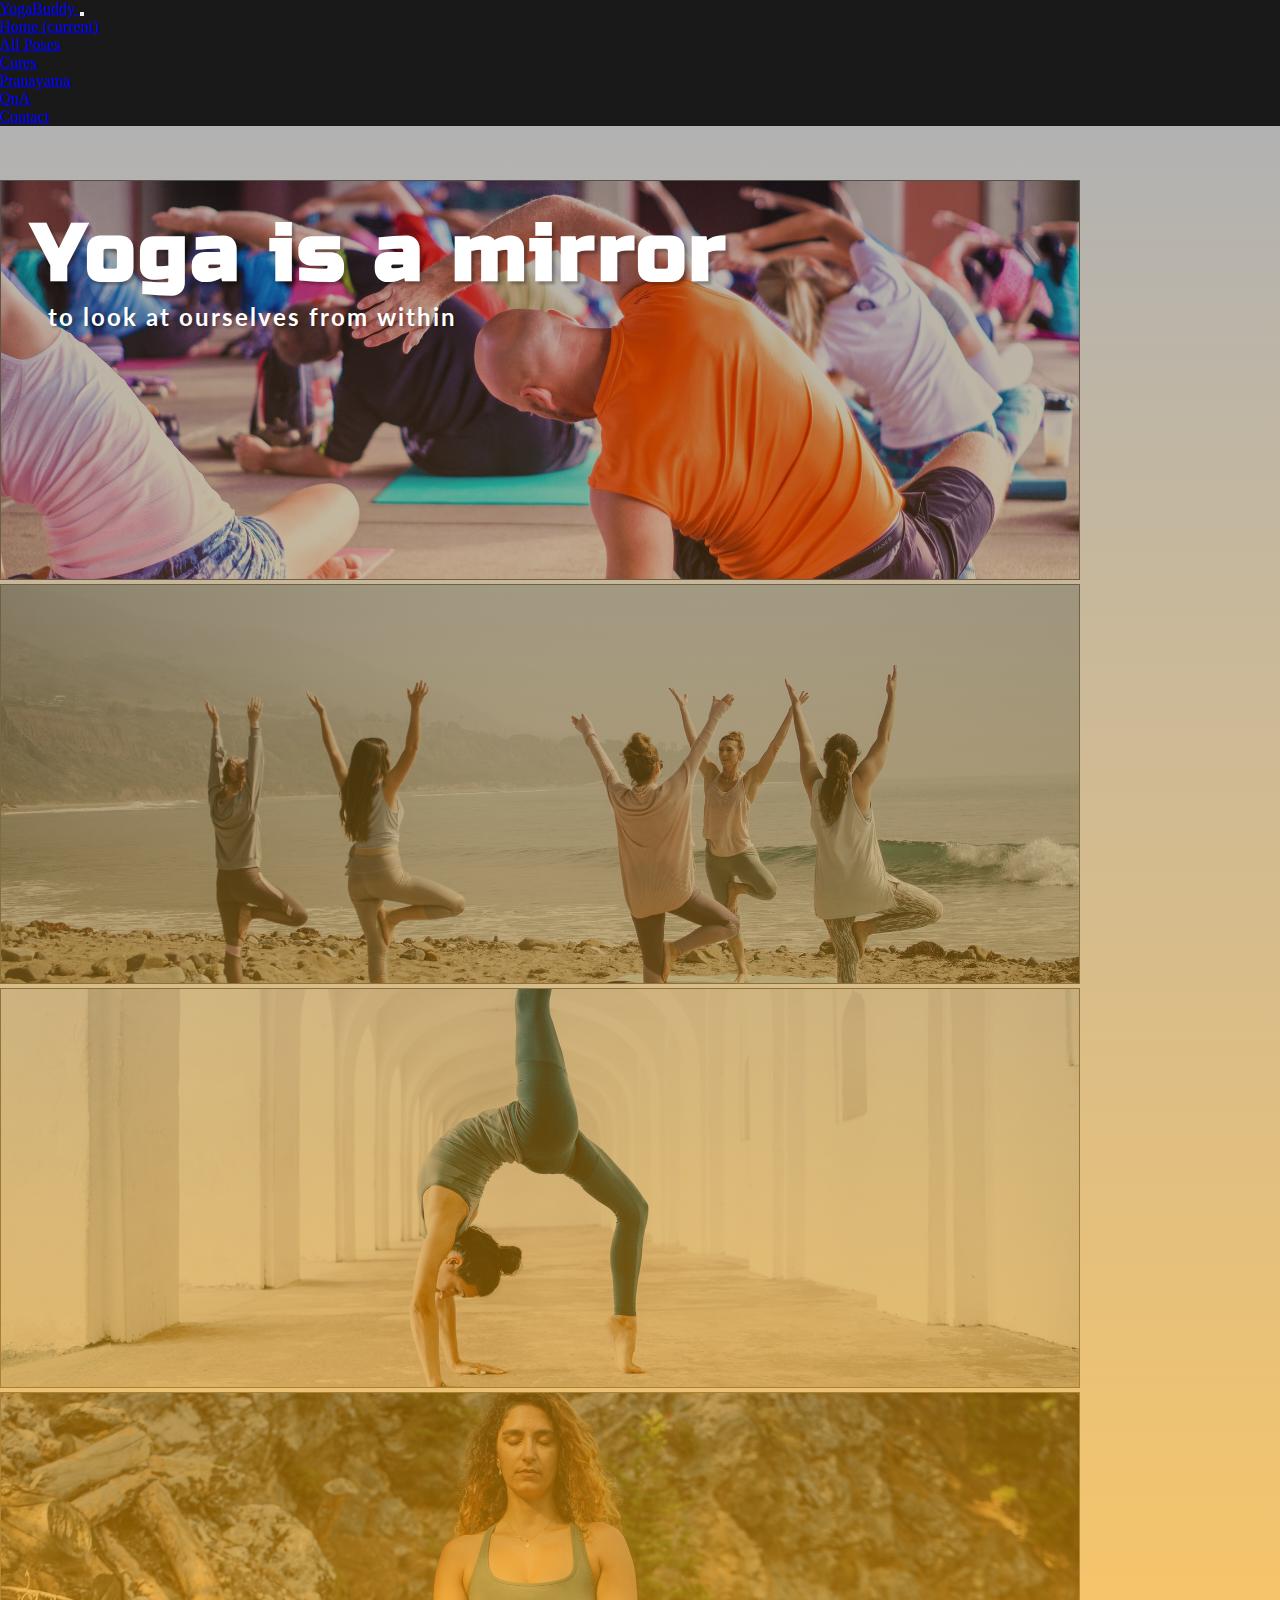
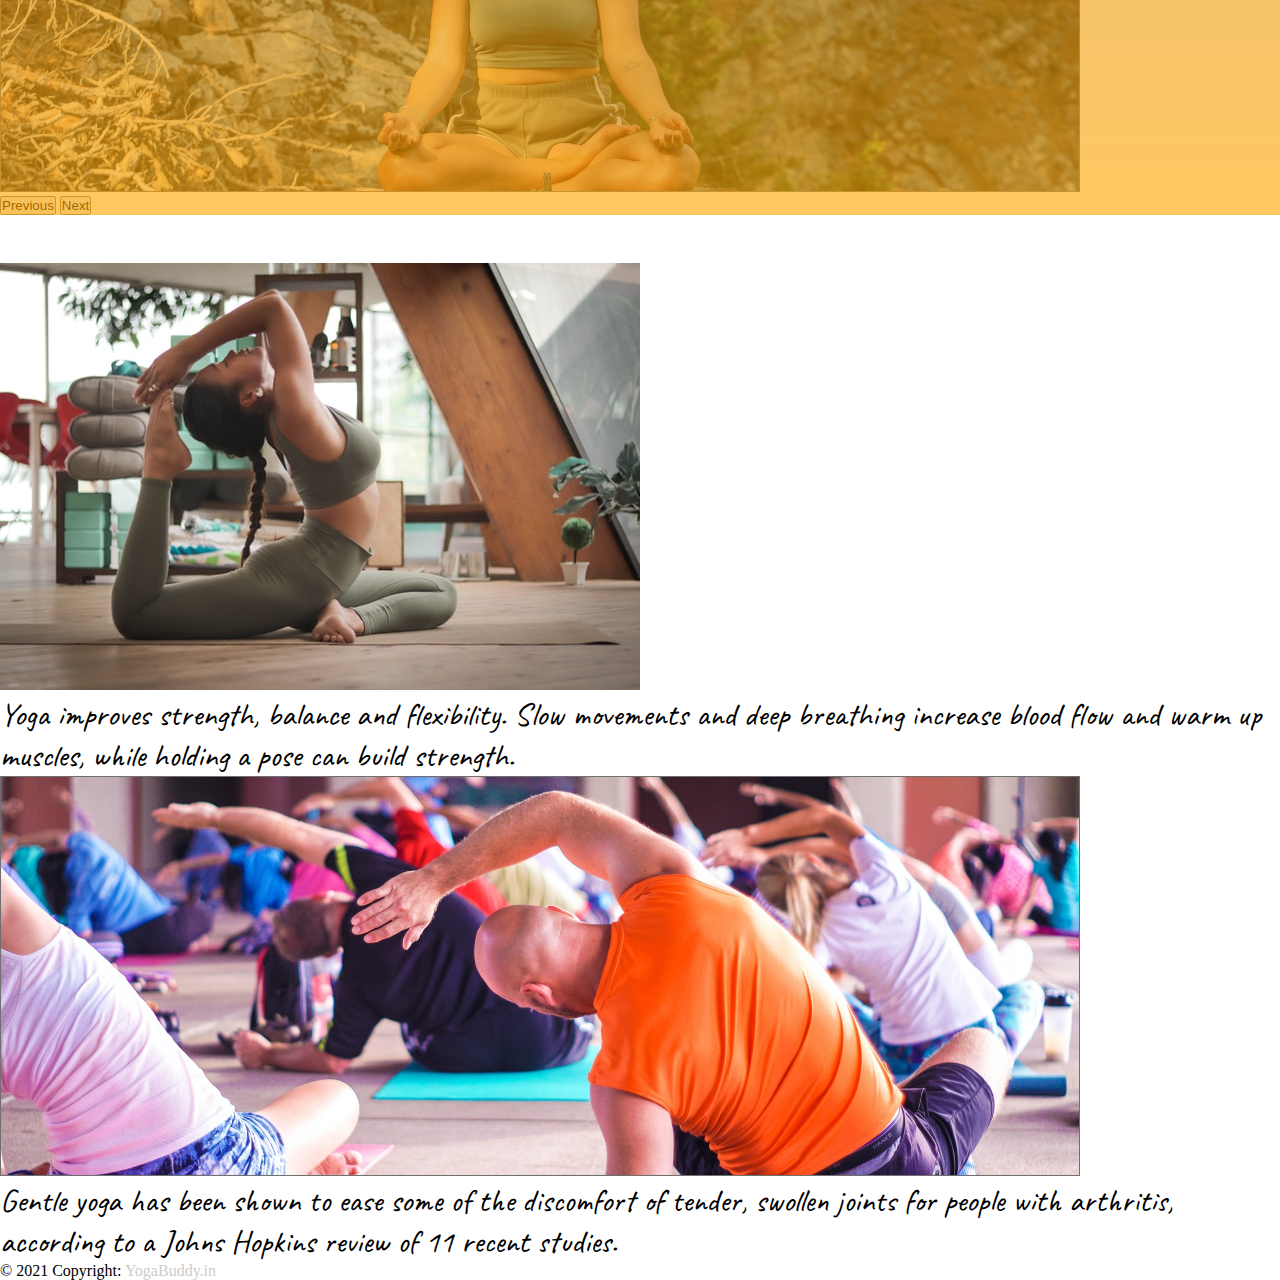
<file: index.html>
<!DOCTYPE html>
<html lang="en">
<head>
   <meta charset="UTF-8">
   <meta http-equiv="X-UA-Compatible" content="IE=edge">
   <meta name="viewport" content="width=device-width, initial-scale=1.0">

   <!-- ====== BOOTSTRAP ====== -->
   <link rel="stylesheet" href="https://cdn.jsdelivr.net/npm/bootstrap@4.6.1/dist/css/bootstrap.min.css" integrity="sha384-zCbKRCUGaJDkqS1kPbPd7TveP5iyJE0EjAuZQTgFLD2ylzuqKfdKlfG/eSrtxUkn" crossorigin="anonymous">
   <script src="https://cdn.jsdelivr.net/npm/jquery@3.5.1/dist/jquery.slim.min.js" integrity="sha384-DfXdz2htPH0lsSSs5nCTpuj/zy4C+OGpamoFVy38MVBnE+IbbVYUew+OrCXaRkfj" crossorigin="anonymous"></script>
   <script src="https://cdn.jsdelivr.net/npm/bootstrap@4.6.1/dist/js/bootstrap.bundle.min.js" integrity="sha384-fQybjgWLrvvRgtW6bFlB7jaZrFsaBXjsOMm/tB9LTS58ONXgqbR9W8oWht/amnpF" crossorigin="anonymous"></script>

   <!-- FONT AWESOME -->
   <link rel="stylesheet" href="https://cdnjs.cloudflare.com/ajax/libs/font-awesome/6.0.0-beta3/css/all.min.css" integrity="sha512-Fo3rlrZj/k7ujTnHg4CGR2D7kSs0v4LLanw2qksYuRlEzO+tcaEPQogQ0KaoGN26/zrn20ImR1DfuLWnOo7aBA==" crossorigin="anonymous" referrerpolicy="no-referrer" />

   <!-- STYLE -->
   <link rel="stylesheet" href="./styles/index.css">
   <title>YogaBuddy</title>
</head>
<body>
   
   <!-- ===== NAVBAR ===== -->
   <nav class="navbar navbar-expand-lg navbar-dark bg-dark fixed-top">
      <a class="navbar-brand" href="./index.html">YogaBuddy <i class="fas fa-running"></i></a>
      <button class="navbar-toggler" type="button" data-toggle="collapse" data-target="#navbarSupportedContent" aria-controls="navbarSupportedContent" aria-expanded="false" aria-label="Toggle navigation">
        <span class="navbar-toggler-icon"></span>
      </button>
    
      <div class="collapse navbar-collapse" id="navbarSupportedContent">
        <ul class="navbar-nav ml-auto">
          <li class="nav-item active">
            <a class="nav-link" href="#">Home <span class="sr-only">(current)</span></a>
          </li>
          <li class="nav-item">
            <a class="nav-link" href="poses.html">All Poses</a>
          </li>
          <li class="nav-item">
            <a class="nav-link" href="./cures.html">Cures</a>
          </li>
          <li class="nav-item">
            <a class="nav-link" href="./pranayama.html">Pranayama</a>
          </li>
          <li class="nav-item">
            <a class="nav-link" href="./qna.html" >QnA</a>
          </li>
          <li class="nav-item">
            <a class="nav-link" href="./contact.html">Contact</a>
          </li>
        </ul>
      </div>
    </nav>

   <!-- ======= CAROUSEL ======= -->
   <div class="carouselOuter">
     <div class="carouselCover">
       <h1>Yoga is a mirror</h1>
       <p>to look at ourselves from within</p>
     </div>
     <div id="carouselExampleIndicators" class="carousel slide" data-ride="carousel">
      <ol class="carousel-indicators">
        <li data-target="#carouselExampleIndicators" data-slide-to="0" class="active"></li>
        <li data-target="#carouselExampleIndicators" data-slide-to="1"></li>
        <li data-target="#carouselExampleIndicators" data-slide-to="2"></li>
      </ol>
      <div class="carousel-inner">
        <div class="carousel-item active">
          <img src="./assets/home/pic1.png" class="d-block w-100" alt="...">
        </div>
        <div class="carousel-item">
          <img src="./assets/home/pic2.png" class="d-block w-100" alt="...">
        </div>
        <div class="carousel-item">
          <img src="./assets/home/pic3.png" class="d-block w-100" alt="...">
        </div>
        <div class="carousel-item">
          <img src="./assets/home/pic4.png" class="d-block w-100" alt="...">
        </div>
      </div>
      <button class="carousel-control-prev" type="button" data-target="#carouselExampleIndicators" data-slide="prev">
        <span class="carousel-control-prev-icon" aria-hidden="true"></span>
        <span class="sr-only">Previous</span>
      </button>
      <button class="carousel-control-next" type="button" data-target="#carouselExampleIndicators" data-slide="next">
        <span class="carousel-control-next-icon" aria-hidden="true"></span>
        <span class="sr-only">Next</span>
      </button>
    </div>
   </div>


   <!-- ====== GRID ====== -->
   <div class="container _grids">
    <!-- ------------------1-------------------->
    <!-- <div class="row mb-3">
      <div class="col-sm-12 col-md-6 order-sm-1 order-md-1"></div>
      <h1 class="col-sm-12 col-md-6 order-sm-2 order-md-2">This is the heading</h1>
    </div> -->
    <div class="row mb-3">
      <div class="col-sm-12 col-md-6 order-md-1 order-sm-1 pics mb-5">
        <img src="./assets/home/pic5.jpg" class="img-thumbnail" alt="...">
      </div>
      <div class="col-sm-12 col-md-6 order-md-2 order-sm-2 picContent mb-5">
        Yoga improves strength, balance and flexibility. Slow movements and deep breathing increase blood flow and warm up muscles, while holding a pose can build strength.
      </div>
    </div>
    
    <!-- ------------------2-------------------->
    <!-- <div class="row mb-3">
      <div class="col-sm-12 col-md-6 order-sm-1 order-md-2"></div>
      <h1 class="col-sm-12 col-md-6 order-sm-2 order-md-1">This is the heading2</h1>
    </div> -->
    <div class="row mb-3">
      <div class="col-sm-12 col-md-6 order-md-2 order-sm-1 pics mb-5">
        <img src="./assets/home/pic1.png" class="img-thumbnail" alt="...">
      </div>
      <div class="col-sm-12 col-md-6 order-md-1 order-sm-2 picContent mb-5">
        Gentle yoga has been shown to ease some of the discomfort of tender, swollen joints for people with arthritis, according to a Johns Hopkins review of 11 recent studies.
      </div>
    </div>
  </div>
  <!-- -------------------------------------->


  <!-- ======= FOOTER ====== -->

  <!-- Footer -->
<footer class="page-footer font-small bg-dark darken-3 text-white">

  <!-- Footer Elements -->
  <div class="container">

    <!-- Grid row-->
    <div class="row">

      <!-- Grid column -->
      <div class="col-md-12 py-5">
        <div class="mb-3 d-flex justify-content-center">

          <!-- Facebook -->
          <a class="fb-ic">
            <i class="fab fa-facebook-f fa-lg white-text mr-md-5 mr-3 fa-2x"> </i>
          </a>
          <!-- Twitter -->
          <a class="tw-ic">
            <i class="fab fa-twitter fa-lg white-text mr-md-5 mr-3 fa-2x"> </i>
          </a>
          <!-- Google +-->
          <a class="gplus-ic">
            <i class="fab fa-google-plus-g fa-lg white-text mr-md-5 mr-3 fa-2x"> </i>
          </a>
          <!--Linkedin -->
          <a class="li-ic">
            <i class="fab fa-linkedin-in fa-lg white-text mr-md-5 mr-3 fa-2x"> </i>
          </a>
          <!--Instagram-->
          <a class="ins-ic">
            <i class="fab fa-instagram fa-lg white-text mr-md-5 mr-3 fa-2x"> </i>
          </a>
          <!--Pinterest-->
          <a class="pin-ic">
            <i class="fab fa-pinterest fa-lg white-text fa-2x"> </i>
          </a>
        </div>
      </div>
      <!-- Grid column -->

    </div>
    <!-- Grid row-->

  </div>
  <!-- Footer Elements -->

  <!-- Copyright -->
  <div class="footer-copyright text-center py-3">© 2021 Copyright:
    <a class="pl-1" href="#"> YogaBuddy.in</a>
  </div>
  <!-- Copyright -->

</footer>




</body>
</html>
</file>
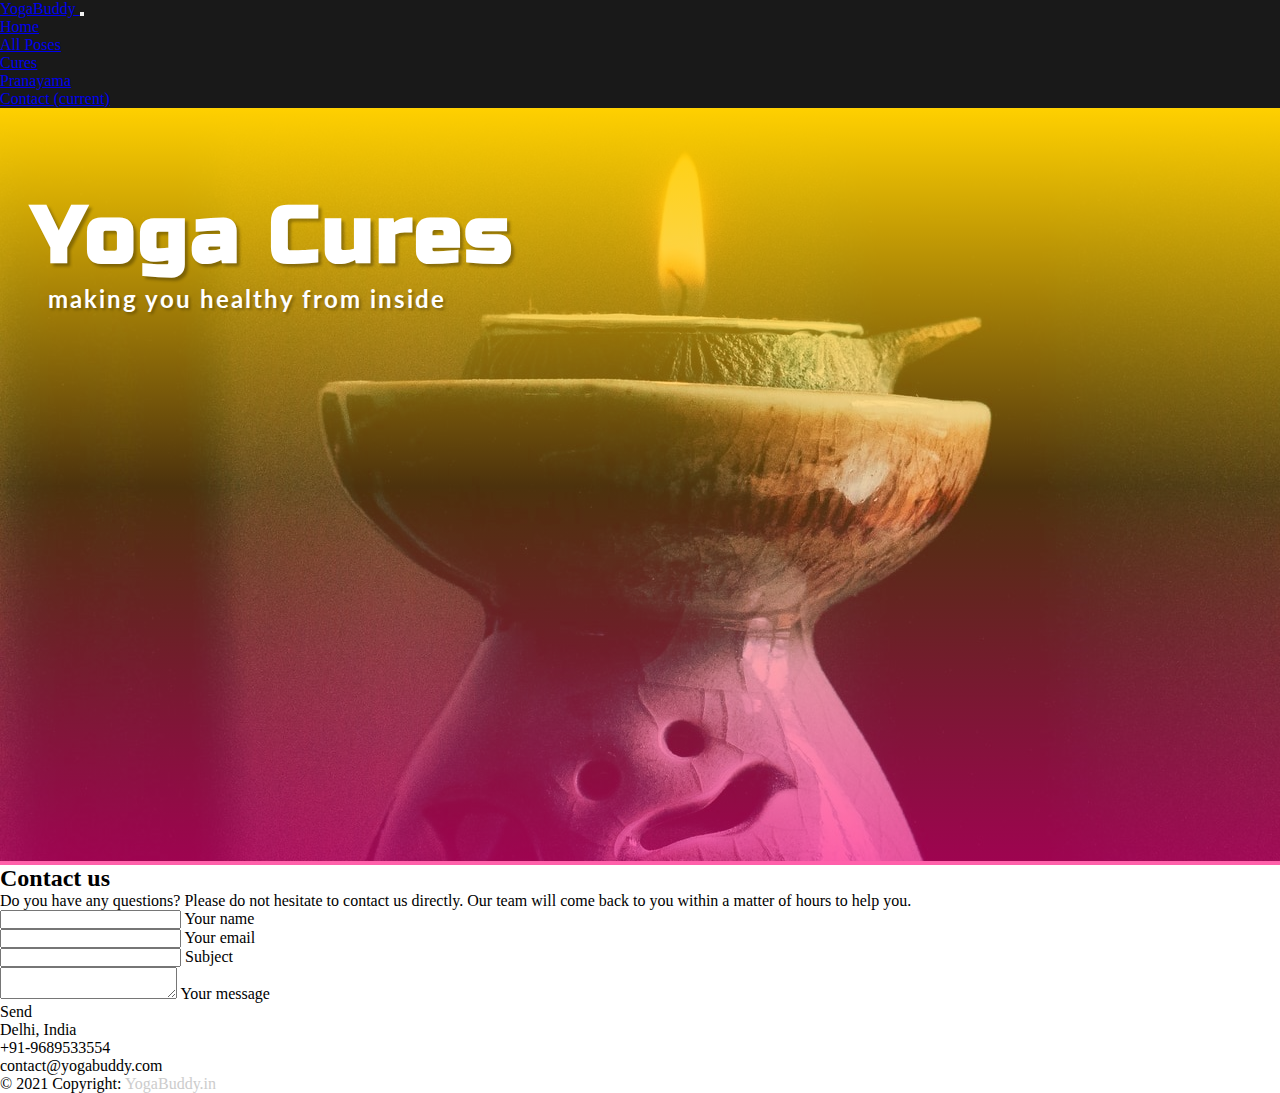
<file: contact.html>
<!DOCTYPE html>
<html lang="en">
<head>
   <meta charset="UTF-8">
   <meta http-equiv="X-UA-Compatible" content="IE=edge">
   <meta name="viewport" content="width=device-width, initial-scale=1.0">

   <!-- ====== BOOTSTRAP ====== -->
   <link rel="stylesheet" href="https://cdn.jsdelivr.net/npm/bootstrap@4.6.1/dist/css/bootstrap.min.css" integrity="sha384-zCbKRCUGaJDkqS1kPbPd7TveP5iyJE0EjAuZQTgFLD2ylzuqKfdKlfG/eSrtxUkn" crossorigin="anonymous">
   <script src="https://cdn.jsdelivr.net/npm/jquery@3.5.1/dist/jquery.slim.min.js" integrity="sha384-DfXdz2htPH0lsSSs5nCTpuj/zy4C+OGpamoFVy38MVBnE+IbbVYUew+OrCXaRkfj" crossorigin="anonymous"></script>
   <script src="https://cdn.jsdelivr.net/npm/bootstrap@4.6.1/dist/js/bootstrap.bundle.min.js" integrity="sha384-fQybjgWLrvvRgtW6bFlB7jaZrFsaBXjsOMm/tB9LTS58ONXgqbR9W8oWht/amnpF" crossorigin="anonymous"></script>

   <!-- FONT AWESOME -->
   <link rel="stylesheet" href="https://cdnjs.cloudflare.com/ajax/libs/font-awesome/6.0.0-beta3/css/all.min.css" integrity="sha512-Fo3rlrZj/k7ujTnHg4CGR2D7kSs0v4LLanw2qksYuRlEzO+tcaEPQogQ0KaoGN26/zrn20ImR1DfuLWnOo7aBA==" crossorigin="anonymous" referrerpolicy="no-referrer" />

   <!-- STYLE -->
   <link rel="stylesheet" href="./styles/index.css">
   <title>YogaBuddy</title>
</head>
<body>
   
   <!-- ===== NAVBAR ===== -->
   <nav class="navbar navbar-expand-lg navbar-dark bg-dark fixed-top">
      <a class="navbar-brand" href="./index.html">YogaBuddy <i class="fas fa-running"></i></a>
      <button class="navbar-toggler" type="button" data-toggle="collapse" data-target="#navbarSupportedContent" aria-controls="navbarSupportedContent" aria-expanded="false" aria-label="Toggle navigation">
        <span class="navbar-toggler-icon"></span>
      </button>
    
      <div class="collapse navbar-collapse" id="navbarSupportedContent">
        <ul class="navbar-nav ml-auto">
          <li class="nav-item">
            <a class="nav-link" href="./index.html">Home</a>
          </li>
          <li class="nav-item">
            <a class="nav-link" href="./poses.html">All Poses</a>
          </li>
          <li class="nav-item">
            <a class="nav-link" href="./cures.html">Cures</a>
          </li>
          <li class="nav-item">
            <a class="nav-link" href="./pranayama.html">Pranayama</a>
          </li>
          <li class="nav-item active">
            <a class="nav-link" href="./contact.html">Contact <span class="sr-only">(current)</span></a>
          </li>
        </ul>
      </div>
    </nav>

   <!-- ======= CAROUSEL ======= -->
   <div class="carouselOuter">
     <div class="carouselCover cure">
       <h1>Yoga Cures</h1>
       <p>making you healthy from inside</p>
     </div>
     <div id="carouselExampleIndicators" class="carousel slide" data-ride="carousel">
      <div class="carousel-inner">
        <div class="carousel-item active">
          <img src="./assets/contact/contact.jpg" class="d-block w-100" alt="...">
        </div>
      </div>
    </div>
   </div>



   <!--Section: Contact v.2-->
<section class="container mb-4">

   <div class="container">
      <!--Section heading-->
   <h2 class="h1-responsive font-weight-bold text-center my-4">Contact us</h2>
   <!--Section description-->
   <p class="text-center w-responsive mx-auto mb-5">Do you have any questions? Please do not hesitate to contact us directly. Our team will come back to you within
       a matter of hours to help you.</p>

   <div class="row">

       <!--Grid column-->
       <div class="col-md-9 mb-md-0 mb-5">
           <form id="contact-form" name="contact-form" action="mail.php" method="POST">

               <!--Grid row-->
               <div class="row">

                   <!--Grid column-->
                   <div class="col-md-6">
                       <div class="md-form mb-0">
                           <input type="text" id="name" name="name" class="form-control">
                           <label for="name" class="">Your name</label>
                       </div>
                   </div>
                   <!--Grid column-->

                   <!--Grid column-->
                   <div class="col-md-6">
                       <div class="md-form mb-0">
                           <input type="text" id="email" name="email" class="form-control">
                           <label for="email" class="">Your email</label>
                       </div>
                   </div>
                   <!--Grid column-->

               </div>
               <!--Grid row-->

               <!--Grid row-->
               <div class="row">
                   <div class="col-md-12">
                       <div class="md-form mb-0">
                           <input type="text" id="subject" name="subject" class="form-control">
                           <label for="subject" class="">Subject</label>
                       </div>
                   </div>
               </div>
               <!--Grid row-->

               <!--Grid row-->
               <div class="row">

                   <!--Grid column-->
                   <div class="col-md-12">

                       <div class="md-form">
                           <textarea type="text" id="message" name="message" rows="2" class="form-control md-textarea"></textarea>
                           <label for="message">Your message</label>
                       </div>

                   </div>
               </div>
               <!--Grid row-->

           </form>

           <div class="text-center text-md-left">
               <a class="btn btn-primary" onclick="document.getElementById('contact-form').submit();">Send</a>
           </div>
           <div class="status"></div>
       </div>
       <!--Grid column-->

       <!--Grid column-->
       <div class="col-md-3 text-center">
           <ul class="list-unstyled mb-0">
               <li><i class="fas fa-map-marker-alt fa-2x"></i>
                   <p>Delhi, India</p>
               </li>

               <li><i class="fas fa-phone mt-4 fa-2x"></i>
                   <p>+91-9689533554</p>
               </li>

               <li><i class="fas fa-envelope mt-4 fa-2x"></i>
                   <p>contact@yogabuddy.com</p>
               </li>
           </ul>
       </div>
       <!--Grid column-->

   </div>
   </div>

</section>
<!--Section: Contact v.2-->



  <!-- -------------------------------------->
  

  <!-- ======= FOOTER ====== -->

  <!-- Footer -->
<footer class="page-footer font-small bg-dark darken-3 text-white">

   <!-- Footer Elements -->
   <div class="container">
 
     <!-- Grid row-->
     <div class="row">
 
       <!-- Grid column -->
       <div class="col-md-12 py-5">
         <div class="mb-3 d-flex justify-content-center">
 
           <!-- Facebook -->
           <a class="fb-ic">
             <i class="fab fa-facebook-f fa-lg white-text mr-md-5 mr-3 fa-2x"> </i>
           </a>
           <!-- Twitter -->
           <a class="tw-ic">
             <i class="fab fa-twitter fa-lg white-text mr-md-5 mr-3 fa-2x"> </i>
           </a>
           <!-- Google +-->
           <a class="gplus-ic">
             <i class="fab fa-google-plus-g fa-lg white-text mr-md-5 mr-3 fa-2x"> </i>
           </a>
           <!--Linkedin -->
           <a class="li-ic">
             <i class="fab fa-linkedin-in fa-lg white-text mr-md-5 mr-3 fa-2x"> </i>
           </a>
           <!--Instagram-->
           <a class="ins-ic">
             <i class="fab fa-instagram fa-lg white-text mr-md-5 mr-3 fa-2x"> </i>
           </a>
           <!--Pinterest-->
           <a class="pin-ic">
             <i class="fab fa-pinterest fa-lg white-text fa-2x"> </i>
           </a>
         </div>
       </div>
       <!-- Grid column -->
 
     </div>
     <!-- Grid row-->
 
   </div>
   <!-- Footer Elements -->
 
   <!-- Copyright -->
   <div class="footer-copyright text-center py-3">© 2021 Copyright:
     <a class="pl-1" href="#"> YogaBuddy.in</a>
   </div>
   <!-- Copyright -->
 
 </footer>


</body>
</html>
</file>
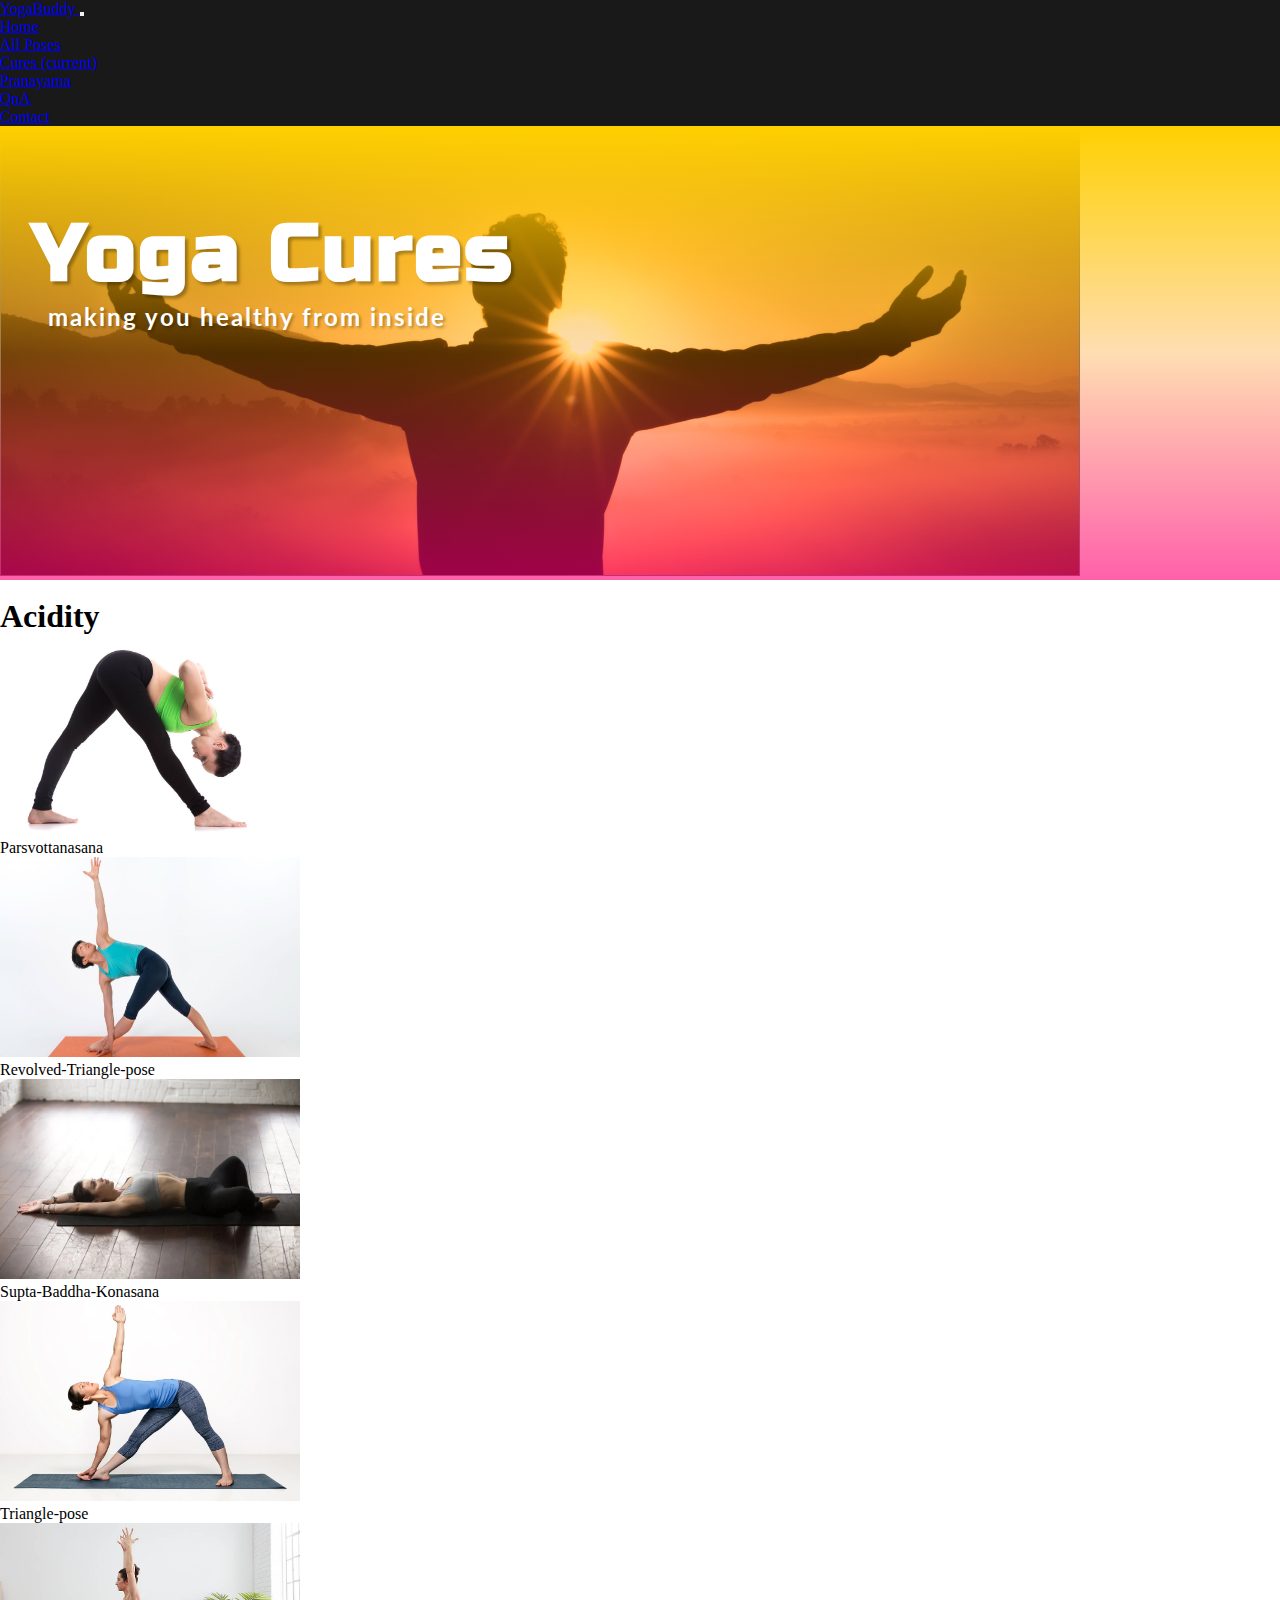
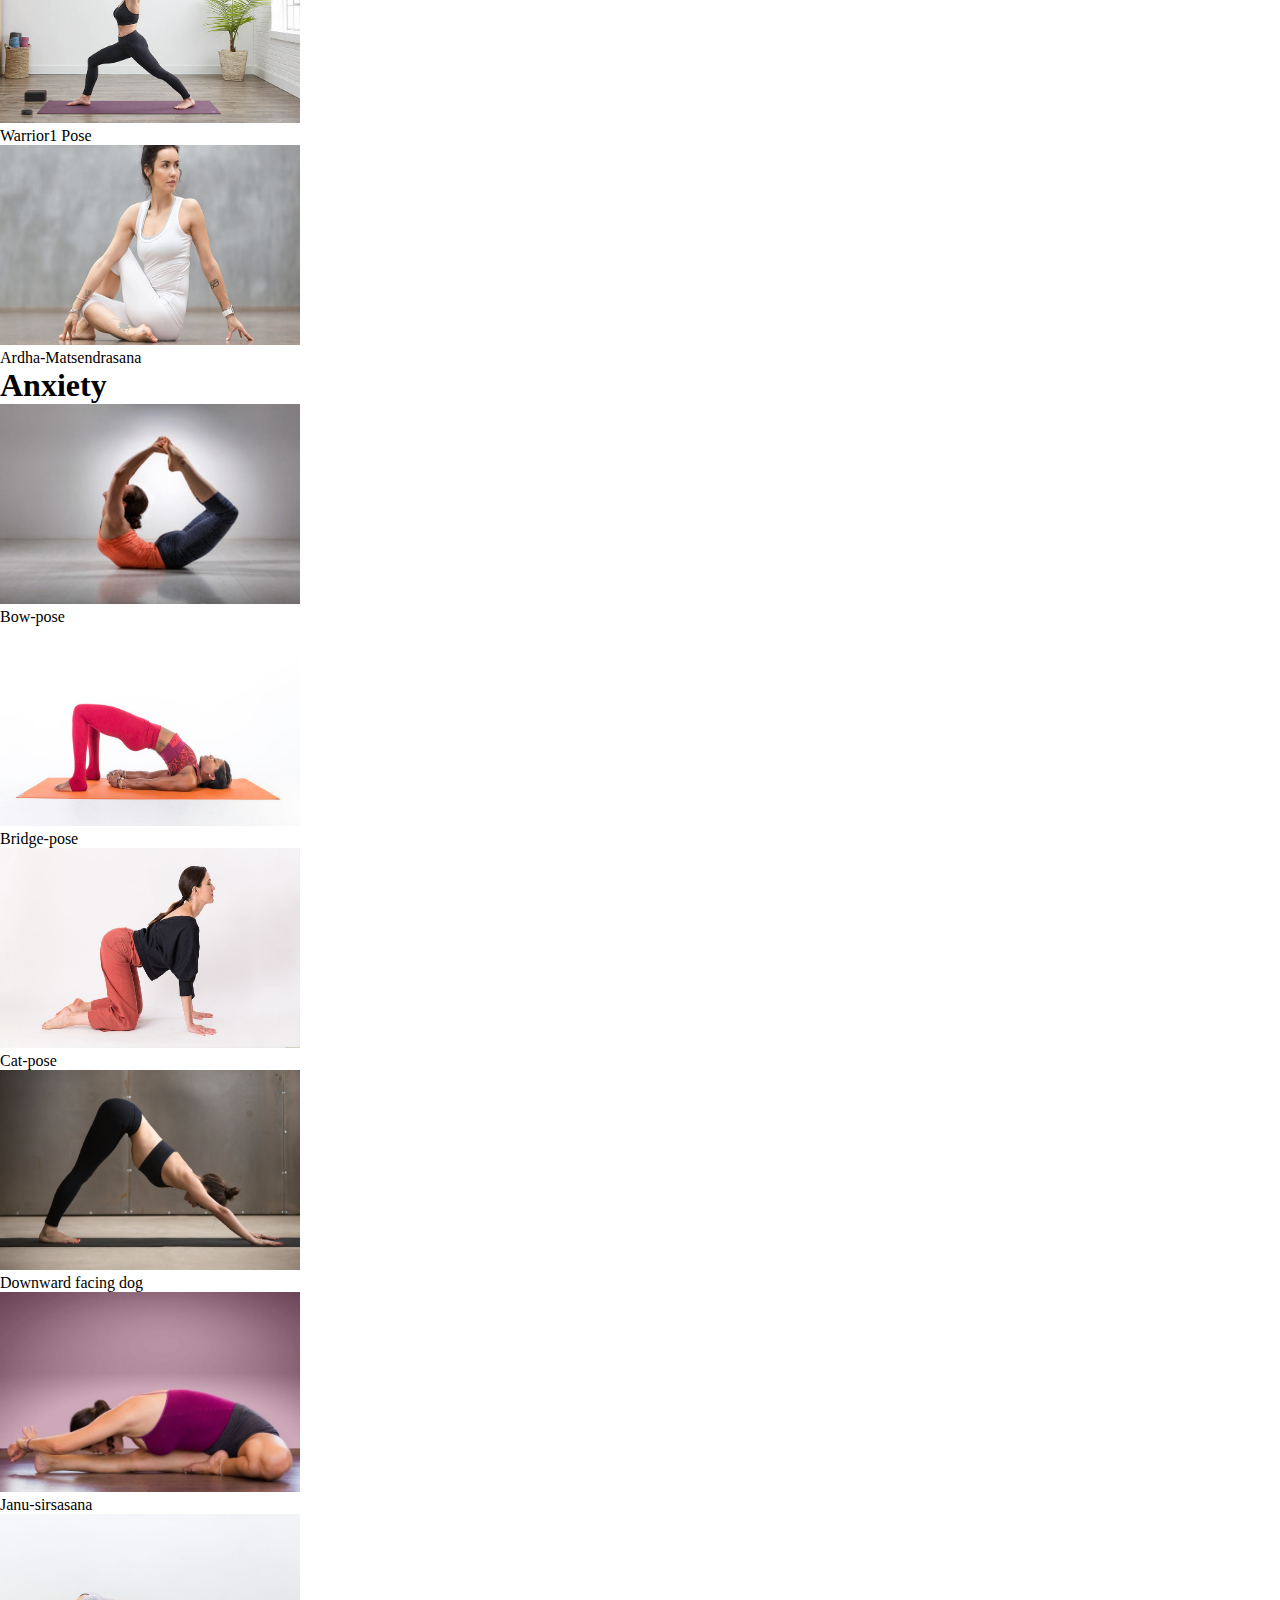
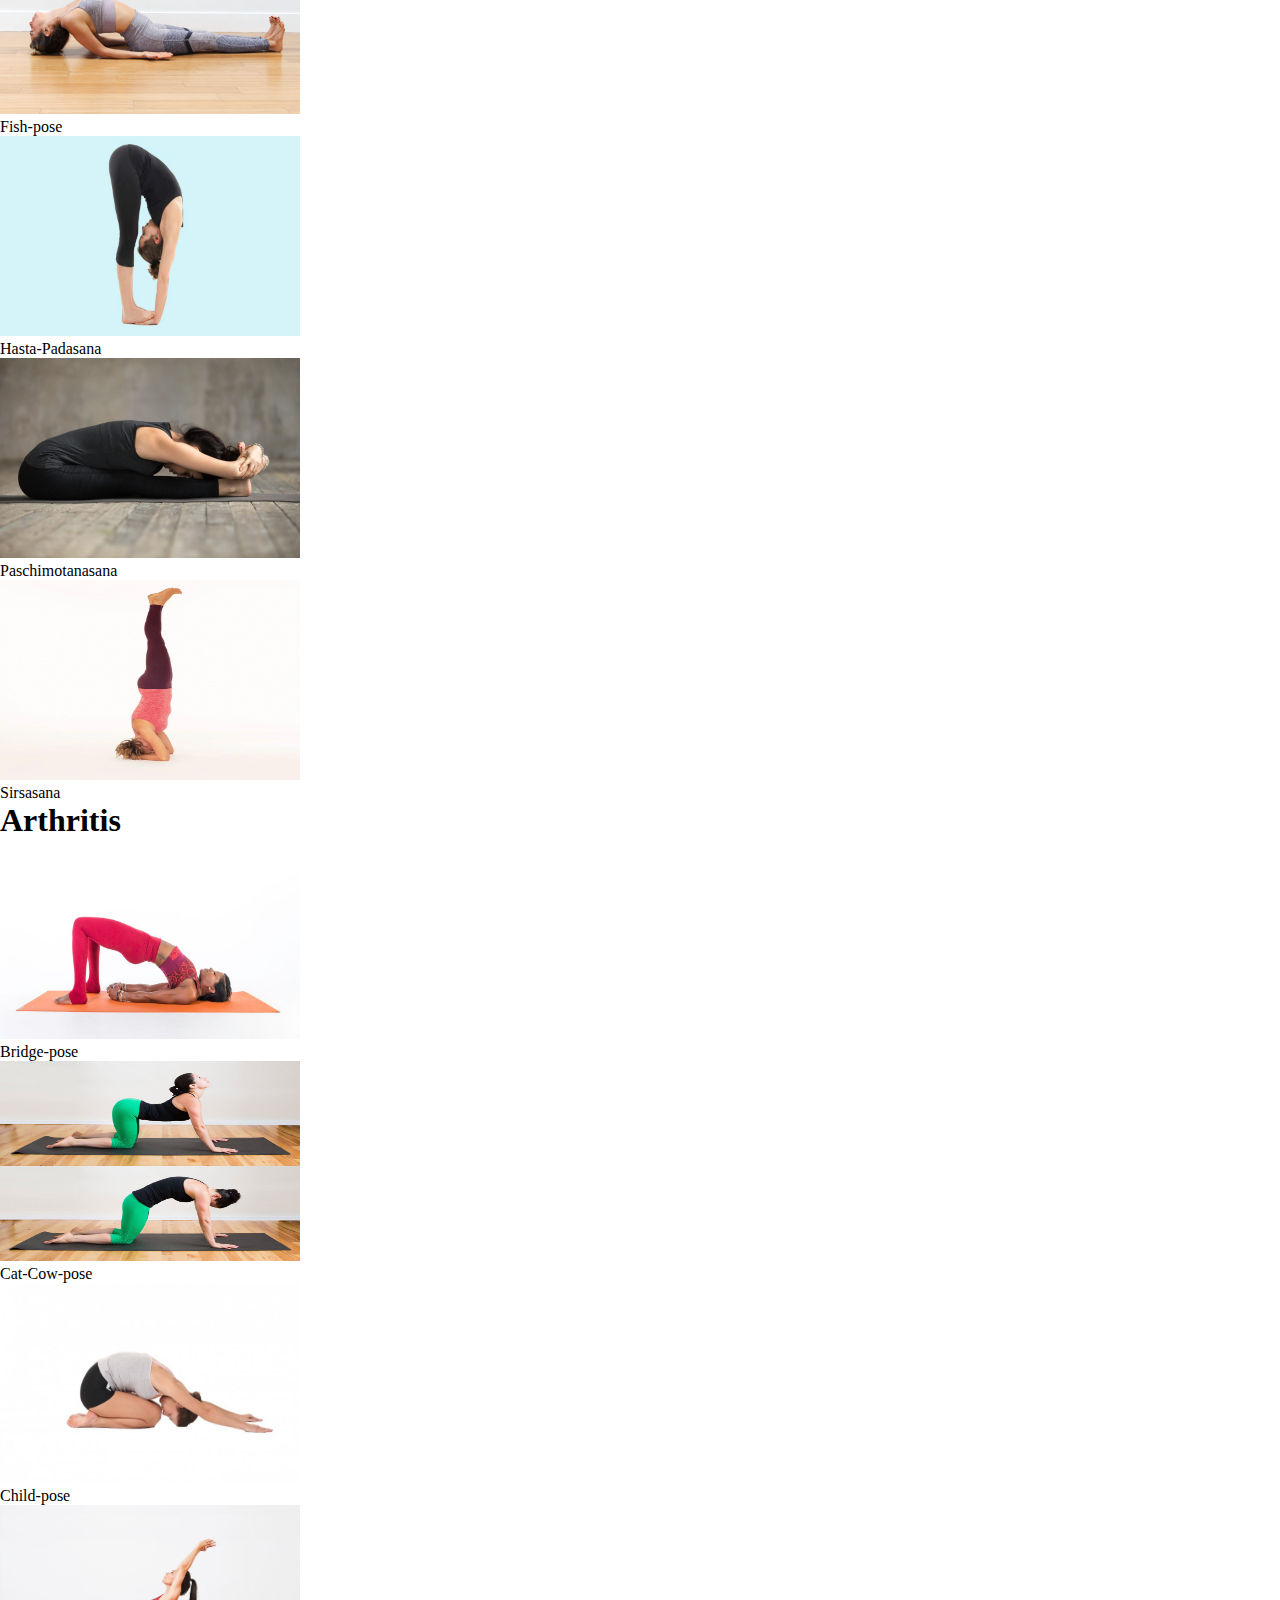
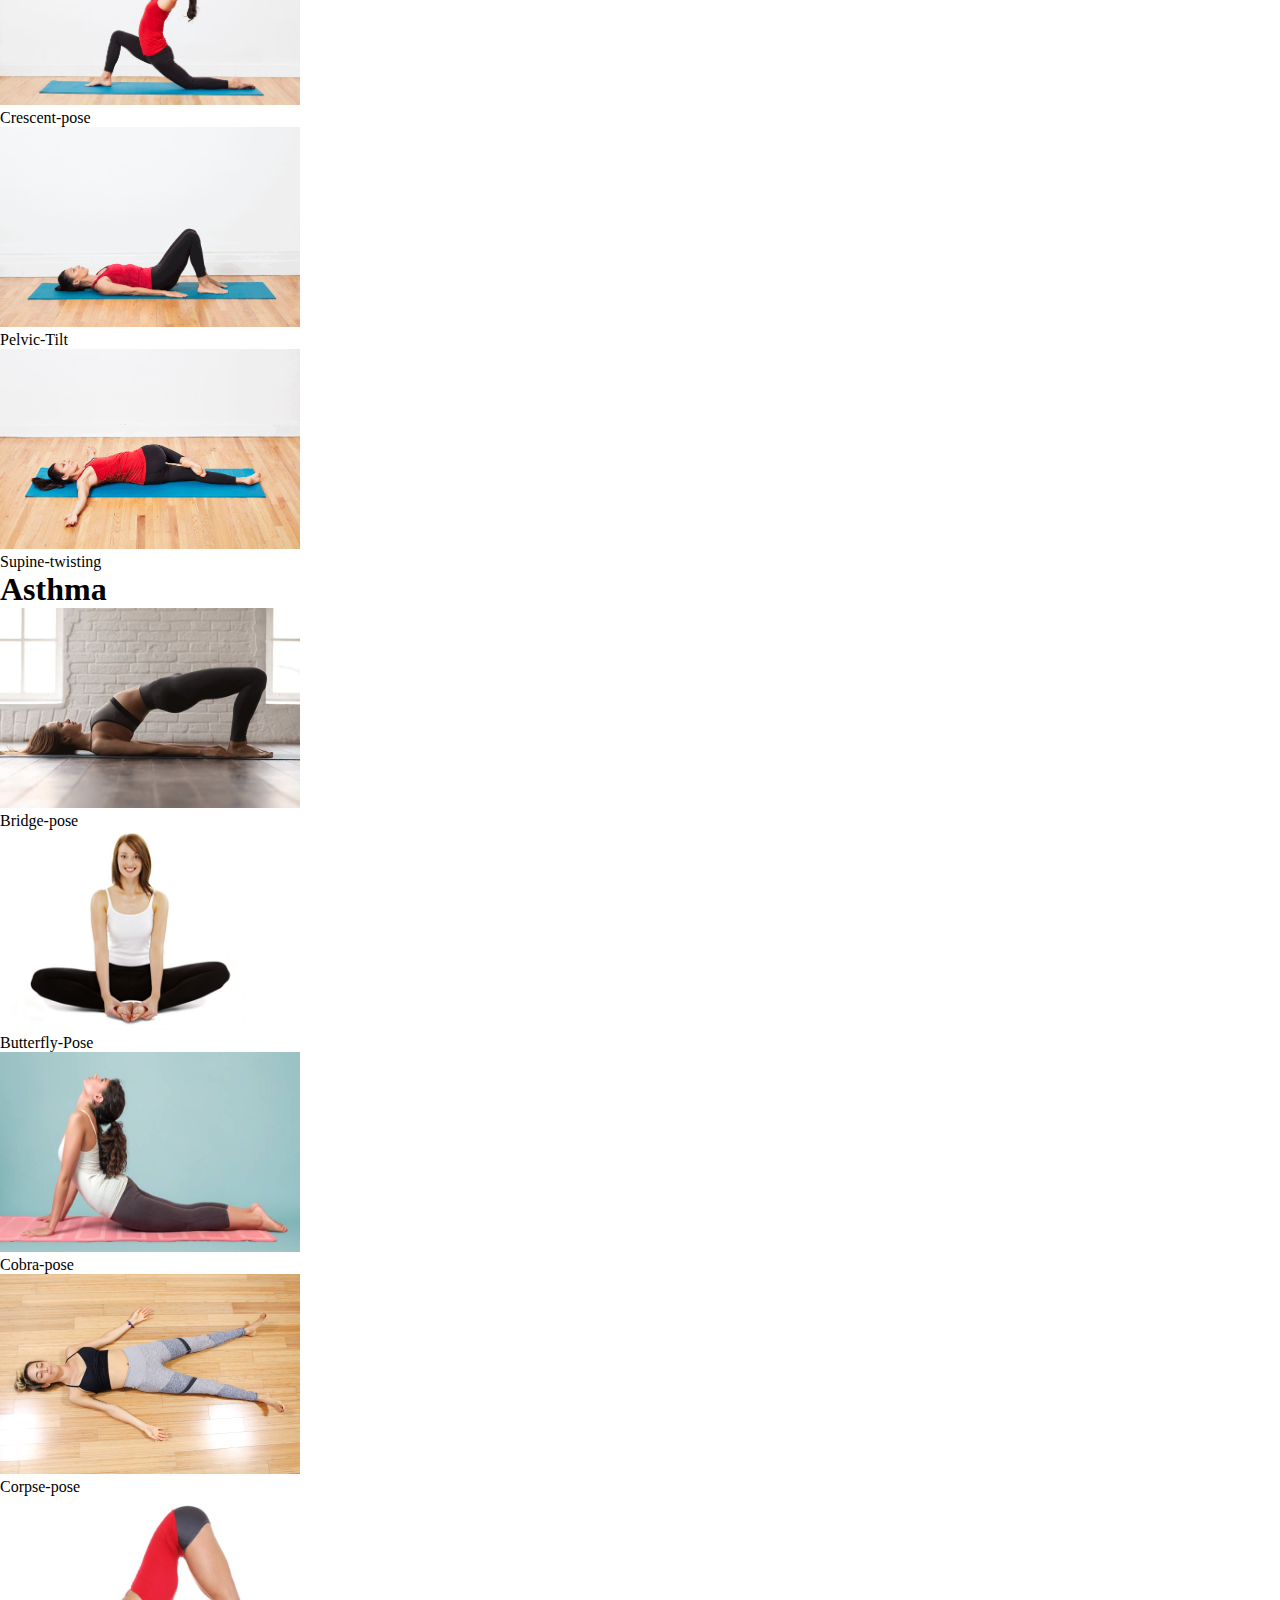
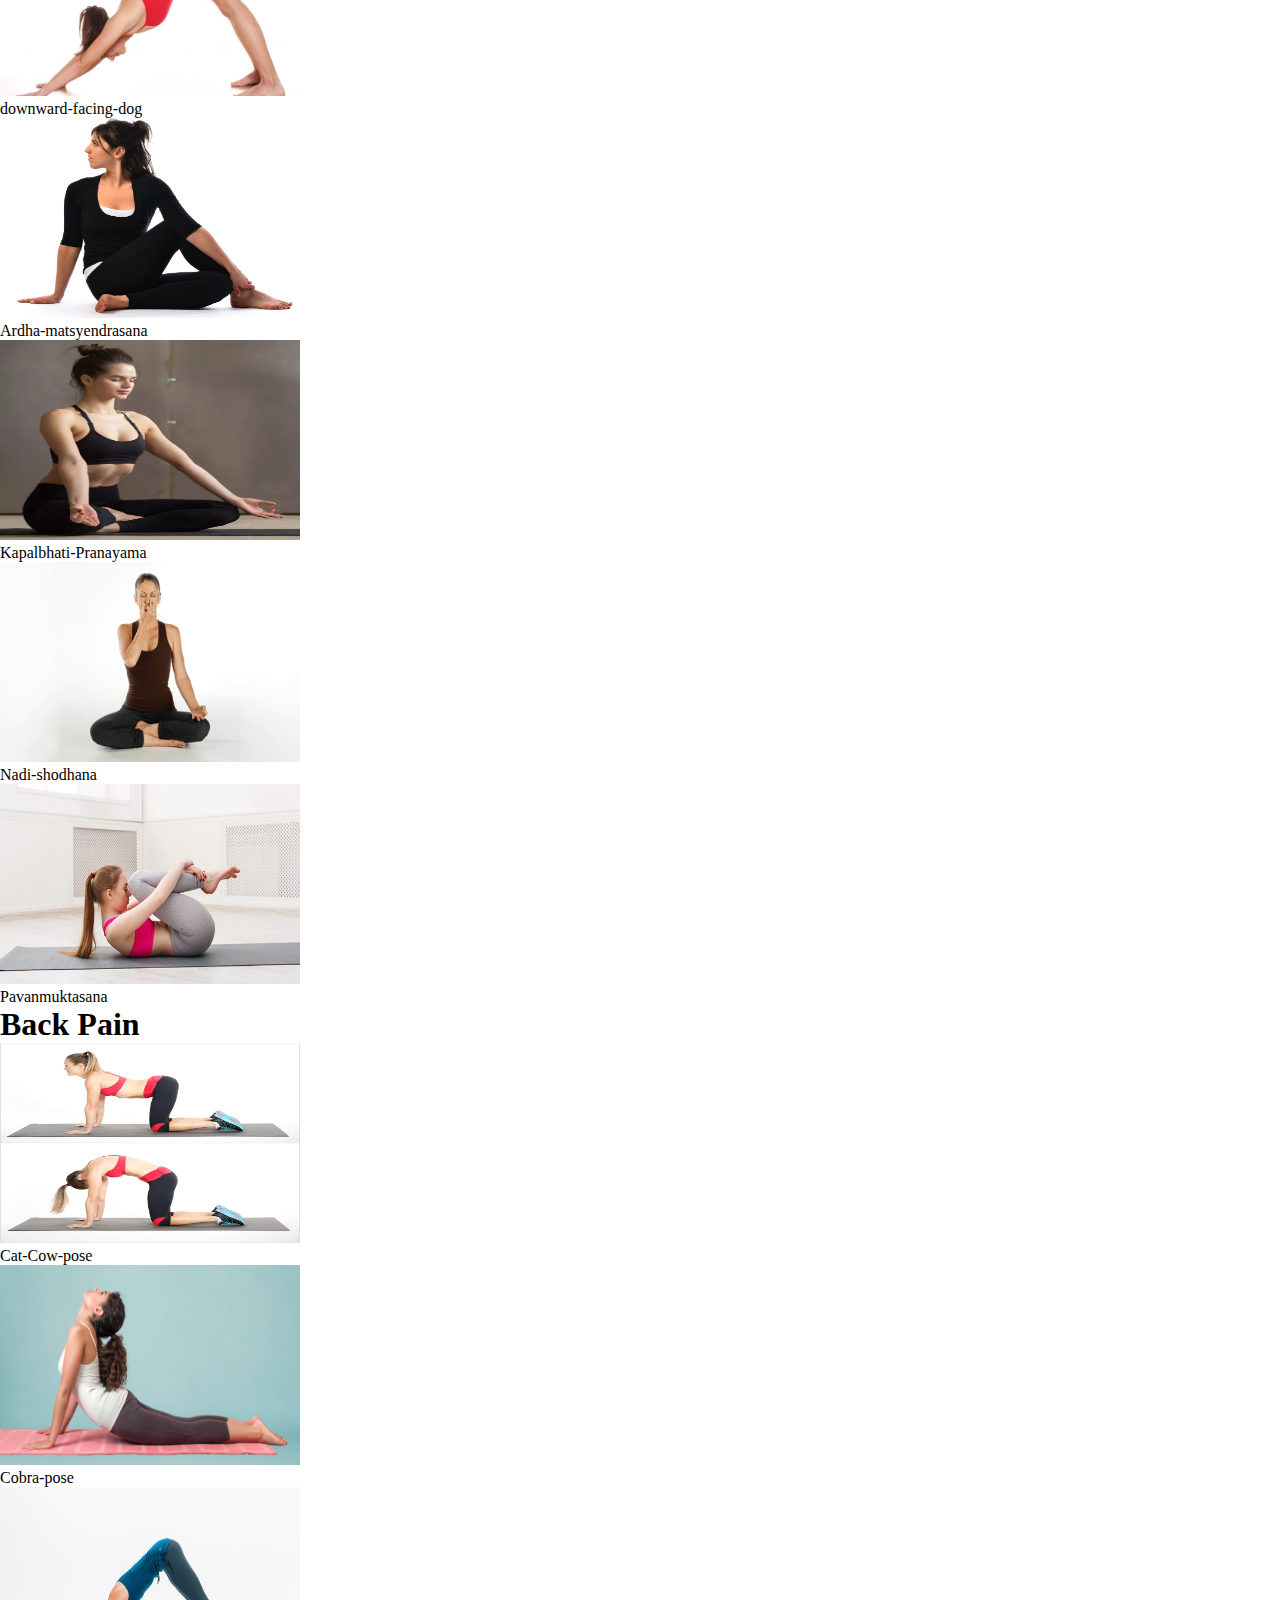
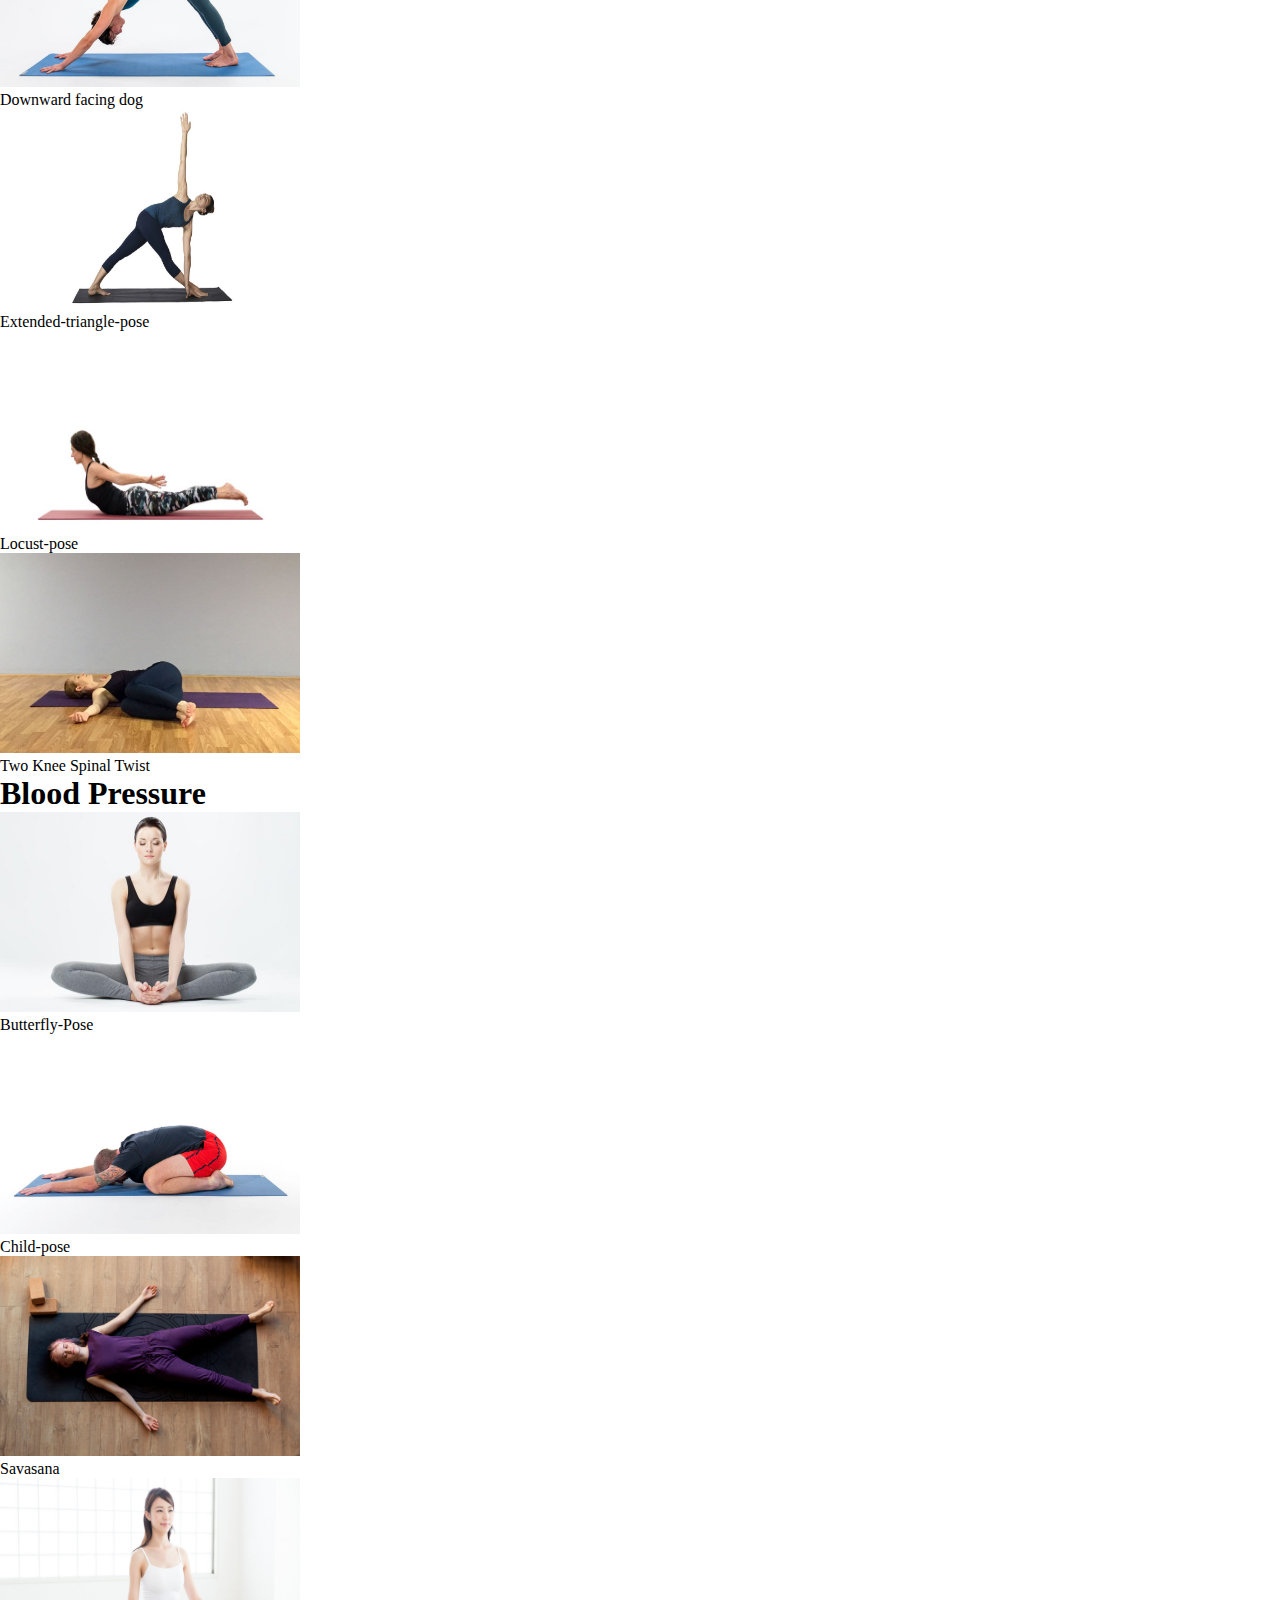
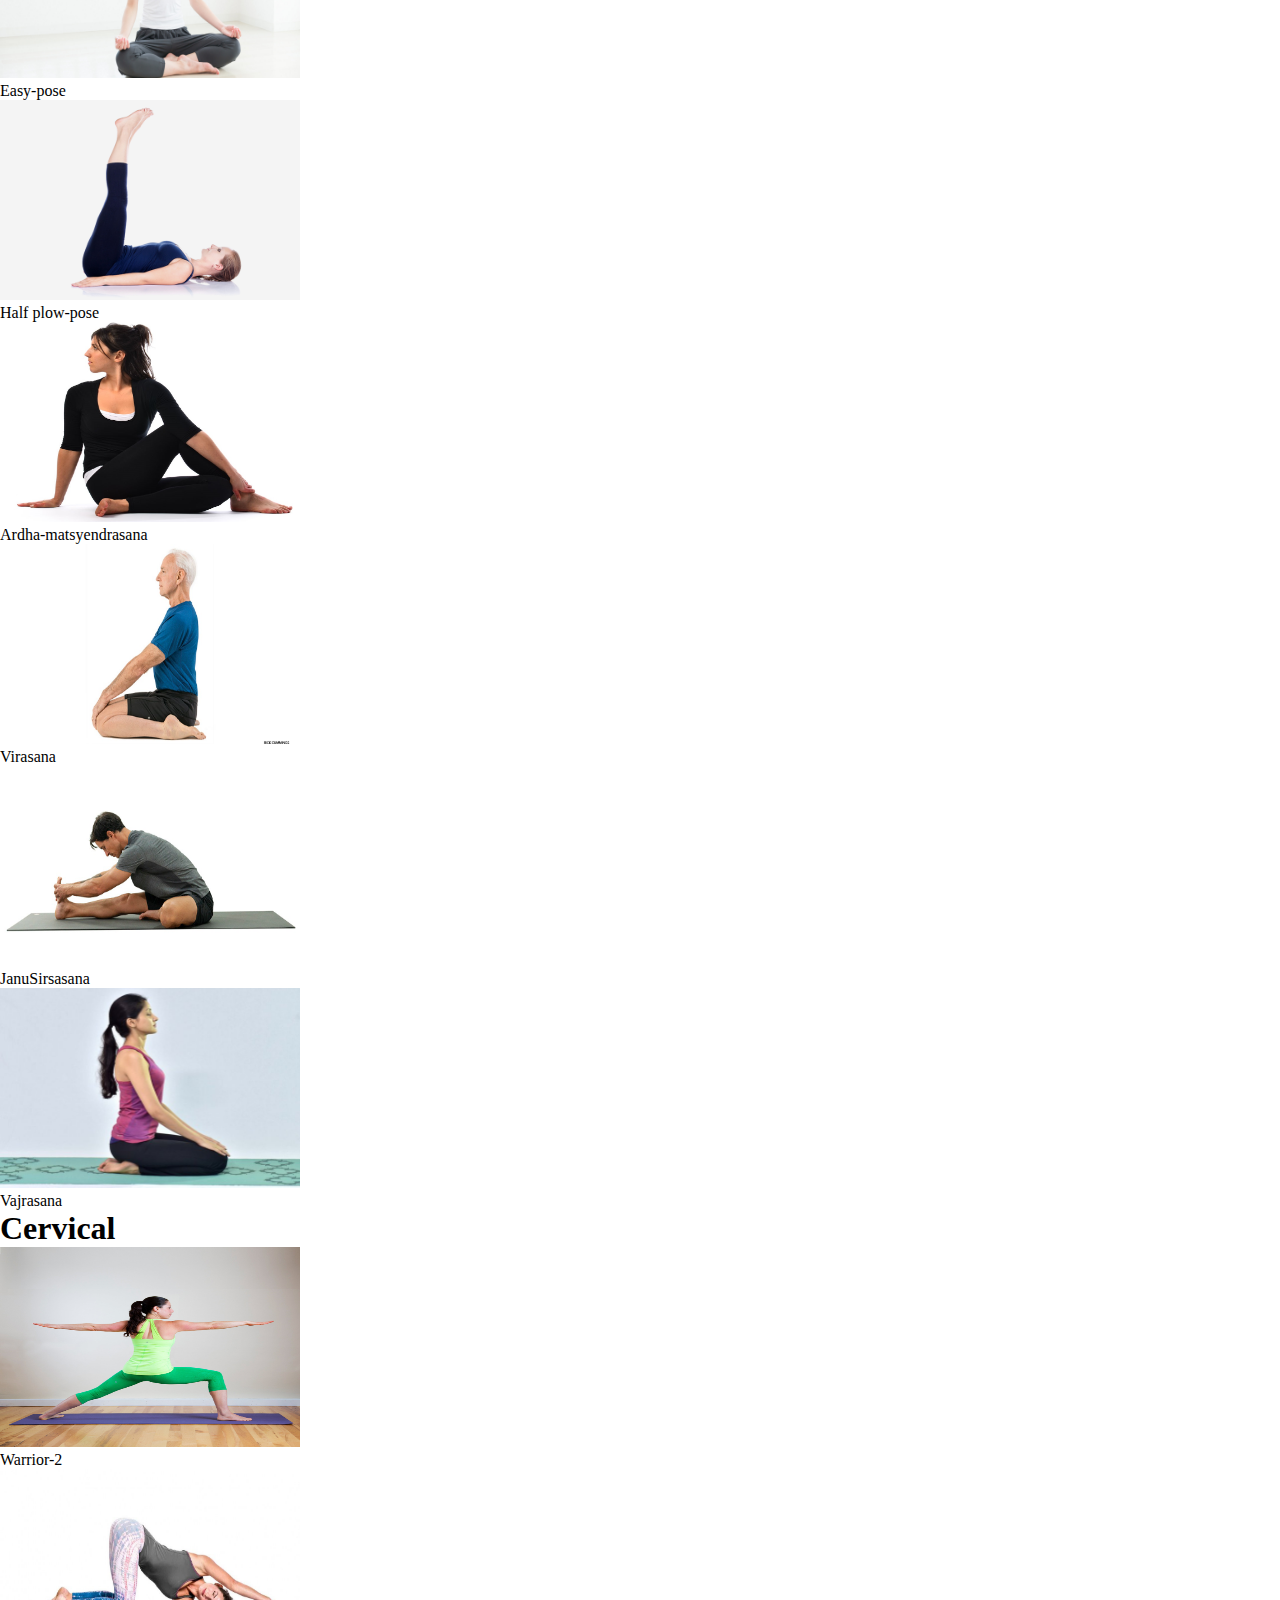
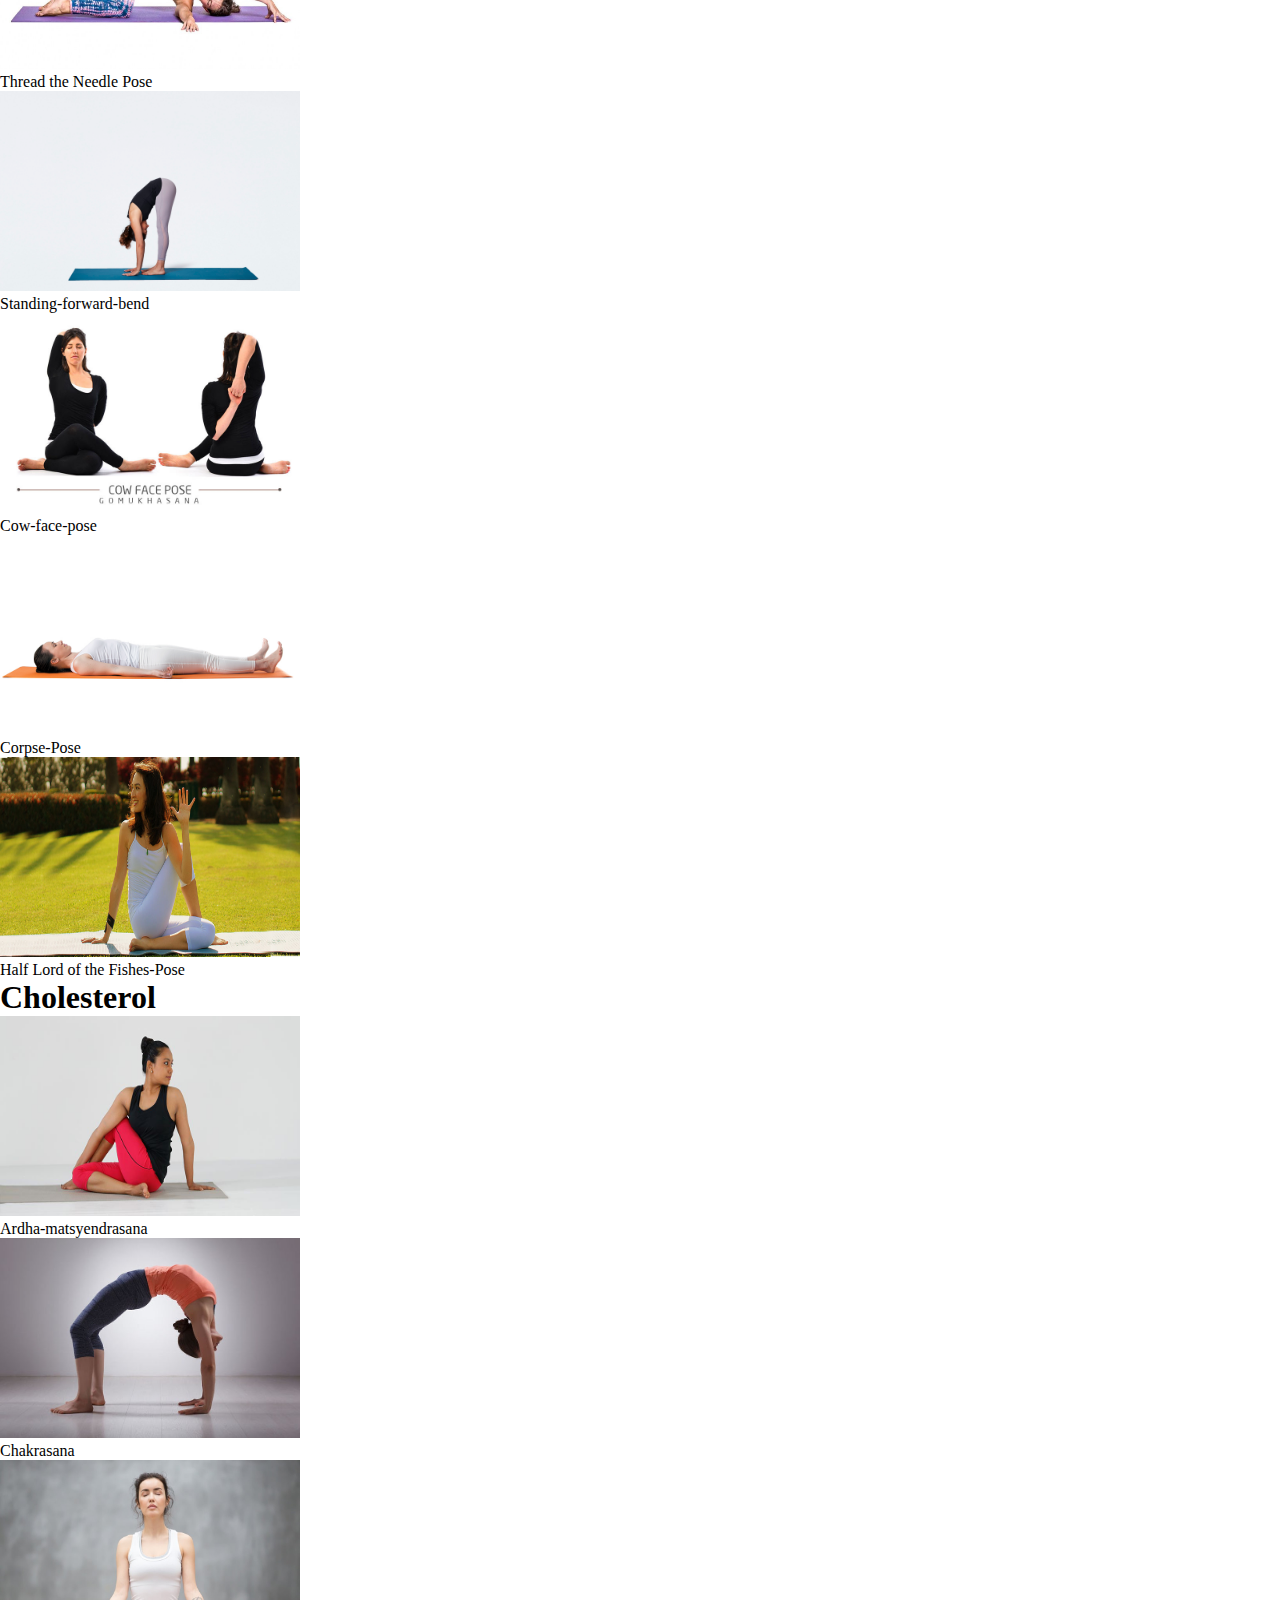
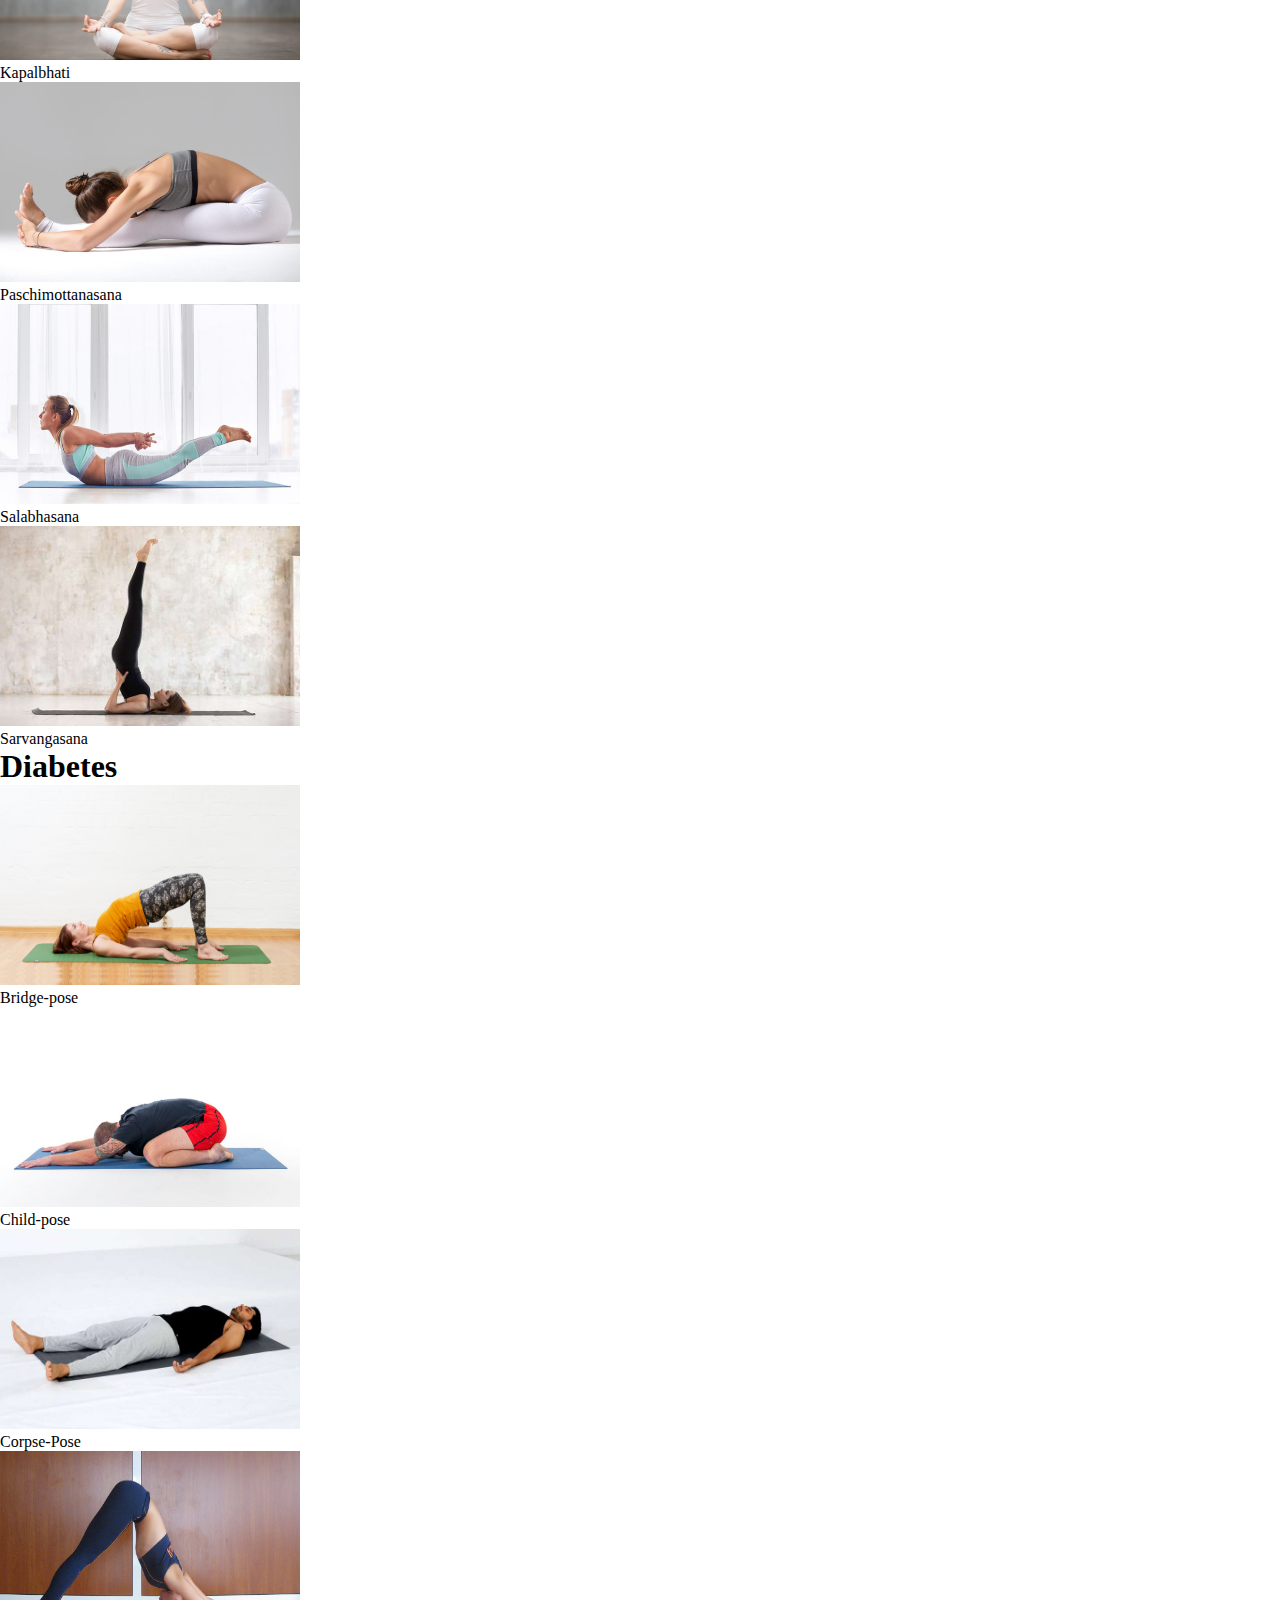
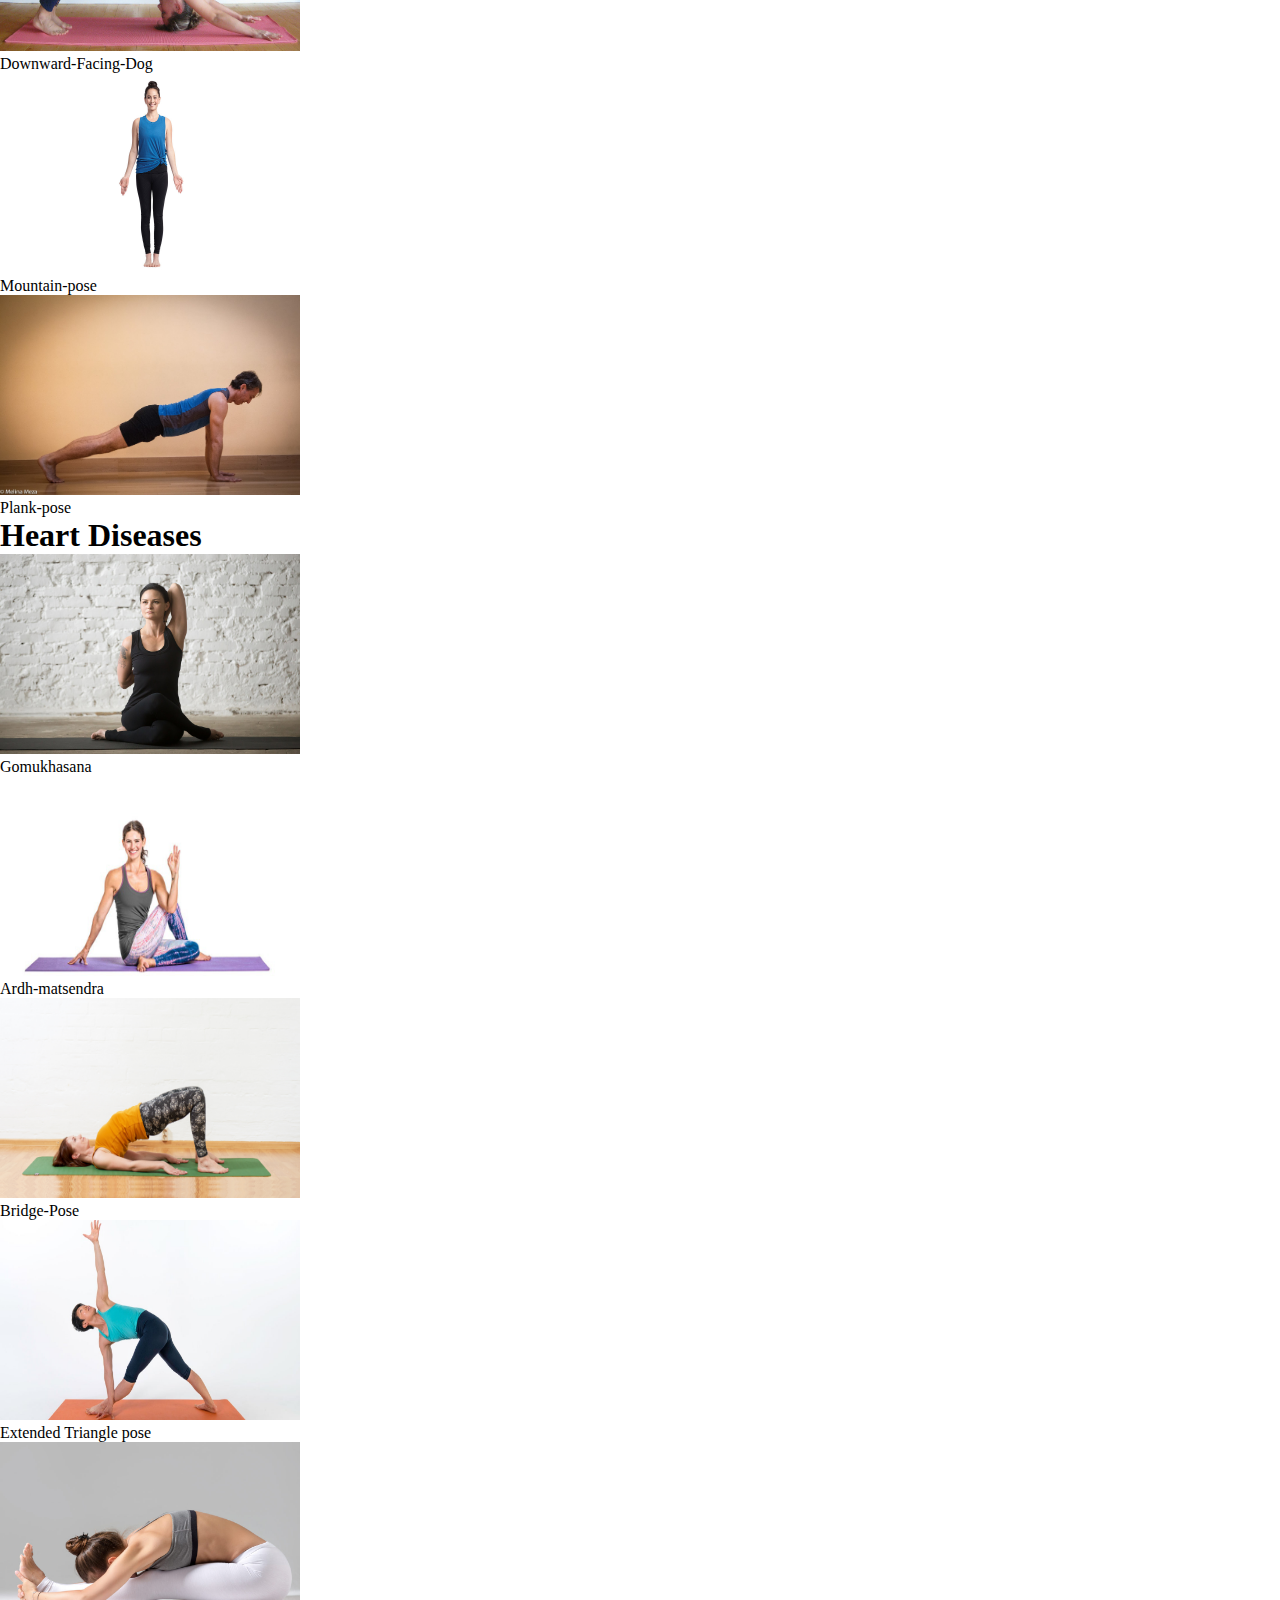
<file: cures.html>
<!DOCTYPE html>
<html lang="en">
<head>
   <meta charset="UTF-8">
   <meta http-equiv="X-UA-Compatible" content="IE=edge">
   <meta name="viewport" content="width=device-width, initial-scale=1.0">

   <!-- ====== BOOTSTRAP ====== -->
   <link rel="stylesheet" href="https://cdn.jsdelivr.net/npm/bootstrap@4.6.1/dist/css/bootstrap.min.css" integrity="sha384-zCbKRCUGaJDkqS1kPbPd7TveP5iyJE0EjAuZQTgFLD2ylzuqKfdKlfG/eSrtxUkn" crossorigin="anonymous">
   <script src="https://cdn.jsdelivr.net/npm/jquery@3.5.1/dist/jquery.slim.min.js" integrity="sha384-DfXdz2htPH0lsSSs5nCTpuj/zy4C+OGpamoFVy38MVBnE+IbbVYUew+OrCXaRkfj" crossorigin="anonymous"></script>
   <script src="https://cdn.jsdelivr.net/npm/bootstrap@4.6.1/dist/js/bootstrap.bundle.min.js" integrity="sha384-fQybjgWLrvvRgtW6bFlB7jaZrFsaBXjsOMm/tB9LTS58ONXgqbR9W8oWht/amnpF" crossorigin="anonymous"></script>

   <!-- FONT AWESOME -->
   <link rel="stylesheet" href="https://cdnjs.cloudflare.com/ajax/libs/font-awesome/6.0.0-beta3/css/all.min.css" integrity="sha512-Fo3rlrZj/k7ujTnHg4CGR2D7kSs0v4LLanw2qksYuRlEzO+tcaEPQogQ0KaoGN26/zrn20ImR1DfuLWnOo7aBA==" crossorigin="anonymous" referrerpolicy="no-referrer" />

   <!-- STYLE -->
   <link rel="stylesheet" href="./styles/index.css">
   <title>YogaBuddy</title>
</head>
<body>
   
   <!-- ===== NAVBAR ===== -->
   <nav class="navbar navbar-expand-lg navbar-dark bg-dark fixed-top">
      <a class="navbar-brand" href="./index.html">YogaBuddy <i class="fas fa-running"></i></a>
      <button class="navbar-toggler" type="button" data-toggle="collapse" data-target="#navbarSupportedContent" aria-controls="navbarSupportedContent" aria-expanded="false" aria-label="Toggle navigation">
        <span class="navbar-toggler-icon"></span>
      </button>
    
      <div class="collapse navbar-collapse" id="navbarSupportedContent">
        <ul class="navbar-nav ml-auto">
          <li class="nav-item">
            <a class="nav-link" href="./index.html">Home</a>
          </li>
          <li class="nav-item">
            <a class="nav-link" href="./poses.html">All Poses</a>
          </li>
          <li class="nav-item active">
            <a class="nav-link" href="#">Cures <span class="sr-only">(current)</span></a>
          </li>
          <li class="nav-item">
            <a class="nav-link" href="./pranayama.html">Pranayama</a>
          </li>
          <li class="nav-item">
            <a class="nav-link" href="./qna.html" >QnA</a>
          </li>
          <li class="nav-item">
            <a class="nav-link" href="./contact.html">Contact</a>
          </li>
        </ul>
      </div>
    </nav>

   <!-- ======= CAROUSEL ======= -->
   <div class="carouselOuter">
     <div class="carouselCover cure">
       <h1>Yoga Cures</h1>
       <p>making you healthy from inside</p>
     </div>
     <div id="carouselExampleIndicators" class="carousel slide" data-ride="carousel">
      <div class="carousel-inner">
        <div class="carousel-item active">
          <img src="./assets/cures/pic1.png" class="d-block w-100" alt="...">
        </div>
      </div>
    </div>
   </div>


   <!-- ====== GRID ====== -->
   <br class="container _grids">

    <h1 class="mb-4 cureHeading text-center">Acidity</h1>
    <!-- ------------------1-------------------->
    <div class="row mb-3">
      <div class="col-sm-12 col-md-4 pics mb-5 text-center">
        <img src="./assets/cures/acidity/parsvottanasana.jpg" style="width: 300px; height: 200px;" class="img-thumbnail shadow-sm mb-3 bg-white rounded" alt="...">
        <p>Parsvottanasana</p>
      </div>
      <div class="col-sm-12 col-md-4 pics mb-5 text-center">
        <img src="./assets/cures/acidity/Revolved-Triangle-pose.jpg" style="width: 300px; height: 200px;" class="img-thumbnail shadow-sm mb-3 bg-white rounded" alt="...">
        <p>Revolved-Triangle-pose</p>
      </div>
      <div class="col-sm-12 col-md-4 pics mb-5 text-center">
        <img src="./assets/cures/acidity/Supta-Baddha-Konasana.webp" style="width: 300px; height: 200px;" class="img-thumbnail shadow-sm mb-3 bg-white rounded" alt="...">
        <p>Supta-Baddha-Konasana</p>
      </div>
      <div class="col-sm-12 col-md-4 pics mb-5 text-center">
        <img src="./assets/cures/acidity/triangle-pose.jpg" style="width: 300px; height: 200px;" class="img-thumbnail shadow-sm mb-3 bg-white rounded" alt="...">
        <p>Triangle-pose</p>
      </div>
      <div class="col-sm-12 col-md-4 pics mb-5 text-center">
        <img src="./assets/cures/acidity/Warrior1Pose.jpg" style="width: 300px; height: 200px;" class="img-thumbnail shadow-sm mb-3 bg-white rounded" alt="...">
        <p>Warrior1 Pose</p>
      </div>
      <div class="col-sm-12 col-md-4 pics mb-5 text-center">
        <img src="./assets/cures/acidity/ardha-matsendrasana.jpg" style="width: 300px; height: 200px;" class="img-thumbnail shadow-sm mb-3 bg-white rounded" alt="...">
        <p>Ardha-Matsendrasana</p>
      </div>
    </div>


    <h1 class="mb-4 cureHeading text-center">Anxiety</h1>
    <!-- ------------------2-------------------->
    <div class="row mb-3">
      <div class="col-sm-12 col-md-4 pics mb-5 text-center">
        <img src="./assets/cures/anxiety/bow-pose.jpg" style="width: 300px; height: 200px;" class="img-thumbnail shadow-sm mb-3 bg-white rounded" alt="...">
        <p>Bow-pose</p>
      </div>
      <div class="col-sm-12 col-md-4 pics mb-5 text-center">
        <img src="./assets/cures/anxiety/bridge-pose.jpg" style="width: 300px; height: 200px;" class="img-thumbnail shadow-sm mb-3 bg-white rounded" alt="...">
        <p>Bridge-pose</p>
      </div>
      <div class="col-sm-12 col-md-4 pics mb-5 text-center">
        <img src="./assets/cures/anxiety/cat.jpg" style="width: 300px; height: 200px;" class="img-thumbnail shadow-sm mb-3 bg-white rounded" alt="...">
        <p>Cat-pose</p>
      </div>
      <div class="col-sm-12 col-md-4 pics mb-5 text-center">
        <img src="./assets/cures/anxiety/downward-facing-dog.jpeg" style="width: 300px; height: 200px;" class="img-thumbnail shadow-sm mb-3 bg-white rounded" alt="...">
        <p>Downward facing dog</p>
      </div>
      <div class="col-sm-12 col-md-4 pics mb-5 text-center">
        <img src="./assets/cures/anxiety/janu-sirsasana-head-to-knee-pose.jpg" style="width: 300px; height: 200px;" class="img-thumbnail shadow-sm mb-3 bg-white rounded" alt="...">
        <p>Janu-sirsasana</p>
      </div>
      <div class="col-sm-12 col-md-4 pics mb-5 text-center">
        <img src="./assets/cures/anxiety/FishPose.jpg" style="width: 300px; height: 200px;" class="img-thumbnail shadow-sm mb-3 bg-white rounded" alt="...">
        <p>Fish-pose</p>
      </div>
      <div class="col-sm-12 col-md-4 pics mb-5 text-center">
        <img src="./assets/cures/anxiety/Hasta-Padasana.jpg" style="width: 300px; height: 200px;" class="img-thumbnail shadow-sm mb-3 bg-white rounded" alt="...">
        <p>Hasta-Padasana</p>
      </div>
      <div class="col-sm-12 col-md-4 pics mb-5 text-center">
        <img src="./assets/cures/anxiety/paschimotanasana.jpeg" style="width: 300px; height: 200px;" class="img-thumbnail shadow-sm mb-3 bg-white rounded" alt="...">
        <p>Paschimotanasana</p>
      </div>
      <div class="col-sm-12 col-md-4 pics mb-5 text-center">
        <img src="./assets/cures/anxiety/Sisasana-Headstand.jpg" style="width: 300px; height: 200px;" class="img-thumbnail shadow-sm mb-3 bg-white rounded" alt="...">
        <p>Sirsasana</p>
      </div>
    </div>


    <h1 class="mb-4 cureHeading text-center">Arthritis</h1>
    <!-- ------------------3-------------------->
    <div class="row mb-3">
      <div class="col-sm-12 col-md-4 pics mb-5 text-center">
        <img src="./assets/cures/arthritis/bridge.jpg" style="width: 300px; height: 200px;" class="img-thumbnail shadow-sm mb-3 bg-white rounded" alt="...">
        <p>Bridge-pose</p>
      </div>
      <div class="col-sm-12 col-md-4 pics mb-5 text-center">
        <img src="./assets/cures/arthritis/Cat-Cow-Pose.jpg" style="width: 300px; height: 200px;" class="img-thumbnail shadow-sm mb-3 bg-white rounded" alt="...">
        <p>Cat-Cow-pose</p>
      </div>
      <div class="col-sm-12 col-md-4 pics mb-5 text-center">
        <img src="./assets/cures/arthritis/child-pose.jpg" style="width: 300px; height: 200px;" class="img-thumbnail shadow-sm mb-3 bg-white rounded" alt="...">
        <p>Child-pose</p>
      </div>
      <div class="col-sm-12 col-md-4 pics mb-5 text-center">
        <img src="./assets/cures/arthritis/crescent.jpg" style="width: 300px; height: 200px;" class="img-thumbnail shadow-sm mb-3 bg-white rounded" alt="...">
        <p>Crescent-pose</p>
      </div>
      <div class="col-sm-12 col-md-4 pics mb-5 text-center">
        <img src="./assets/cures/arthritis/pelvic-tilt.gif" style="width: 300px; height: 200px;" class="img-thumbnail shadow-sm mb-3 bg-white rounded" alt="...">
        <p>Pelvic-Tilt</p>
      </div>
      <div class="col-sm-12 col-md-4 pics mb-5 text-center">
        <img src="./assets/cures/arthritis/supine-twisting.gif" style="width: 300px; height: 200px;" class="img-thumbnail shadow-sm mb-3 bg-white rounded" alt="...">
        <p>Supine-twisting</p>
      </div>
    </div>


    <h1 class="mb-4 cureHeading text-center">Asthma</h1>
    <!-- ------------------4-------------------->
    <div class="row mb-3">
      <div class="col-sm-12 col-md-4 pics mb-5 text-center">
        <img src="./assets/cures/asthma/bridge-pose.jpg" style="width: 300px; height: 200px;" class="img-thumbnail shadow-sm mb-3 bg-white rounded" alt="...">
        <p>Bridge-pose</p>
      </div>
      <div class="col-sm-12 col-md-4 pics mb-5 text-center">
        <img src="./assets/cures/asthma/Butterfly-Pose.jpg" style="width: 300px; height: 200px;" class="img-thumbnail shadow-sm mb-3 bg-white rounded" alt="...">
        <p>Butterfly-Pose</p>
      </div>
      <div class="col-sm-12 col-md-4 pics mb-5 text-center">
        <img src="./assets/cures/asthma/cobra-pose.jpg" style="width: 300px; height: 200px;" class="img-thumbnail shadow-sm mb-3 bg-white rounded" alt="...">
        <p>Cobra-pose</p>
      </div>
      <div class="col-sm-12 col-md-4 pics mb-5 text-center">
        <img src="./assets/cures/asthma/corpse-pose.jpg" style="width: 300px; height: 200px;" class="img-thumbnail shadow-sm mb-3 bg-white rounded" alt="...">
        <p>Corpse-pose</p>
      </div>
      <div class="col-sm-12 col-md-4 pics mb-5 text-center">
        <img src="./assets/cures/asthma/downward-facing-dog.jpg" style="width: 300px; height: 200px;" class="img-thumbnail shadow-sm mb-3 bg-white rounded" alt="...">
        <p>downward-facing-dog</p>
      </div>
      <div class="col-sm-12 col-md-4 pics mb-5 text-center">
        <img src="./assets/cures/asthma/Half-spinal-twist-Ardha-matsyendrasana.jpg" style="width: 300px; height: 200px;" class="img-thumbnail shadow-sm mb-3 bg-white rounded" alt="...">
        <p>Ardha-matsyendrasana</p>
      </div>
      <div class="col-sm-12 col-md-4 pics mb-5 text-center">
        <img src="./assets/cures/asthma/Kapalbhati-Pranayama.webp" style="width: 300px; height: 200px;" class="img-thumbnail shadow-sm mb-3 bg-white rounded" alt="...">
        <p>Kapalbhati-Pranayama</p>
      </div>
      <div class="col-sm-12 col-md-4 pics mb-5 text-center">
        <img src="./assets/cures/asthma/nadi-shodhana.png" style="width: 300px; height: 200px;" class="img-thumbnail shadow-sm mb-3 bg-white rounded" alt="...">
        <p>Nadi-shodhana</p>
      </div>
      <div class="col-sm-12 col-md-4 pics mb-5 text-center">
        <img src="./assets/cures/asthma/pavanmuktasana.jpg" style="width: 300px; height: 200px;" class="img-thumbnail shadow-sm mb-3 bg-white rounded" alt="...">
        <p>Pavanmuktasana</p>
      </div>
    </div>


    <h1 class="mb-4 cureHeading text-center">Back Pain</h1>
    <!-- ------------------5-------------------->
    <div class="row mb-3">
      <div class="col-sm-12 col-md-4 pics mb-5 text-center">
        <img src="./assets/cures/back/Cat-Cow.jpg" style="width: 300px; height: 200px;" class="img-thumbnail shadow-sm mb-3 bg-white rounded" alt="...">
        <p>Cat-Cow-pose</p>
      </div>
      <div class="col-sm-12 col-md-4 pics mb-5 text-center">
        <img src="./assets/cures/back/cobra-pose.jpg" style="width: 300px; height: 200px;" class="img-thumbnail shadow-sm mb-3 bg-white rounded" alt="...">
        <p>Cobra-pose</p>
      </div>
      <div class="col-sm-12 col-md-4 pics mb-5 text-center">
        <img src="./assets/cures/back/downward-facing-dog.jpg" style="width: 300px; height: 200px;" class="img-thumbnail shadow-sm mb-3 bg-white rounded" alt="...">
        <p>Downward facing dog</p>
      </div>
      <div class="col-sm-12 col-md-4 pics mb-5 text-center">
        <img src="./assets/cures/back/extended-triangle.jpg" style="width: 300px; height: 200px;" class="img-thumbnail shadow-sm mb-3 bg-white rounded" alt="...">
        <p>Extended-triangle-pose</p>
      </div>
      <div class="col-sm-12 col-md-4 pics mb-5 text-center">
        <img src="./assets/cures/back/Locust-pose.jpg" style="width: 300px; height: 200px;" class="img-thumbnail shadow-sm mb-3 bg-white rounded" alt="...">
        <p>Locust-pose</p>
      </div>
      <div class="col-sm-12 col-md-4 pics mb-5 text-center">
        <img src="./assets/cures/back/Two-Knee-Spinal-Twist.jpg" style="width: 300px; height: 200px;" class="img-thumbnail shadow-sm mb-3 bg-white rounded" alt="...">
        <p>Two Knee Spinal Twist</p>
      </div>
    </div>


    <h1 class="mb-4 cureHeading text-center">Blood Pressure</h1>
    <!-- ------------------6-------------------->
    <div class="row mb-3">
      <div class="col-sm-12 col-md-4 pics mb-5 text-center">
        <img src="./assets/cures/blood/Butterfly-Pose.jpg" style="width: 300px; height: 200px;" class="img-thumbnail shadow-sm mb-3 bg-white rounded" alt="...">
        <p>Butterfly-Pose</p>
      </div>
      <div class="col-sm-12 col-md-4 pics mb-5 text-center">
        <img src="./assets/cures/blood/child-pose.jpg" style="width: 300px; height: 200px;" class="img-thumbnail shadow-sm mb-3 bg-white rounded" alt="...">
        <p>Child-pose</p>
      </div>
      <div class="col-sm-12 col-md-4 pics mb-5 text-center">
        <img src="./assets/cures/blood/Corpse-Pose-Savasana.jpg" style="width: 300px; height: 200px;" class="img-thumbnail shadow-sm mb-3 bg-white rounded" alt="...">
        <p>Savasana</p>
      </div>
      <div class="col-sm-12 col-md-4 pics mb-5 text-center">
        <img src="./assets/cures/blood/easy_pose.jpg" style="width: 300px; height: 200px;" class="img-thumbnail shadow-sm mb-3 bg-white rounded" alt="...">
        <p>Easy-pose</p>
      </div>
      <div class="col-sm-12 col-md-4 pics mb-5 text-center">
        <img src="./assets/cures/blood/half-plow-pose.jpg" style="width: 300px; height: 200px;" class="img-thumbnail shadow-sm mb-3 bg-white rounded" alt="...">
        <p>Half plow-pose</p>
      </div>
      <div class="col-sm-12 col-md-4 pics mb-5 text-center">
        <img src="./assets/cures/blood/Half-spinal-twist-Ardha-matsyendrasana.jpg" style="width: 300px; height: 200px;" class="img-thumbnail shadow-sm mb-3 bg-white rounded" alt="...">
        <p>Ardha-matsyendrasana</p>
      </div>
      <div class="col-sm-12 col-md-4 pics mb-5 text-center">
        <img src="./assets/cures/blood/hero-pose-virasana.jpg" style="width: 300px; height: 200px;" class="img-thumbnail shadow-sm mb-3 bg-white rounded" alt="...">
        <p>Virasana</p>
      </div>
      <div class="col-sm-12 col-md-4 pics mb-5 text-center">
        <img src="./assets/cures/blood/JanuSirsasana.jpg" style="width: 300px; height: 200px;" class="img-thumbnail shadow-sm mb-3 bg-white rounded" alt="...">
        <p>JanuSirsasana</p>
      </div>
      <div class="col-sm-12 col-md-4 pics mb-5 text-center">
        <img src="./assets/cures/blood/vajrasana.jpg" style="width: 300px; height: 200px;" class="img-thumbnail shadow-sm mb-3 bg-white rounded" alt="...">
        <p>Vajrasana</p>
      </div>
    </div>


    <h1 class="mb-4 cureHeading text-center">Cervical</h1>
    <!-- ------------------7-------------------->
    <div class="row mb-3">
      <div class="col-sm-12 col-md-4 pics mb-5 text-center">
        <img src="./assets/cures/cervical/Warrior-2.jpg" style="width: 300px; height: 200px;" class="img-thumbnail shadow-sm mb-3 bg-white rounded" alt="...">
        <p>Warrior-2</p>
      </div>
      <div class="col-sm-12 col-md-4 pics mb-5 text-center">
        <img src="./assets/cures/cervical/TheThreadtheNeedlePose.jpg" style="width: 300px; height: 200px;" class="img-thumbnail shadow-sm mb-3 bg-white rounded" alt="...">
        <p>Thread the Needle Pose</p>
      </div>
      <div class="col-sm-12 col-md-4 pics mb-5 text-center">
        <img src="./assets/cures/cervical/standing-forward-bend.jpg" style="width: 300px; height: 200px;" class="img-thumbnail shadow-sm mb-3 bg-white rounded" alt="...">
        <p>Standing-forward-bend</p>
      </div>
      <div class="col-sm-12 col-md-4 pics mb-5 text-center">
        <img src="./assets/cures/cervical/cow-face-pose.jpg" style="width: 300px; height: 200px;" class="img-thumbnail shadow-sm mb-3 bg-white rounded" alt="...">
        <p>Cow-face-pose</p>
      </div>
      <div class="col-sm-12 col-md-4 pics mb-5 text-center">
        <img src="./assets/cures/cervical/Corpse-Pose-SAVASANA.jpg" style="width: 300px; height: 200px;" class="img-thumbnail shadow-sm mb-3 bg-white rounded" alt="...">
        <p>Corpse-Pose</p>
      </div>
      <div class="col-sm-12 col-md-4 pics mb-5 text-center">
        <img src="./assets/cures/cervical/Half-Lord-of-the-Fishes-Pose.jpg" style="width: 300px; height: 200px;" class="img-thumbnail shadow-sm mb-3 bg-white rounded" alt="...">
        <p>Half Lord of the Fishes-Pose</p>
      </div>
    </div>


    <h1 class="mb-4 cureHeading text-center">Cholesterol</h1>
    <!-- ------------------8-------------------->
    <div class="row mb-3">
      <div class="col-sm-12 col-md-4 pics mb-5 text-center">
        <img src="./assets/cures/cholesterol/ardha-matsyendrasana.jpg" style="width: 300px; height: 200px;" class="img-thumbnail shadow-sm mb-3 bg-white rounded" alt="...">
        <p>Ardha-matsyendrasana</p>
      </div>
      <div class="col-sm-12 col-md-4 pics mb-5 text-center">
        <img src="./assets/cures/cholesterol/chakrasana.jpg" style="width: 300px; height: 200px;" class="img-thumbnail shadow-sm mb-3 bg-white rounded" alt="...">
        <p>Chakrasana</p>
      </div>
      <div class="col-sm-12 col-md-4 pics mb-5 text-center">
        <img src="./assets/cures/cholesterol/kapalbhati.jpg" style="width: 300px; height: 200px;" class="img-thumbnail shadow-sm mb-3 bg-white rounded" alt="...">
        <p>Kapalbhati</p>
      </div>
      <div class="col-sm-12 col-md-4 pics mb-5 text-center">
        <img src="./assets/cures/cholesterol/paschimottanasana.jpg" style="width: 300px; height: 200px;" class="img-thumbnail shadow-sm mb-3 bg-white rounded" alt="...">
        <p>Paschimottanasana</p>
      </div>
      <div class="col-sm-12 col-md-4 pics mb-5 text-center">
        <img src="./assets/cures/cholesterol/SALABHASANA.jpg" style="width: 300px; height: 200px;" class="img-thumbnail shadow-sm mb-3 bg-white rounded" alt="...">
        <p>Salabhasana</p>
      </div>
      <div class="col-sm-12 col-md-4 pics mb-5 text-center">
        <img src="./assets/cures/cholesterol/sarvangasana.jpg" style="width: 300px; height: 200px;" class="img-thumbnail shadow-sm mb-3 bg-white rounded" alt="...">
        <p>Sarvangasana</p>
      </div>
    </div>


    <h1 class="mb-4 cureHeading text-center">Diabetes</h1>
    <!-- ------------------9-------------------->
    <div class="row mb-3">
      <div class="col-sm-12 col-md-4 pics mb-5 text-center">
        <img src="./assets/cures/diabetes/bridge-pose.png" style="width: 300px; height: 200px;" class="img-thumbnail shadow-sm mb-3 bg-white rounded" alt="...">
        <p>Bridge-pose</p>
      </div>
      <div class="col-sm-12 col-md-4 pics mb-5 text-center">
        <img src="./assets/cures/diabetes/child-pose.jpg" style="width: 300px; height: 200px;" class="img-thumbnail shadow-sm mb-3 bg-white rounded" alt="...">
        <p>Child-pose</p>
      </div>
      <div class="col-sm-12 col-md-4 pics mb-5 text-center">
        <img src="./assets/cures/diabetes/Corpse_Pose.jpg" style="width: 300px; height: 200px;" class="img-thumbnail shadow-sm mb-3 bg-white rounded" alt="...">
        <p>Corpse-Pose</p>
      </div>
      <div class="col-sm-12 col-md-4 pics mb-5 text-center">
        <img src="./assets/cures/diabetes/Downward-Facing-Dog.jpg" style="width: 300px; height: 200px;" class="img-thumbnail shadow-sm mb-3 bg-white rounded" alt="...">
        <p>Downward-Facing-Dog</p>
      </div>
      <div class="col-sm-12 col-md-4 pics mb-5 text-center">
        <img src="./assets/cures/diabetes/mountain.jpg" style="width: 300px; height: 200px;" class="img-thumbnail shadow-sm mb-3 bg-white rounded" alt="...">
        <p>Mountain-pose</p>
      </div>
      <div class="col-sm-12 col-md-4 pics mb-5 text-center">
        <img src="./assets/cures/diabetes/Plank.jpg" style="width: 300px; height: 200px;" class="img-thumbnail shadow-sm mb-3 bg-white rounded" alt="...">
        <p>Plank-pose</p>
      </div>
    </div>


    <h1 class="mb-4 cureHeading text-center">Heart Diseases</h1>
    <!-- ------------------10-------------------->
    <div class="row mb-3">
      <div class="col-sm-12 col-md-4 pics mb-5 text-center">
        <img src="./assets/cures/heart/gomukhasana.jpg" style="width: 300px; height: 200px;" class="img-thumbnail shadow-sm mb-3 bg-white rounded" alt="...">
        <p>Gomukhasana</p>
      </div>
      <div class="col-sm-12 col-md-4 pics mb-5 text-center">
        <img src="./assets/cures/heart/ardh-matsendra.jpg" style="width: 300px; height: 200px;" class="img-thumbnail shadow-sm mb-3 bg-white rounded" alt="...">
        <p>Ardh-matsendra</p>
      </div>
      <div class="col-sm-12 col-md-4 pics mb-5 text-center">
        <img src="./assets/cures/heart/bridge-pose.png" style="width: 300px; height: 200px;" class="img-thumbnail shadow-sm mb-3 bg-white rounded" alt="...">
        <p>Bridge-Pose</p>
      </div>
      <div class="col-sm-12 col-md-4 pics mb-5 text-center">
        <img src="./assets/cures/heart/extended-triangle-pose.jpg" style="width: 300px; height: 200px;" class="img-thumbnail shadow-sm mb-3 bg-white rounded" alt="...">
        <p>Extended Triangle pose</p>
      </div>
      <div class="col-sm-12 col-md-4 pics mb-5 text-center">
        <img src="./assets/cures/heart/paschimottanasana.jpg" style="width: 300px; height: 200px;" class="img-thumbnail shadow-sm mb-3 bg-white rounded" alt="...">
        <p>Paschimottanasana</p>
      </div>
      <div class="col-sm-12 col-md-4 pics mb-5 text-center">
        <img src="./assets/cures/heart/tree-yoga-pose.jpg" style="width: 300px; height: 200px;" class="img-thumbnail shadow-sm mb-3 bg-white rounded" alt="...">
        <p>Tree-pose</p>
      </div>
    </div>


    <h1 class="mb-4 cureHeading text-center">Kidney Diseases</h1>
    <!-- ------------------11-------------------->
    <div class="row mb-3">
      <div class="col-sm-12 col-md-4 pics mb-5 text-center">
        <img src="./assets/cures/kidney/bhujangasana.webp" style="width: 300px; height: 200px;" class="img-thumbnail shadow-sm mb-3 bg-white rounded" alt="...">
        <p>Bhujangasana</p>
      </div>
      <div class="col-sm-12 col-md-4 pics mb-5 text-center">
        <img src="./assets/cures/kidney/ardha-matsendrasana.jpg" style="width: 300px; height: 200px;" class="img-thumbnail shadow-sm mb-3 bg-white rounded" alt="...">
        <p>Ardh-matsendrasana</p>
      </div>
      <div class="col-sm-12 col-md-4 pics mb-5 text-center">
        <img src="./assets/cures/kidney/gowmukhasana.jpg" style="width: 300px; height: 200px;" class="img-thumbnail shadow-sm mb-3 bg-white rounded" alt="...">
        <p>Gowmukhasana</p>
      </div>
      <div class="col-sm-12 col-md-4 pics mb-5 text-center">
        <img src="./assets/cures/kidney/mandukasana-frog.jpg" style="width: 300px; height: 200px;" class="img-thumbnail shadow-sm mb-3 bg-white rounded" alt="...">
        <p>Mandukasana</p>
      </div>
      <div class="col-sm-12 col-md-4 pics mb-5 text-center">
        <img src="./assets/cures/kidney/naukasana.webp" style="width: 300px; height: 200px;" class="img-thumbnail shadow-sm mb-3 bg-white rounded" alt="...">
        <p>Naukasana</p>
      </div>
      <div class="col-sm-12 col-md-4 pics mb-5 text-center">
        <img src="./assets/cures/kidney/PAWANMUKTASANA.jpg" style="width: 300px; height: 200px;" class="img-thumbnail shadow-sm mb-3 bg-white rounded" alt="...">
        <p>Pawanmuktasana</p>
      </div>
      <div class="col-sm-12 col-md-4 pics mb-5 text-center">
        <img src="./assets/cures/kidney/Vakrasana.jpg" style="width: 300px; height: 200px;" class="img-thumbnail shadow-sm mb-3 bg-white rounded" alt="...">
        <p>Vakrasana</p>
      </div>
      <div class="col-sm-12 col-md-4 pics mb-5 text-center">
        <img src="./assets/cures/kidney/Uttanpadasana-Raised-leg-pose.jpg" style="width: 300px; height: 200px;" class="img-thumbnail shadow-sm mb-3 bg-white rounded" alt="...">
        <p>Uttanpadasana</p>
      </div>
      <div class="col-sm-12 col-md-4 pics mb-5 text-center">
        <img src="./assets/cures/kidney/shashankasana.webp" style="width: 300px; height: 200px;" class="img-thumbnail shadow-sm mb-3 bg-white rounded" alt="...">
        <p>Shashankasana</p>
      </div>
    </div>


    <h1 class="mb-4 cureHeading text-center">Migraine</h1>
    <!-- ------------------12-------------------->
    <div class="row mb-3">
      <div class="col-sm-12 col-md-4 pics mb-5 text-center">
        <img src="./assets/cures/migraine/bridge-pose.jpg" style="width: 300px; height: 200px;" class="img-thumbnail shadow-sm mb-3 bg-white rounded" alt="...">
        <p>Bridge-pose</p>
      </div>
      <div class="col-sm-12 col-md-4 pics mb-5 text-center">
        <img src="./assets/cures/migraine/child-pose.jpg" style="width: 300px; height: 200px;" class="img-thumbnail shadow-sm mb-3 bg-white rounded" alt="...">
        <p>Child-pose</p>
      </div>
      <div class="col-sm-12 col-md-4 pics mb-5 text-center">
        <img src="./assets/cures/migraine/corpse-pose.png" style="width: 300px; height: 200px;" class="img-thumbnail shadow-sm mb-3 bg-white rounded" alt="...">
        <p>Corpse-Pose</p>
      </div>
      <div class="col-sm-12 col-md-4 pics mb-5 text-center">
        <img src="./assets/cures/migraine/hastapadasana.webp" style="width: 300px; height: 200px;" class="img-thumbnail shadow-sm mb-3 bg-white rounded" alt="...">
        <p>Hastapadasana</p>
      </div>
      <div class="col-sm-12 col-md-4 pics mb-5 text-center">
        <img src="./assets/cures/migraine/pashimottanasan.jpeg" style="width: 300px; height: 200px;" class="img-thumbnail shadow-sm mb-3 bg-white rounded" alt="...">
        <p>Paschimottanasana</p>
      </div>
      <div class="col-sm-12 col-md-4 pics mb-5 text-center">
        <img src="./assets/cures/migraine/Padmasana-Lotus-Pose.jpg" style="width: 300px; height: 200px;" class="img-thumbnail shadow-sm mb-3 bg-white rounded" alt="...">
        <p>Lotus-pose</p>
      </div>
    </div>


    <h1 class="mb-4 cureHeading text-center">Thyroid</h1>
    <!-- ------------------13-------------------->
    <div class="row mb-3">
      <div class="col-sm-12 col-md-4 pics mb-5 text-center">
        <img src="./assets/cures/thyroid/bhujangasana.webp" style="width: 300px; height: 200px;" class="img-thumbnail shadow-sm mb-3 bg-white rounded" alt="...">
        <p>Bhujangasana</p>
      </div>
      <div class="col-sm-12 col-md-4 pics mb-5 text-center">
        <img src="./assets/cures/thyroid/Bow-Pose.jpg" style="width: 300px; height: 200px;" class="img-thumbnail shadow-sm mb-3 bg-white rounded" alt="...">
        <p>Bow-Pose</p>
      </div>
      <div class="col-sm-12 col-md-4 pics mb-5 text-center">
        <img src="./assets/cures/thyroid/Bridge.jpg" style="width: 300px; height: 200px;" class="img-thumbnail shadow-sm mb-3 bg-white rounded" alt="...">
        <p>Bridge-Pose</p>
      </div>
      <div class="col-sm-12 col-md-4 pics mb-5 text-center">
        <img src="./assets/cures/thyroid/camel.jpg" style="width: 300px; height: 200px;" class="img-thumbnail shadow-sm mb-3 bg-white rounded" alt="...">
        <p>Camel-pose</p>
      </div>
      <div class="col-sm-12 col-md-4 pics mb-5 text-center">
        <img src="./assets/cures/thyroid/halasana.webp" style="width: 300px; height: 200px;" class="img-thumbnail shadow-sm mb-3 bg-white rounded" alt="...">
        <p>Halasana</p>
      </div>
      <div class="col-sm-12 col-md-4 pics mb-5 text-center">
        <img src="./assets/cures/thyroid/sarvangasana.jpg" style="width: 300px; height: 200px;" class="img-thumbnail shadow-sm mb-3 bg-white rounded" alt="...">
        <p>Sarvangasana</p>
      </div>
    </div>

  </div>
  <!-- -------------------------------------->
  

  <!-- ======= FOOTER ====== -->

  <!-- Footer -->
<footer class="page-footer font-small bg-dark darken-3 text-white">

   <!-- Footer Elements -->
   <div class="container">
 
     <!-- Grid row-->
     <div class="row">
 
       <!-- Grid column -->
       <div class="col-md-12 py-5">
         <div class="mb-3 d-flex justify-content-center">
 
           <!-- Facebook -->
           <a class="fb-ic">
             <i class="fab fa-facebook-f fa-lg white-text mr-md-5 mr-3 fa-2x"> </i>
           </a>
           <!-- Twitter -->
           <a class="tw-ic">
             <i class="fab fa-twitter fa-lg white-text mr-md-5 mr-3 fa-2x"> </i>
           </a>
           <!-- Google +-->
           <a class="gplus-ic">
             <i class="fab fa-google-plus-g fa-lg white-text mr-md-5 mr-3 fa-2x"> </i>
           </a>
           <!--Linkedin -->
           <a class="li-ic">
             <i class="fab fa-linkedin-in fa-lg white-text mr-md-5 mr-3 fa-2x"> </i>
           </a>
           <!--Instagram-->
           <a class="ins-ic">
             <i class="fab fa-instagram fa-lg white-text mr-md-5 mr-3 fa-2x"> </i>
           </a>
           <!--Pinterest-->
           <a class="pin-ic">
             <i class="fab fa-pinterest fa-lg white-text fa-2x"> </i>
           </a>
         </div>
       </div>
       <!-- Grid column -->
 
     </div>
     <!-- Grid row-->
 
   </div>
   <!-- Footer Elements -->
 
   <!-- Copyright -->
   <div class="footer-copyright text-center py-3">© 2021 Copyright:
     <a class="pl-1" href="#"> YogaBuddy.in</a>
   </div>
   <!-- Copyright -->
 
 </footer>


</body>
</html>
</file>
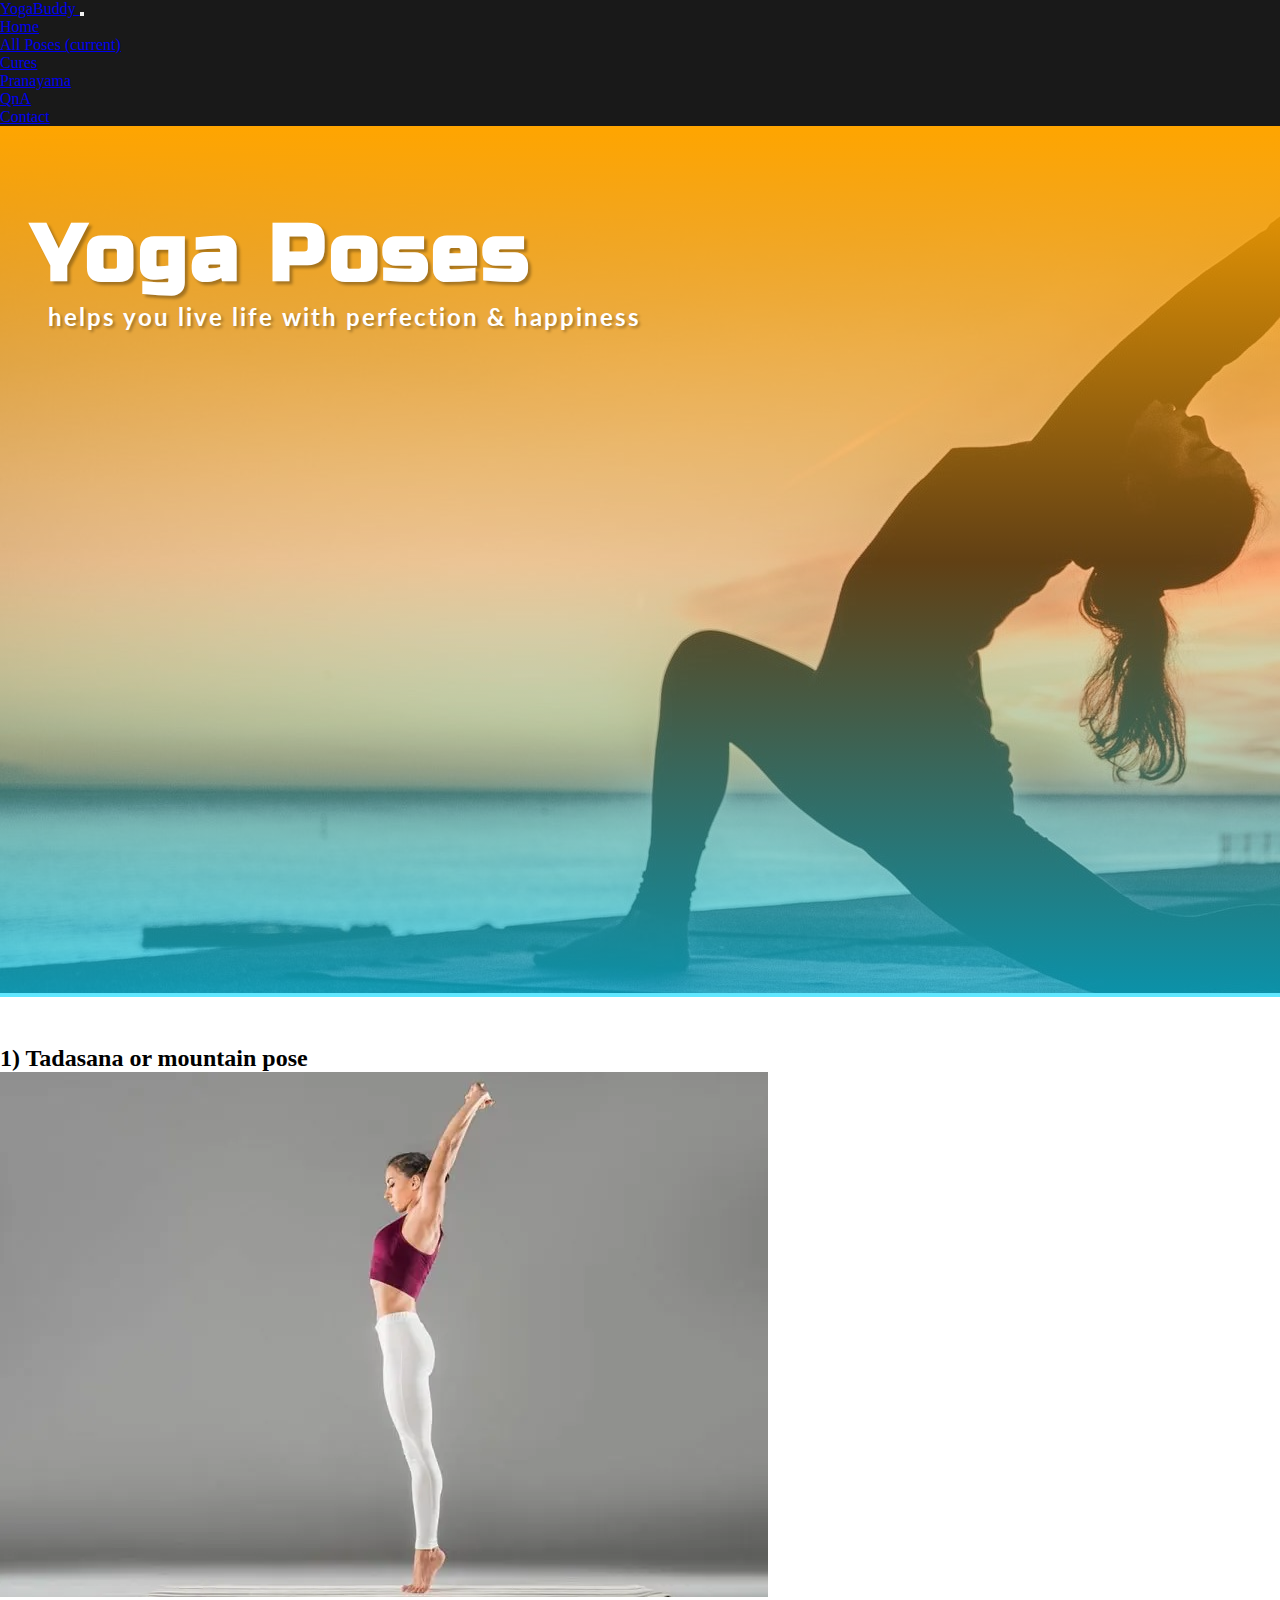
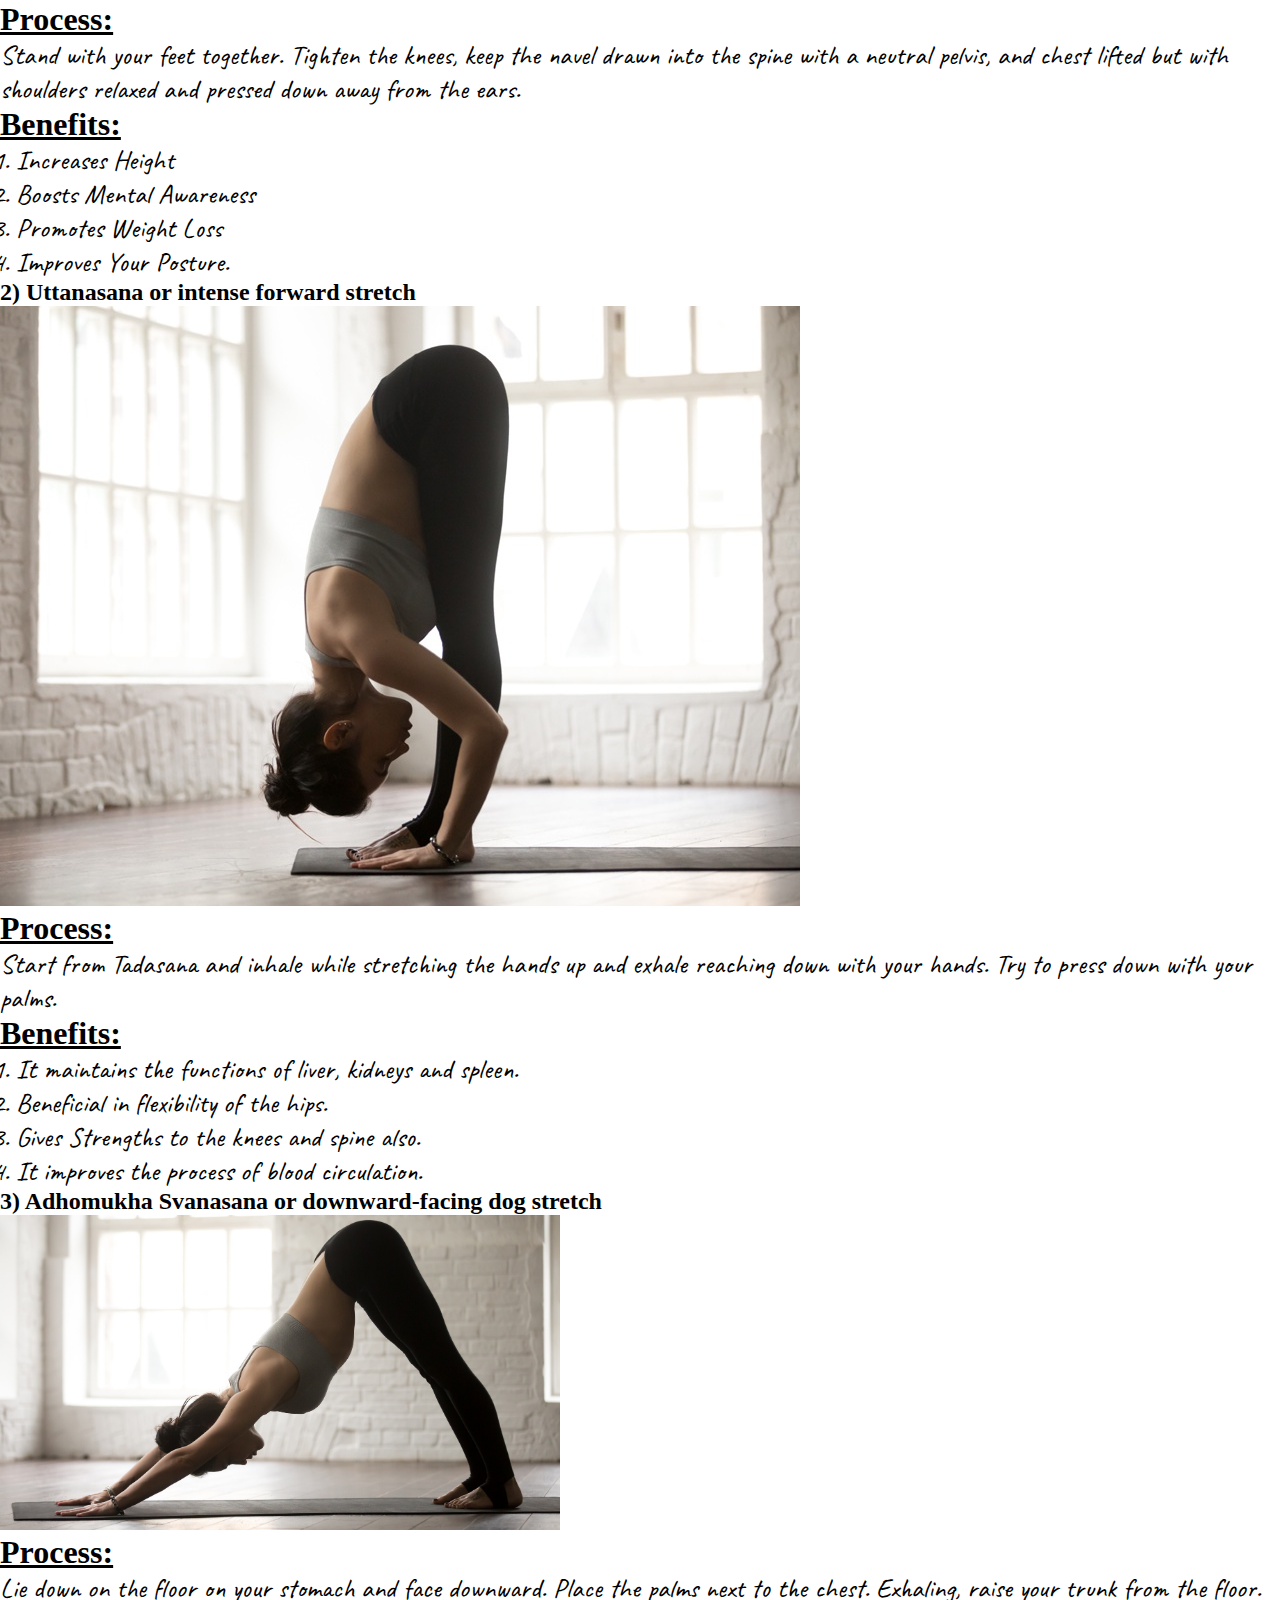
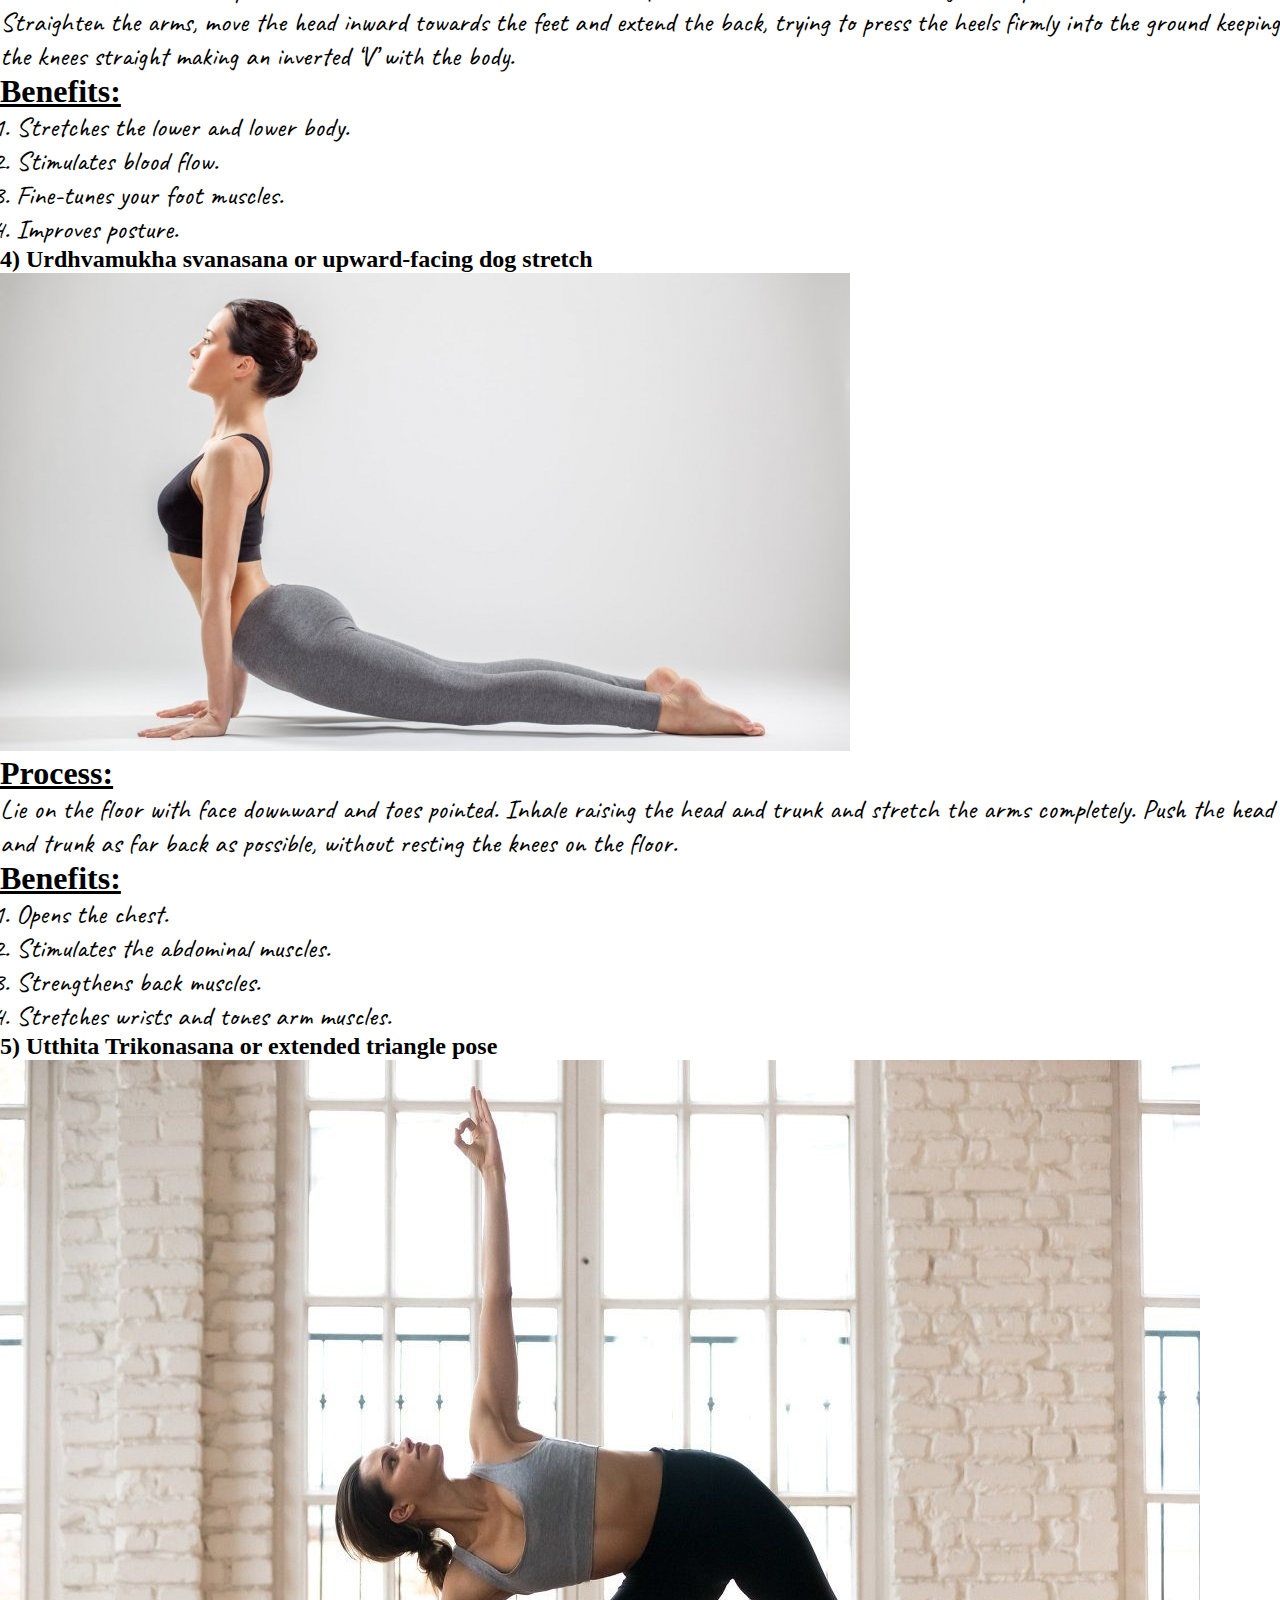
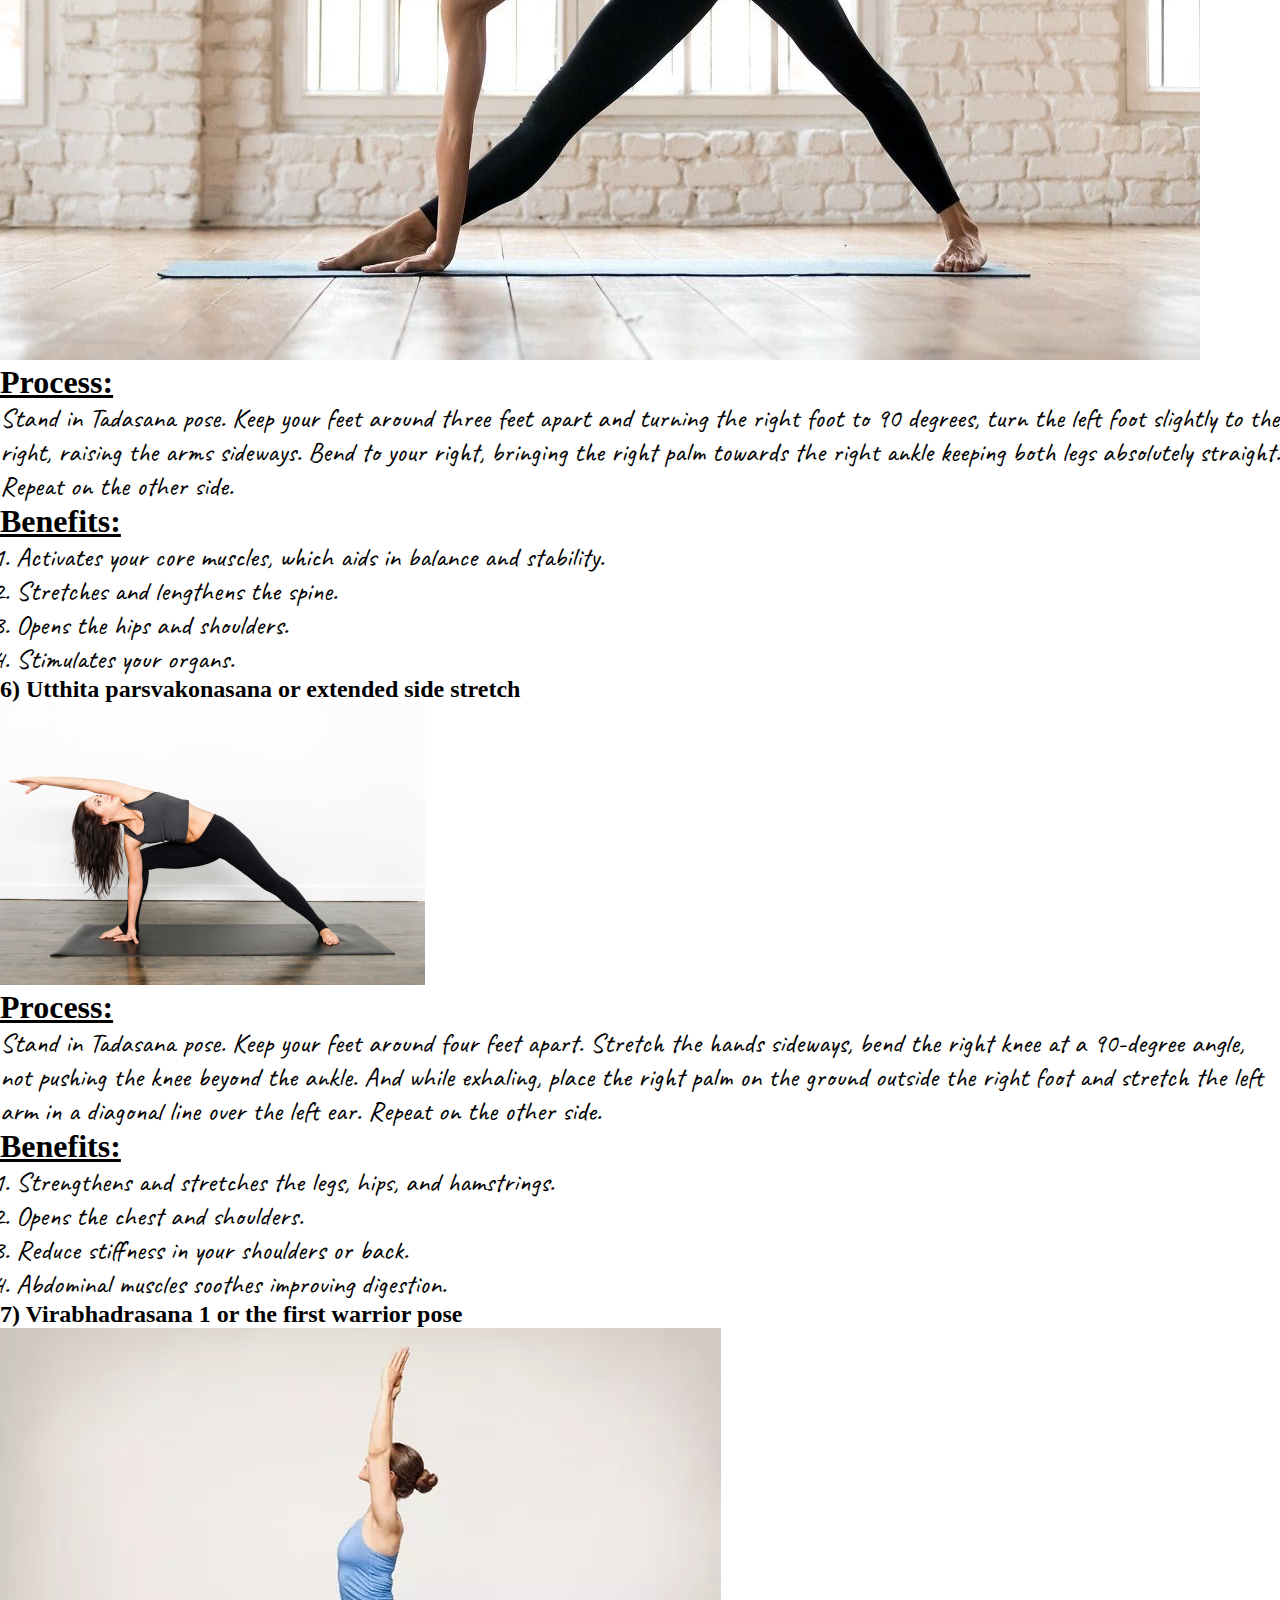
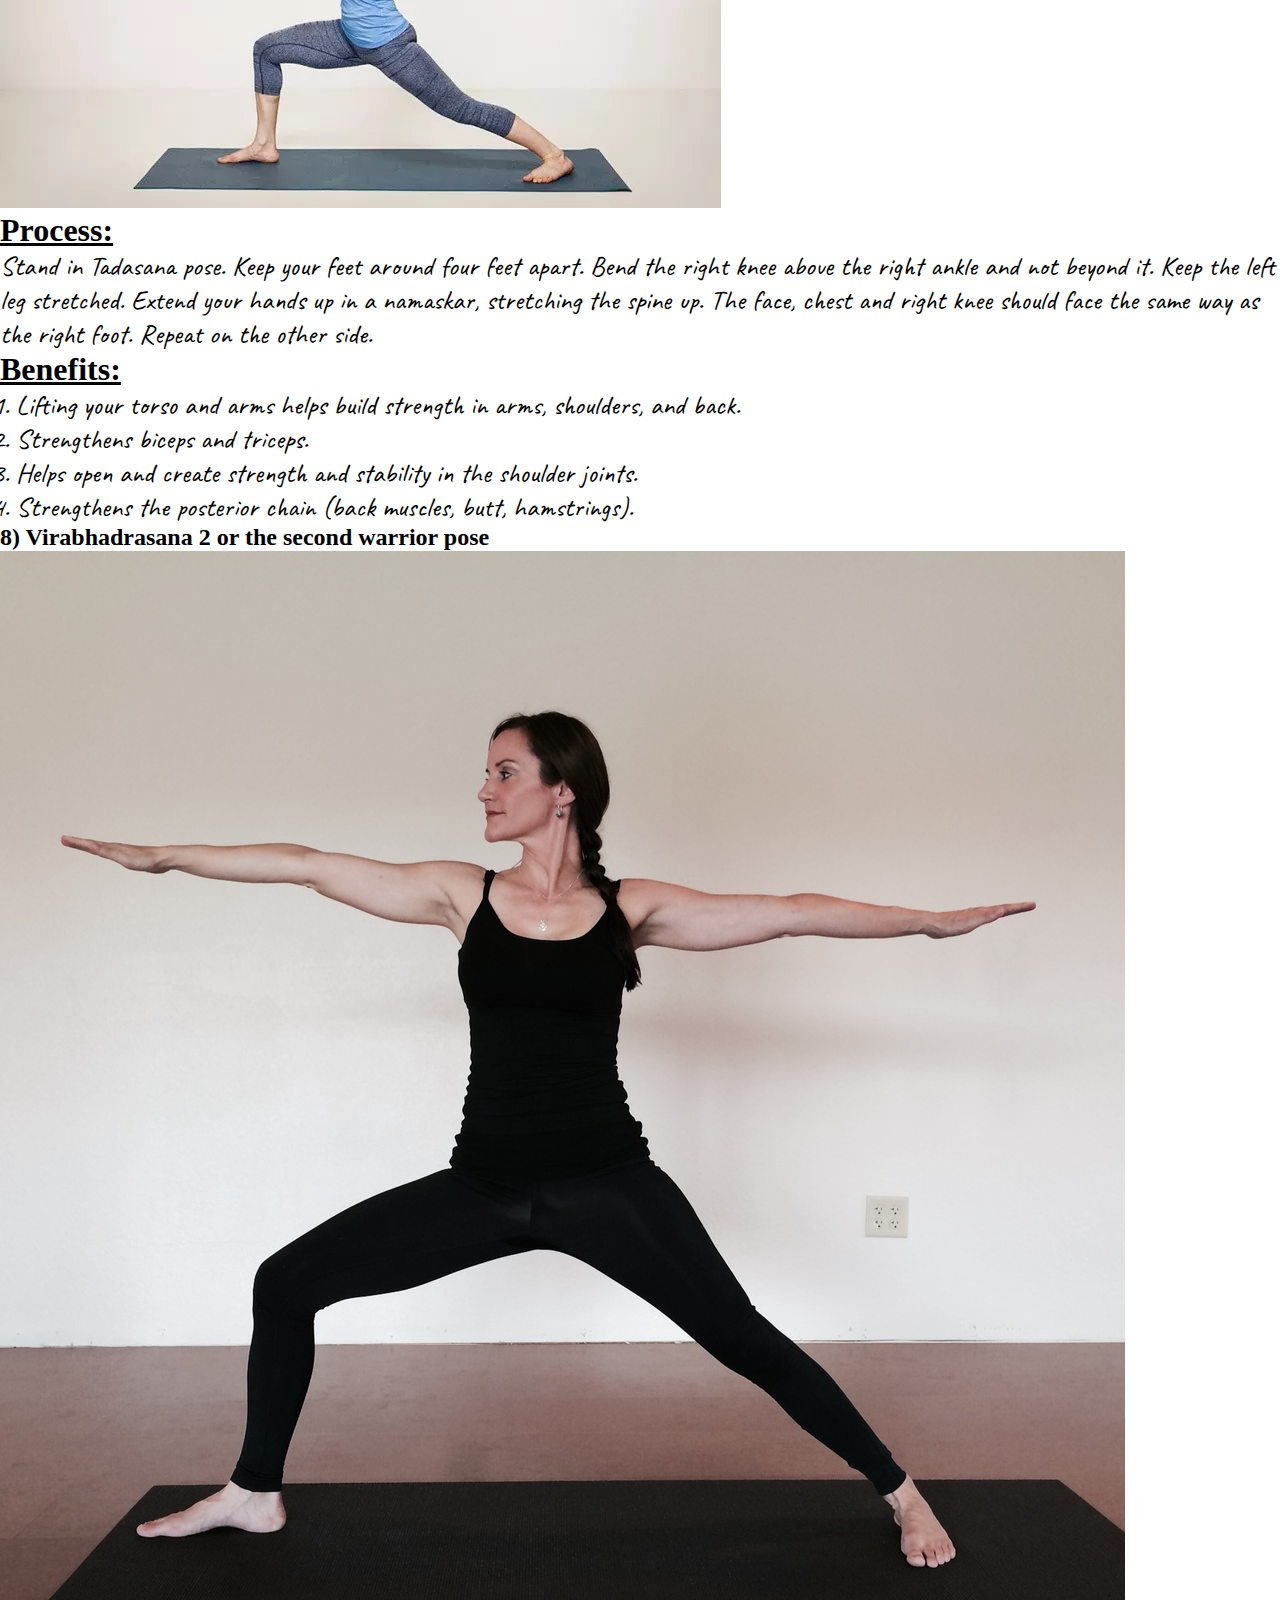
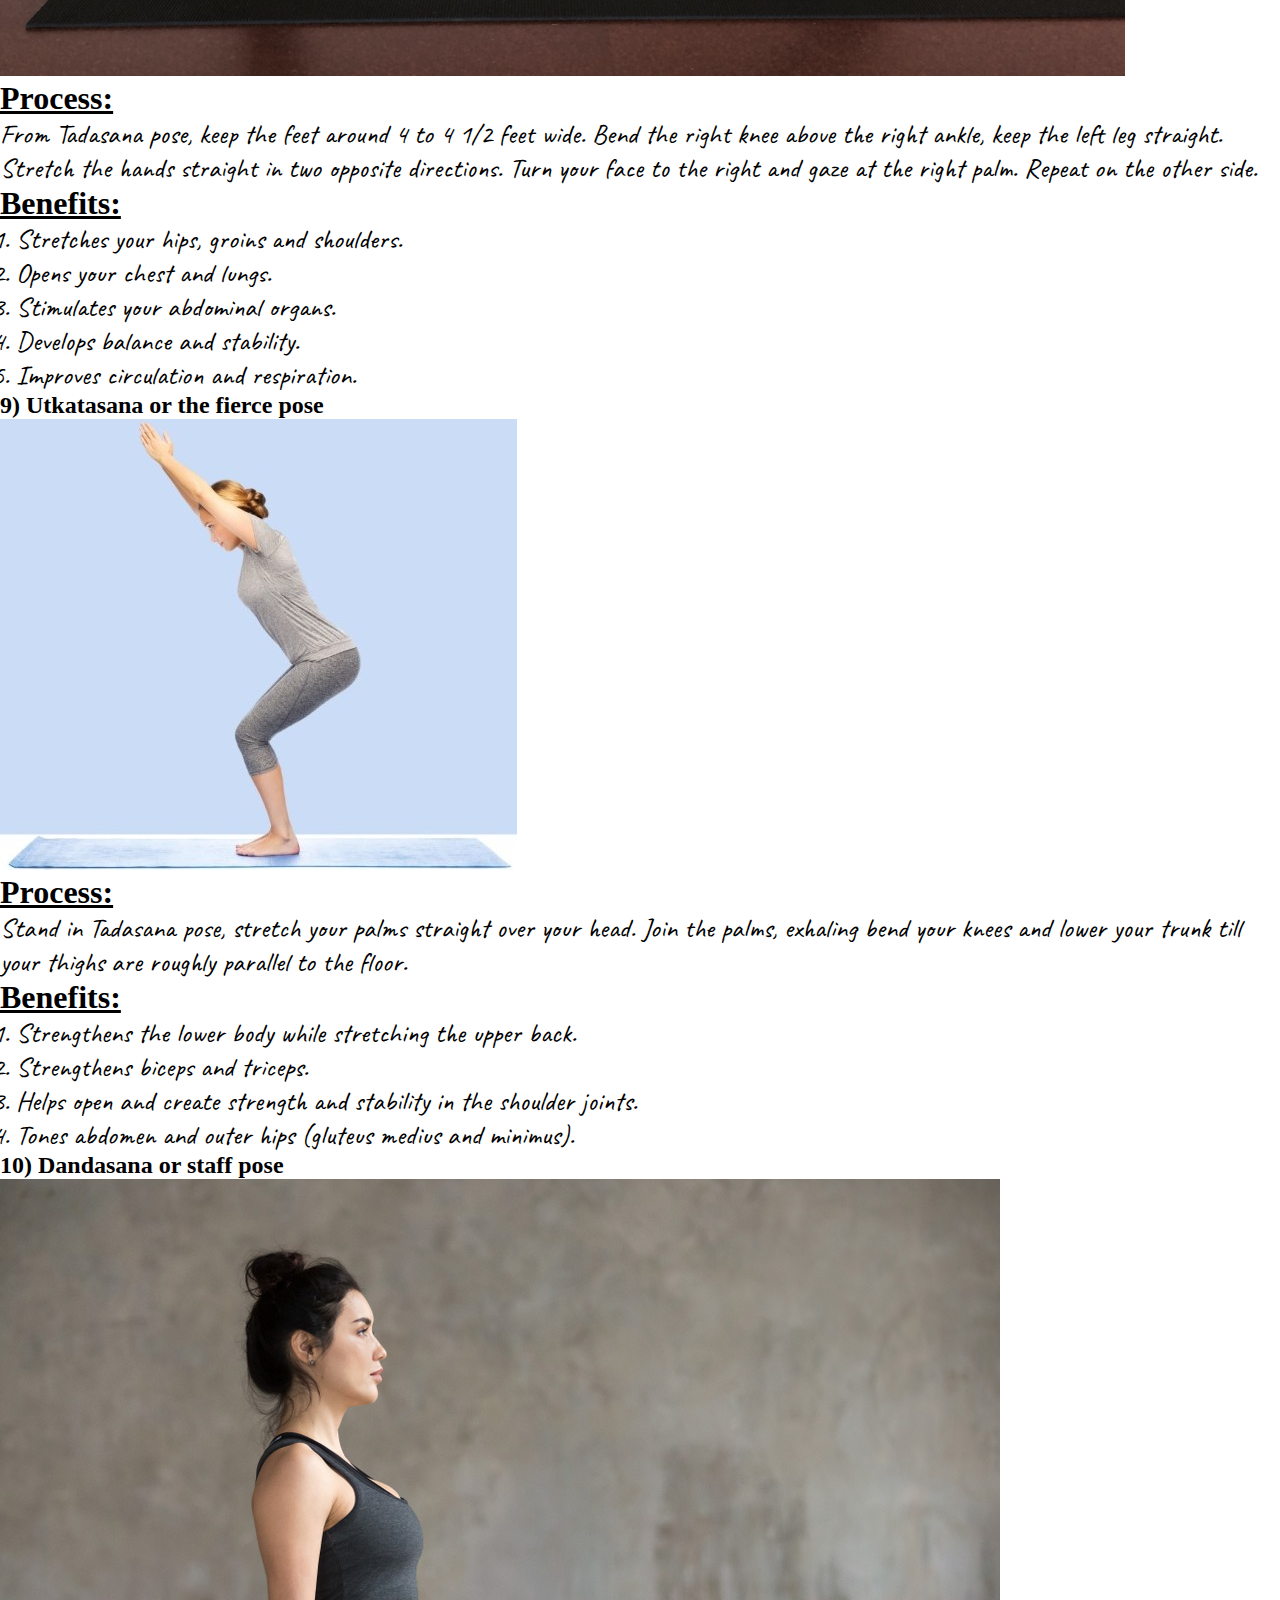
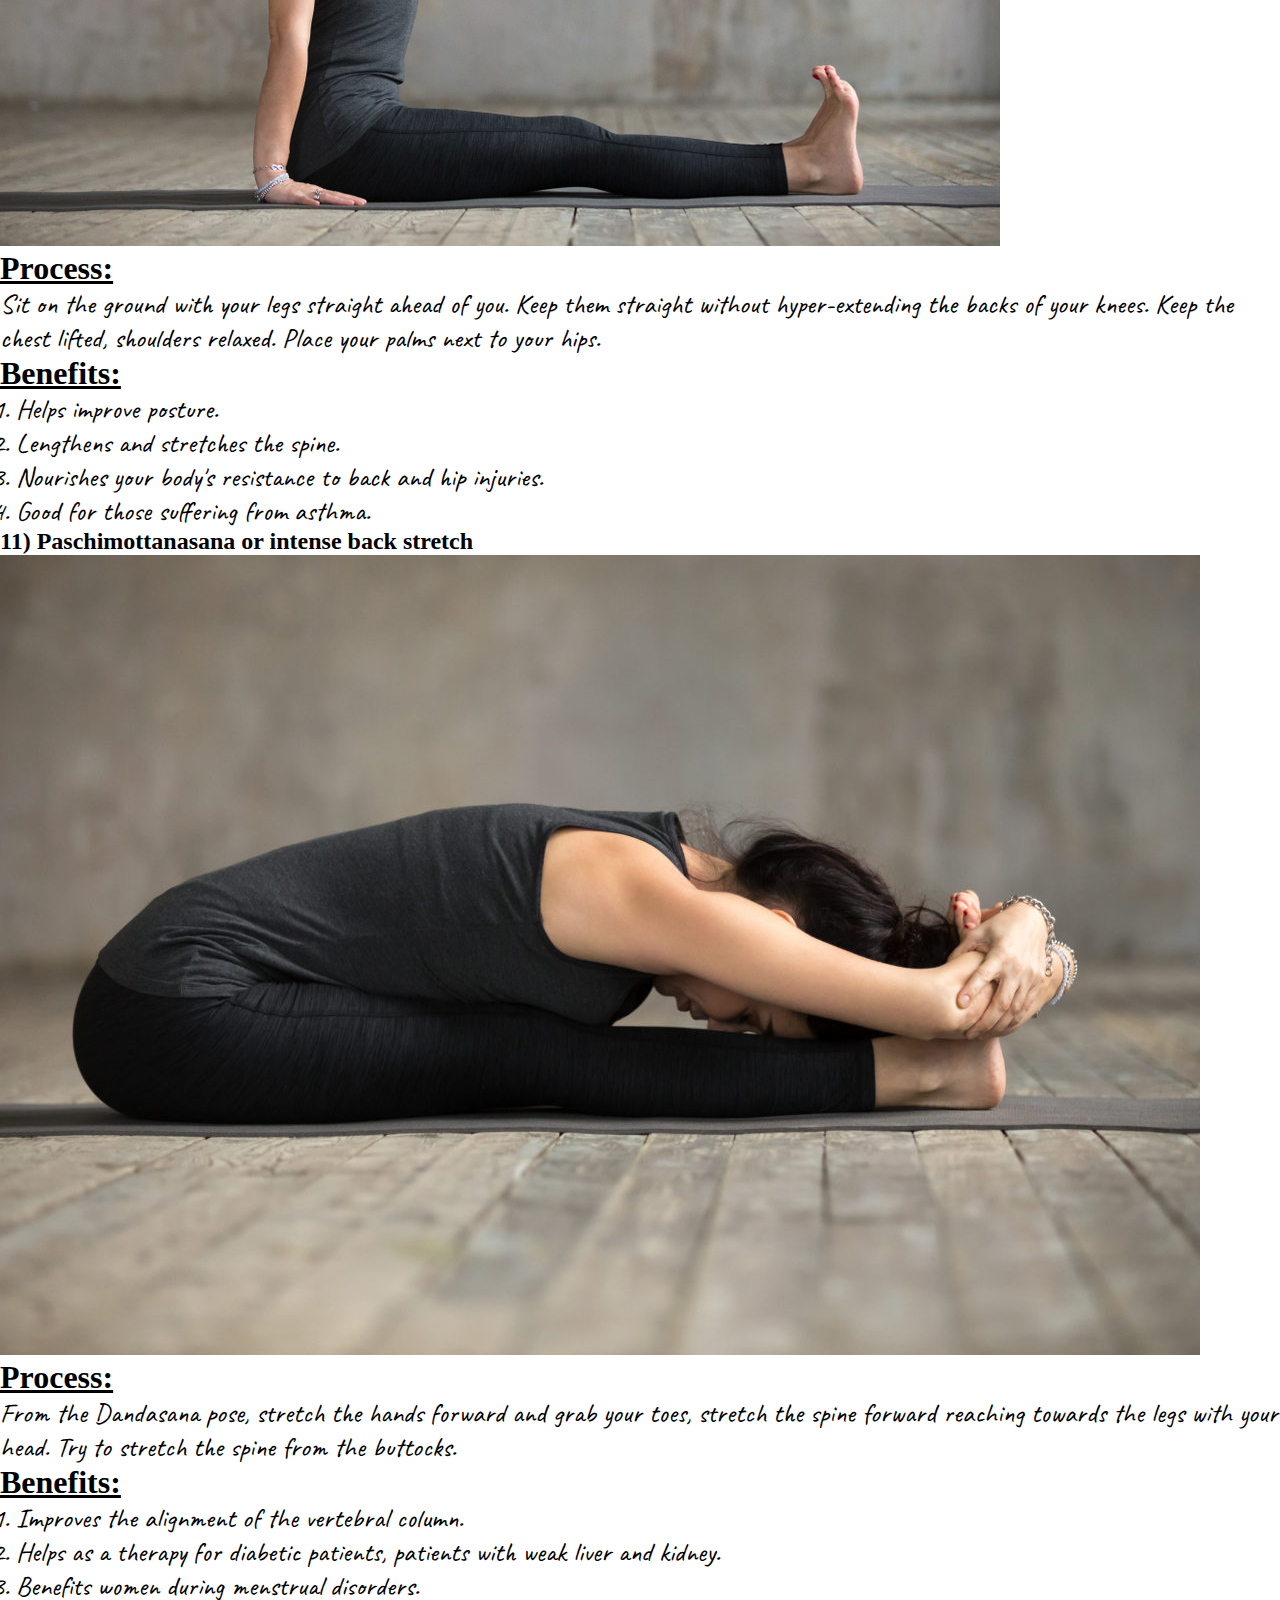
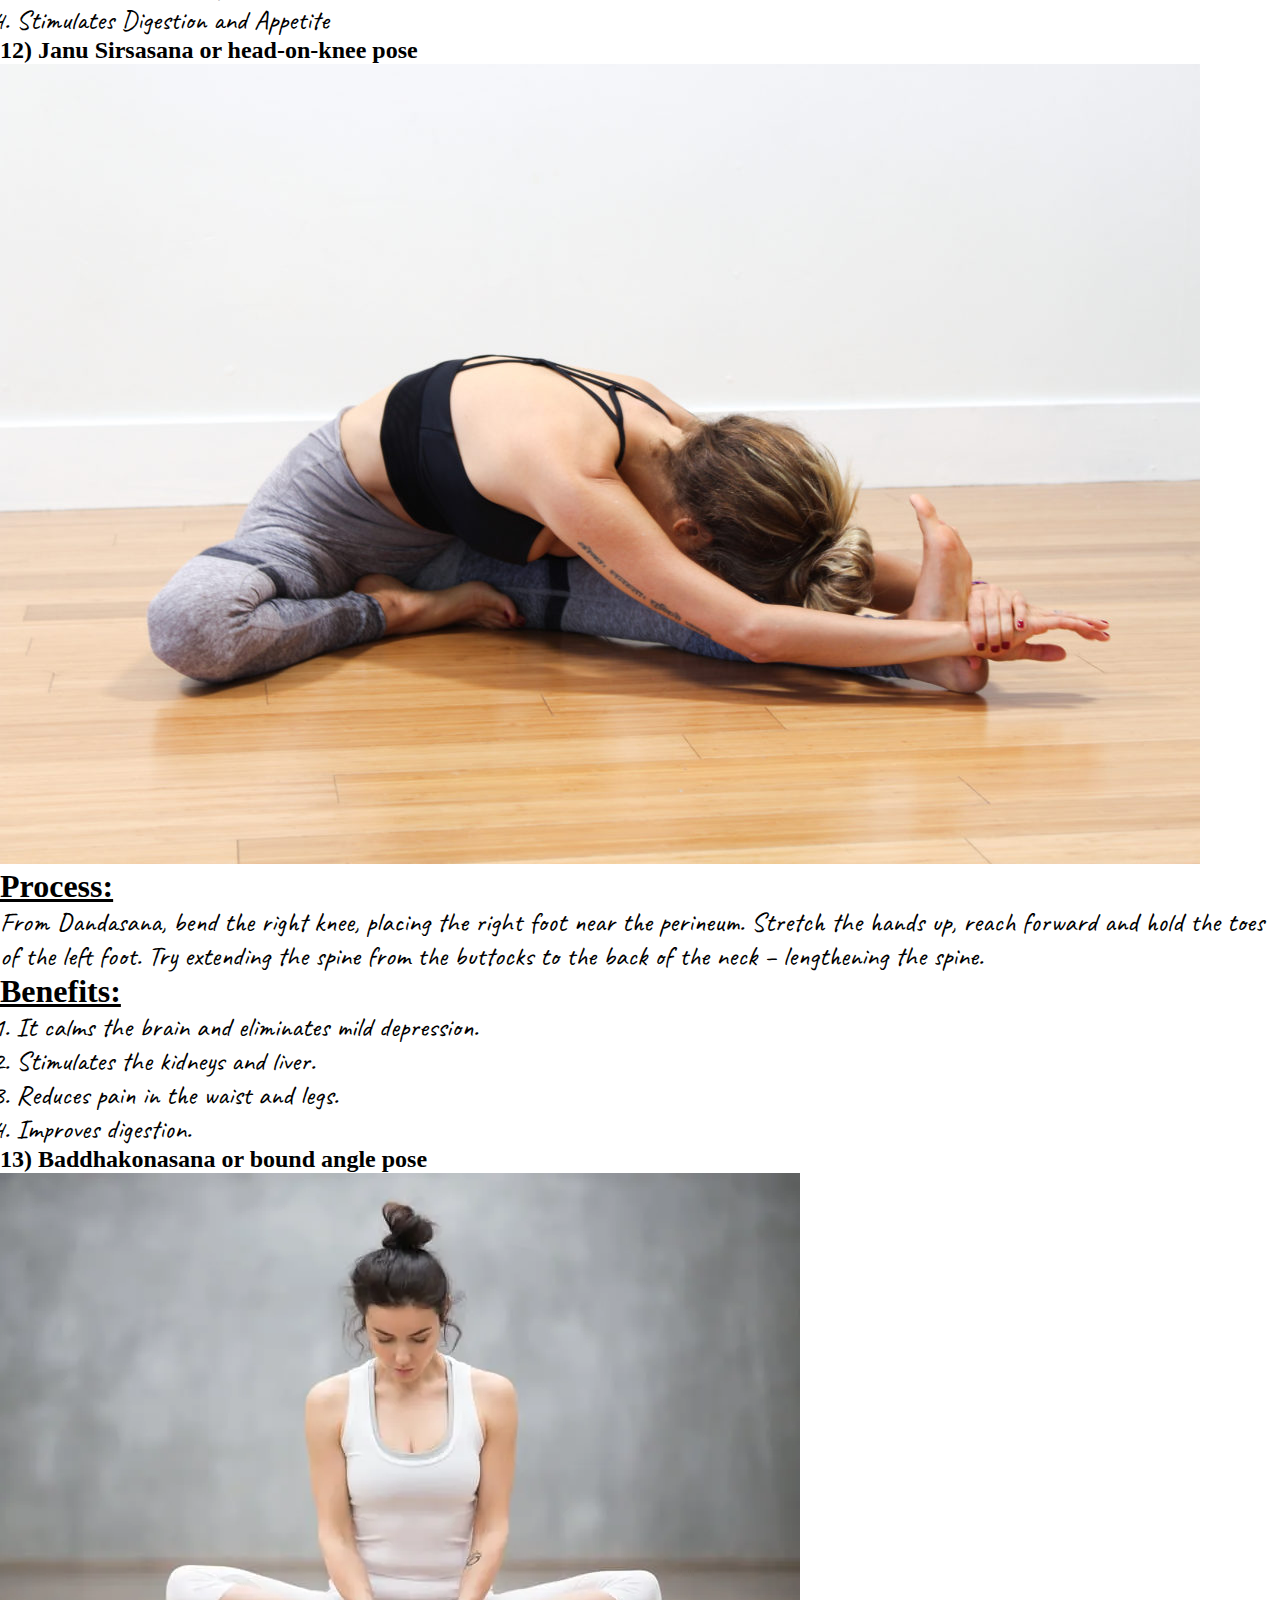
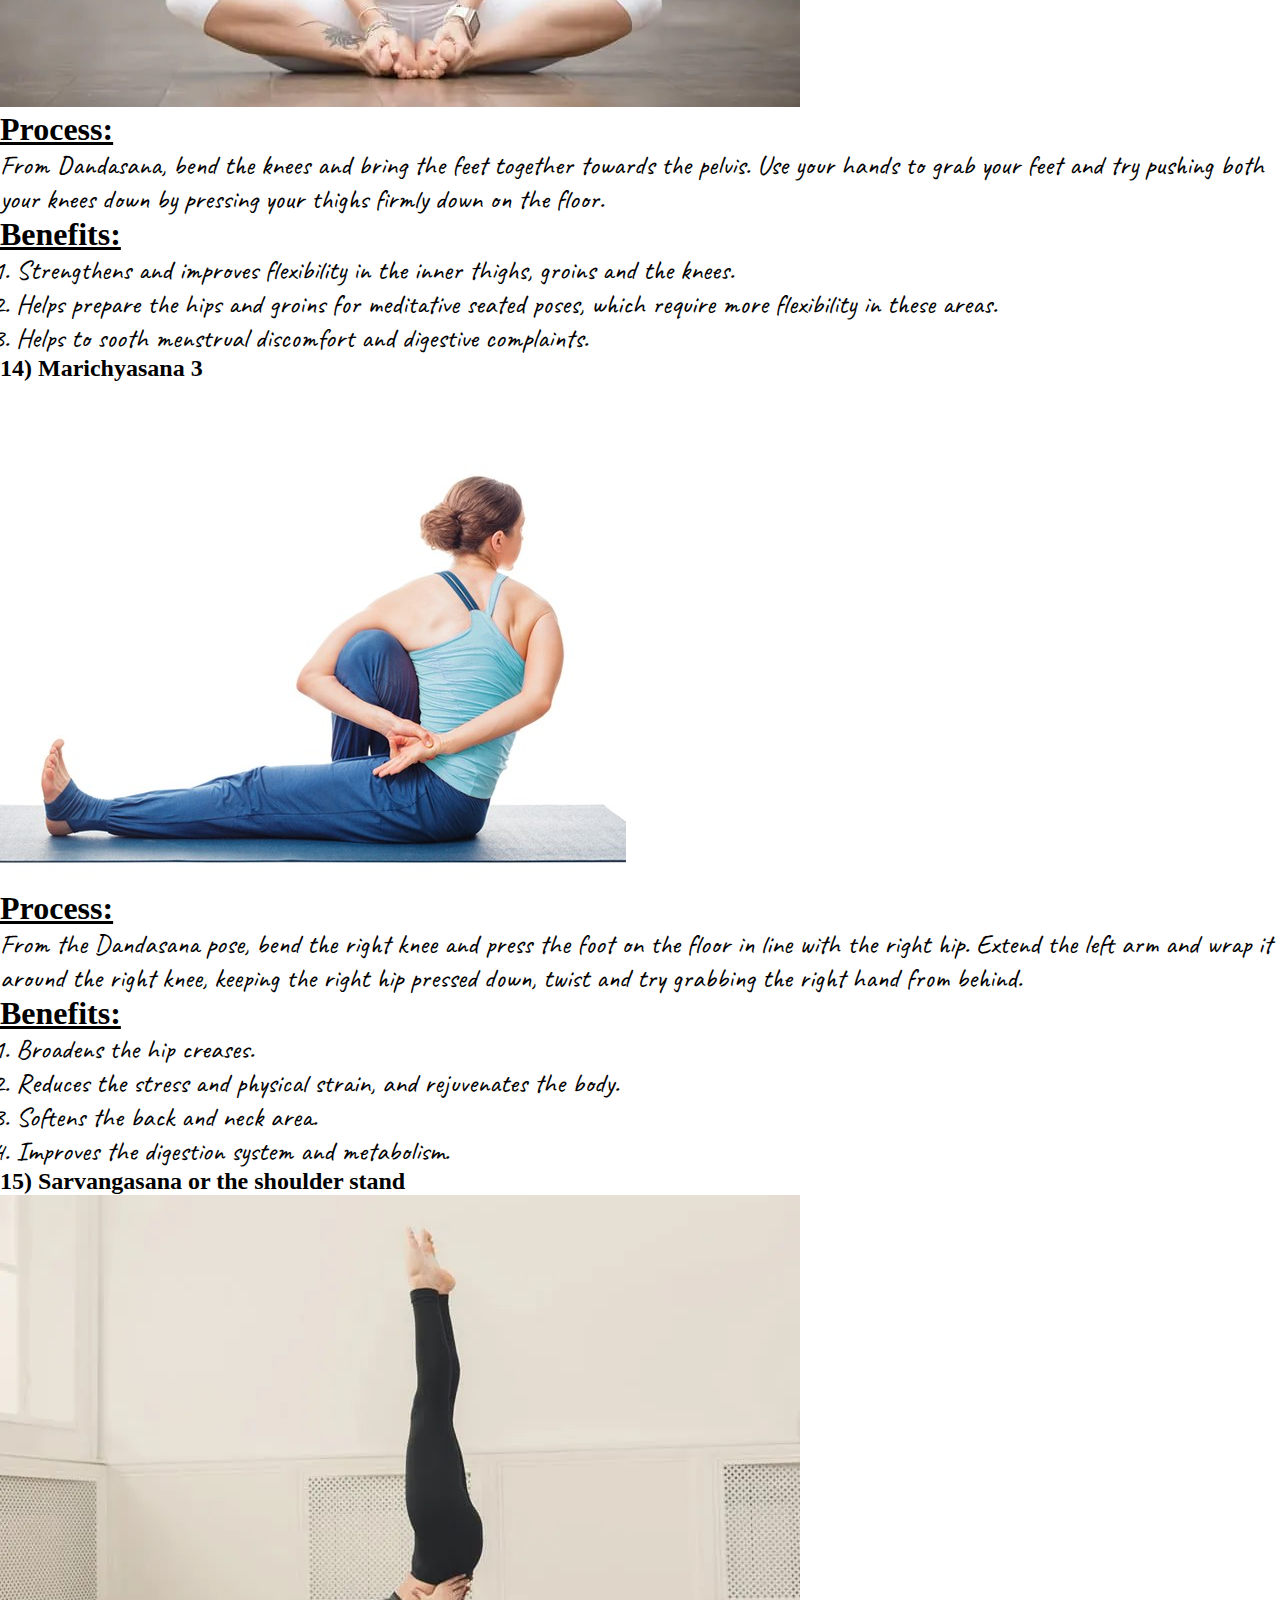
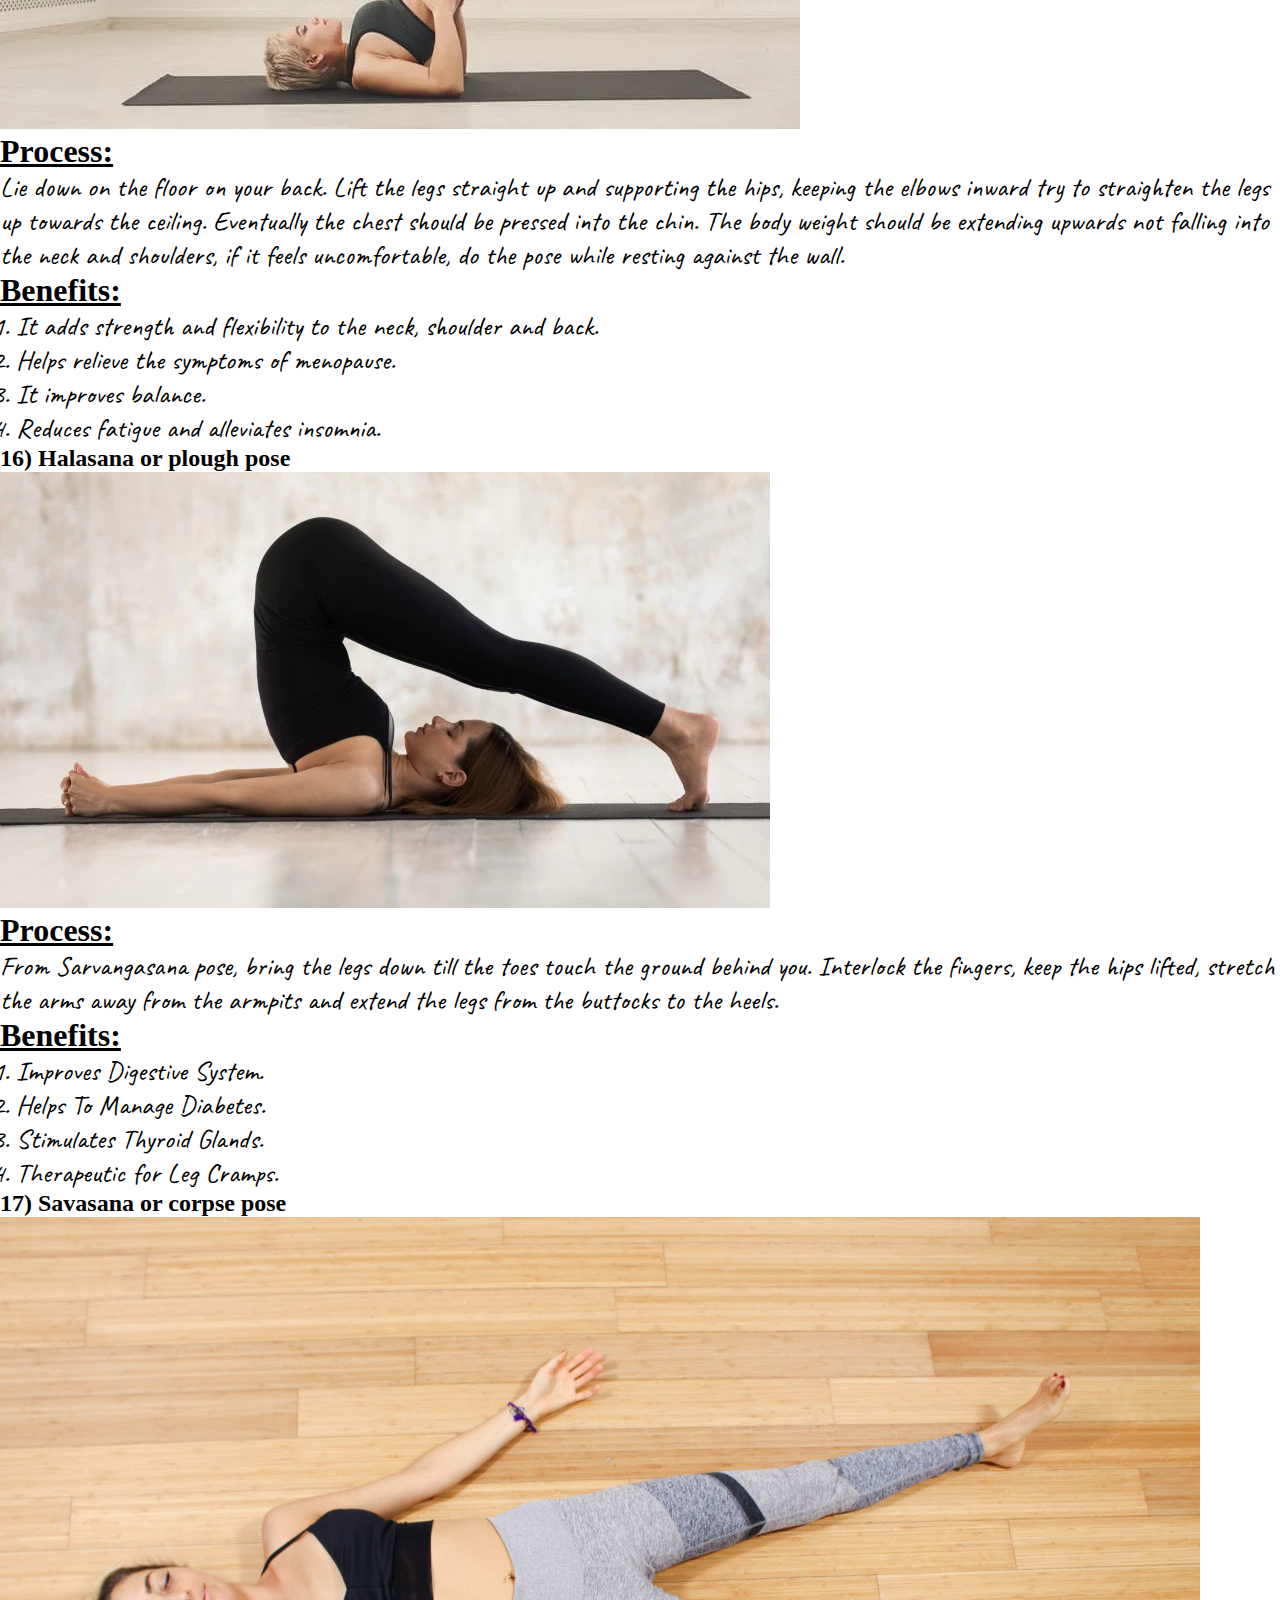
<file: poses.html>
<!DOCTYPE html>
<html lang="en">
<head>
   <meta charset="UTF-8">
   <meta http-equiv="X-UA-Compatible" content="IE=edge">
   <meta name="viewport" content="width=device-width, initial-scale=1.0">

   <!-- ====== BOOTSTRAP ====== -->
   <link rel="stylesheet" href="https://cdn.jsdelivr.net/npm/bootstrap@4.6.1/dist/css/bootstrap.min.css" integrity="sha384-zCbKRCUGaJDkqS1kPbPd7TveP5iyJE0EjAuZQTgFLD2ylzuqKfdKlfG/eSrtxUkn" crossorigin="anonymous">
   <script src="https://cdn.jsdelivr.net/npm/jquery@3.5.1/dist/jquery.slim.min.js" integrity="sha384-DfXdz2htPH0lsSSs5nCTpuj/zy4C+OGpamoFVy38MVBnE+IbbVYUew+OrCXaRkfj" crossorigin="anonymous"></script>
   <script src="https://cdn.jsdelivr.net/npm/bootstrap@4.6.1/dist/js/bootstrap.bundle.min.js" integrity="sha384-fQybjgWLrvvRgtW6bFlB7jaZrFsaBXjsOMm/tB9LTS58ONXgqbR9W8oWht/amnpF" crossorigin="anonymous"></script>

   <!-- FONT AWESOME -->
   <link rel="stylesheet" href="https://cdnjs.cloudflare.com/ajax/libs/font-awesome/6.0.0-beta3/css/all.min.css" integrity="sha512-Fo3rlrZj/k7ujTnHg4CGR2D7kSs0v4LLanw2qksYuRlEzO+tcaEPQogQ0KaoGN26/zrn20ImR1DfuLWnOo7aBA==" crossorigin="anonymous" referrerpolicy="no-referrer" />

   <!-- STYLE -->
   <link rel="stylesheet" href="./styles/index.css">
   <title>YogaBuddy</title>
</head>
<body>
   
   <!-- ===== NAVBAR ===== -->
   <nav class="navbar navbar-expand-lg navbar-dark bg-dark fixed-top">
      <a class="navbar-brand" href="./index.html">YogaBuddy <i class="fas fa-running"></i></a>
      <button class="navbar-toggler" type="button" data-toggle="collapse" data-target="#navbarSupportedContent" aria-controls="navbarSupportedContent" aria-expanded="false" aria-label="Toggle navigation">
        <span class="navbar-toggler-icon"></span>
      </button>
    
      <div class="collapse navbar-collapse" id="navbarSupportedContent">
        <ul class="navbar-nav ml-auto">
          <li class="nav-item">
            <a class="nav-link" href="index.html">Home</a>
          </li>
          <li class="nav-item active">
            <a class="nav-link" href="#">All Poses <span class="sr-only">(current)</span></a>
          </li>
          <li class="nav-item">
            <a class="nav-link" href="./cures.html">Cures</a>
          </li>
          <li class="nav-item">
            <a class="nav-link" href="./pranayama.html">Pranayama</a>
          </li>
          <li class="nav-item">
            <a class="nav-link" href="./qna.html" >QnA</a>
          </li>
          <li class="nav-item">
            <a class="nav-link" href="./contact.html">Contact</a>
          </li>
        </ul>
      </div>
    </nav>

   <!-- ======= CAROUSEL ======= -->
   <div class="carouselOuter">
     <div class="carouselCover poses">
       <h1>Yoga Poses</h1>
       <p>helps you live life with perfection & happiness</p>
     </div>
     <div id="carouselExampleIndicators" class="carousel slide" data-ride="carousel">
      <div class="carousel-inner">
        <div class="carousel-item active">
          <img src="./assets/poses/poses-banner.jpg" class="d-block w-100" alt="...">
        </div>
      </div>
    </div>
   </div>


   <!-- ====== GRID ====== -->
   <div class="container _grids">

    <!-- ------------------1-------------------->

    <div class="row mb-3">
      <div class="col-sm-12 col-md-6 order-sm-1 order-md-1"></div>
      <h2 class="col-sm-12 col-md-6 order-sm-2 order-md-2">1) Tadasana or mountain pose</h2>
    </div>
    <div class="row mb-3">
      <div class="col-sm-12 col-md-6 order-md-1 order-sm-1 pics mb-5">
        <img src="./assets/poses/tadasana.webp" class="img-thumbnail" alt="...">
      </div>
      <div class="col-sm-12 col-md-6 order-md-2 order-sm-2 picContent mb-5">
        <h4 class="allpose-heading">Process:</h4>
        <p class="allpose-para mb-2">Stand with your feet together. Tighten the knees, keep the navel drawn into the spine with a neutral pelvis, and chest lifted but with shoulders relaxed and pressed down away from the ears.</p>
        <h4 class="allpose-heading">Benefits:</h4>
        <ol>
           <li>Increases Height</li>
           <li>Boosts Mental Awareness</li>
           <li>Promotes Weight Loss</li>
           <li>Improves Your Posture.</li>
        </ol>
      </div>
    </div>
    
    <!-- ------------------2-------------------->

    <div class="row mb-3">
      <div class="col-sm-12 col-md-6 order-sm-1 order-md-2"></div>
      <h2 class="col-sm-12 col-md-6 order-sm-2 order-md-1">2) Uttanasana or intense forward stretch</h2>
    </div>
    <div class="row mb-3">
      <div class="col-sm-12 col-md-6 order-md-2 order-sm-1 pics mb-5">
        <img src="./assets/poses/uttanasana.jpg" class="img-thumbnail" alt="...">
      </div>
      <div class="col-sm-12 col-md-6 order-md-1 order-sm-2 picContent mb-5">
        <h4 class="allpose-heading">Process:</h4>
        <p class="allpose-para mb-2">Start from Tadasana and inhale while stretching the hands up and exhale reaching down with your hands. Try to press down with your palms.</p>
        <h4 class="allpose-heading">Benefits:</h4>
        <ol>
           <li>It maintains the functions of liver, kidneys and spleen.</li>
           <li>Beneficial in flexibility of the hips.</li>
           <li>Gives Strengths to the knees and spine also.</li>
           <li>It improves the process of blood circulation.</li>
        </ol>
      </div>
    </div>

    <!-- ------------------3-------------------->

    <div class="row mb-3">
      <div class="col-sm-12 col-md-6 order-sm-1 order-md-1"></div>
      <h2 class="col-sm-12 col-md-6 order-sm-2 order-md-2">3) Adhomukha Svanasana or downward-facing dog stretch</h2>
    </div>
    <div class="row mb-3">
      <div class="col-sm-12 col-md-6 order-md-1 order-sm-1 pics mb-5">
        <img src="./assets/poses/Downward-Facing-Dog.png" class="img-thumbnail" alt="...">
      </div>
      <div class="col-sm-12 col-md-6 order-md-2 order-sm-2 picContent mb-5">
        <h4 class="allpose-heading">Process:</h4>
        <p class="allpose-para mb-2">Lie down on the floor on your stomach and face downward. Place the palms next to the chest. Exhaling, raise your trunk from the floor. Straighten the arms, move the head inward towards the feet and extend the back, trying to press the heels firmly into the ground keeping the knees straight making an inverted ‘V’ with the body.</p>
        <h4 class="allpose-heading">Benefits:</h4>
        <ol>
           <li>Stretches the lower and lower body.</li>
           <li>Stimulates blood flow.</li>
           <li>Fine-tunes your foot muscles.</li>
           <li>Improves posture.</li>
        </ol>
      </div>
    </div>
    
    <!-- ------------------4-------------------->

    <div class="row mb-3">
      <div class="col-sm-12 col-md-6 order-sm-1 order-md-2"></div>
      <h2 class="col-sm-12 col-md-6 order-sm-2 order-md-1">4) Urdhvamukha svanasana or upward-facing dog stretch</h2>
    </div>
    <div class="row mb-3">
      <div class="col-sm-12 col-md-6 order-md-2 order-sm-1 pics mb-5">
        <img src="./assets/poses/upward-facing-dog.jpg" class="img-thumbnail" alt="...">
      </div>
      <div class="col-sm-12 col-md-6 order-md-1 order-sm-2 picContent mb-5">
        <h4 class="allpose-heading">Process:</h4>
        <p class="allpose-para mb-2">Lie on the floor with face downward and toes pointed. Inhale raising the head and trunk and stretch the arms completely. Push the head and trunk as far back as possible, without resting the knees on the floor.</p>
        <h4 class="allpose-heading">Benefits:</h4>
        <ol>
           <li>Opens the chest.</li>
           <li>Stimulates the abdominal muscles.</li>
           <li>Strengthens back muscles.</li>
           <li>Stretches wrists and tones arm muscles.</li>
        </ol>
      </div>
    </div>

    
    <!-- ------------------5-------------------->

    <div class="row mb-3">
      <div class="col-sm-12 col-md-6 order-sm-1 order-md-1"></div>
      <h2 class="col-sm-12 col-md-6 order-sm-2 order-md-2">5) Utthita Trikonasana or extended triangle pose</h2>
    </div>
    <div class="row mb-3">
      <div class="col-sm-12 col-md-6 order-md-1 order-sm-1 pics mb-5">
        <img src="./assets/poses/trikonasana.jpg" class="img-thumbnail" alt="...">
      </div>
      <div class="col-sm-12 col-md-6 order-md-2 order-sm-2 picContent mb-5">
        <h4 class="allpose-heading">Process:</h4>
        <p class="allpose-para mb-2">Stand in Tadasana pose. Keep your feet around three feet apart and turning the right foot to 90 degrees, turn the left foot slightly to the right, raising the arms sideways. Bend to your right, bringing the right palm towards the right ankle keeping both legs absolutely straight. Repeat on the other side.</p>
        <h4 class="allpose-heading">Benefits:</h4>
        <ol>
           <li>Activates your core muscles, which aids in balance and stability.</li>
           <li>Stretches and lengthens the spine.</li>
           <li>Opens the hips and shoulders.</li>
           <li>Stimulates your organs.</li>
        </ol>
      </div>
    </div>
    
    <!-- ------------------6-------------------->
    
    <div class="row mb-3">
      <div class="col-sm-12 col-md-6 order-sm-1 order-md-2"></div>
      <h2 class="col-sm-12 col-md-6 order-sm-2 order-md-1">6) Utthita parsvakonasana or extended side stretch</h2>
    </div>
    <div class="row mb-3">
      <div class="col-sm-12 col-md-6 order-md-2 order-sm-1 pics mb-5">
        <img src="./assets/poses/extended-side-angle.jpg" class="img-thumbnail" alt="...">
      </div>
      <div class="col-sm-12 col-md-6 order-md-1 order-sm-2 picContent mb-5">
        <h4 class="allpose-heading">Process:</h4>
        <p class="allpose-para mb-2">Stand in Tadasana pose. Keep your feet around four feet apart. Stretch the hands sideways, bend the right knee at a 90-degree angle, not pushing the knee beyond the ankle. And while exhaling, place the right palm on the ground outside the right foot and stretch the left arm in a diagonal line over the left ear. Repeat on the other side.</p>
        <h4 class="allpose-heading">Benefits:</h4>
        <ol>
           <li>Strengthens and stretches the legs, hips, and hamstrings.</li>
           <li>Opens the chest and shoulders.</li>
           <li>Reduce stiffness in your shoulders or back.</li>
           <li>Abdominal muscles soothes improving digestion.</li>
        </ol>
      </div>
    </div>

    
    <!-- ------------------7-------------------->

    <div class="row mb-3">
      <div class="col-sm-12 col-md-6 order-sm-1 order-md-1"></div>
      <h2 class="col-sm-12 col-md-6 order-sm-2 order-md-2">7) Virabhadrasana 1 or the first warrior pose</h2>
    </div>
    <div class="row mb-3">
      <div class="col-sm-12 col-md-6 order-md-1 order-sm-1 pics mb-5">
        <img src="./assets/poses/v1.webp" class="img-thumbnail" alt="...">
      </div>
      <div class="col-sm-12 col-md-6 order-md-2 order-sm-2 picContent mb-5">
        <h4 class="allpose-heading">Process:</h4>
        <p class="allpose-para mb-2">Stand in Tadasana pose. Keep your feet around four feet apart. Bend the right knee above the right ankle and not beyond it. Keep the left leg stretched. Extend your hands up in a namaskar, stretching the spine up. The face, chest and right knee should face the same way as the right foot. Repeat on the other side.</p>
        <h4 class="allpose-heading">Benefits:</h4>
        <ol>
           <li>Lifting your torso and arms helps build strength in arms, shoulders, and back.</li>
           <li>Strengthens biceps and triceps.</li>
           <li>Helps open and create strength and stability in the shoulder joints.</li>
           <li>Strengthens the posterior chain (back muscles, butt, hamstrings).</li>
        </ol>
      </div>
    </div>
    
    <!-- ------------------8-------------------->
    
    <div class="row mb-3">
      <div class="col-sm-12 col-md-6 order-sm-1 order-md-2"></div>
      <h2 class="col-sm-12 col-md-6 order-sm-2 order-md-1">8) Virabhadrasana 2 or the second warrior pose</h2>
    </div>
    <div class="row mb-3">
      <div class="col-sm-12 col-md-6 order-md-2 order-sm-1 pics mb-5">
        <img src="./assets/poses/v2.jpeg" class="img-thumbnail" alt="...">
      </div>
      <div class="col-sm-12 col-md-6 order-md-1 order-sm-2 picContent mb-5">
        <h4 class="allpose-heading">Process:</h4>
        <p class="allpose-para mb-2">From Tadasana pose, keep the feet around 4 to 4 1/2 feet wide. Bend the right knee above the right ankle, keep the left leg straight. Stretch the hands straight in two opposite directions. Turn your face to the right and gaze at the right palm. Repeat on the other side.</p>
        <h4 class="allpose-heading">Benefits:</h4>
        <ol>
           <li>Stretches your hips, groins and shoulders.</li>
           <li>Opens your chest and lungs.</li>
           <li>Stimulates your abdominal organs.</li>
           <li>Develops balance and stability.</li>
           <li>Improves circulation and respiration.</li>
        </ol>
      </div>
    </div>

    
    <!-- ------------------9-------------------->

    <div class="row mb-3">
      <div class="col-sm-12 col-md-6 order-sm-1 order-md-1"></div>
      <h2 class="col-sm-12 col-md-6 order-sm-2 order-md-2">9) Utkatasana or the fierce pose</h2>
    </div>
    <div class="row mb-3">
      <div class="col-sm-12 col-md-6 order-md-1 order-sm-1 pics mb-5">
        <img src="./assets/poses/chair-pose-or-utkatasana.jpg" class="img-thumbnail" alt="...">
      </div>
      <div class="col-sm-12 col-md-6 order-md-2 order-sm-2 picContent mb-5">
        <h4 class="allpose-heading">Process:</h4>
        <p class="allpose-para mb-2">Stand in Tadasana pose, stretch your palms straight over your head. Join the palms, exhaling bend your knees and lower your trunk till your thighs are roughly parallel to the floor.</p>
        <h4 class="allpose-heading">Benefits:</h4>
        <ol>
           <li>Strengthens the lower body while stretching the upper back.</li>
           <li>Strengthens biceps and triceps.</li>
           <li>Helps open and create strength and stability in the shoulder joints.</li>
           <li>Tones abdomen and outer hips (gluteus medius and minimus).</li>
        </ol>
      </div>
    </div>
    
    <!-- ------------------10-------------------->
    
    <div class="row mb-3">
      <div class="col-sm-12 col-md-6 order-sm-1 order-md-2"></div>
      <h2 class="col-sm-12 col-md-6 order-sm-2 order-md-1">10) Dandasana or staff pose</h2>
    </div>
    <div class="row mb-3">
      <div class="col-sm-12 col-md-6 order-md-2 order-sm-1 pics mb-5">
        <img src="./assets/poses/dandasana.jpg" class="img-thumbnail" alt="...">
      </div>
      <div class="col-sm-12 col-md-6 order-md-1 order-sm-2 picContent mb-5">
        <h4 class="allpose-heading">Process:</h4>
        <p class="allpose-para mb-2">Sit on the ground with your legs straight ahead of you. Keep them straight without hyper-extending the backs of your knees. Keep the chest lifted, shoulders relaxed. Place your palms next to your hips.</p>
        <h4 class="allpose-heading">Benefits:</h4>
        <ol>
           <li>Helps improve posture.</li>
           <li>Lengthens and stretches the spine.</li>
           <li>Nourishes your body's resistance to back and hip injuries.</li>
           <li>Good for those suffering from asthma.</li>
        </ol>
      </div>
    </div>

    
    <!-- ------------------11-------------------->

    <div class="row mb-3">
      <div class="col-sm-12 col-md-6 order-sm-1 order-md-1"></div>
      <h2 class="col-sm-12 col-md-6 order-sm-2 order-md-2">11) Paschimottanasana or intense back stretch</h2>
    </div>
    <div class="row mb-3">
      <div class="col-sm-12 col-md-6 order-md-1 order-sm-1 pics mb-5">
        <img src="./assets/poses/paschimottan.jpeg" class="img-thumbnail" alt="...">
      </div>
      <div class="col-sm-12 col-md-6 order-md-2 order-sm-2 picContent mb-5">
        <h4 class="allpose-heading">Process:</h4>
        <p class="allpose-para mb-2">From the Dandasana pose, stretch the hands forward and grab your toes, stretch the spine forward reaching towards the legs with your head. Try to stretch the spine from the buttocks.</p>
        <h4 class="allpose-heading">Benefits:</h4>
        <ol>
           <li>Improves the alignment of the vertebral column.</li>
           <li>Helps as a therapy for diabetic patients, patients with weak liver and kidney.</li>
           <li>Benefits women during menstrual disorders.</li>
           <li>Stimulates Digestion and Appetite</li>
        </ol>
      </div>
    </div>
    
    <!-- ------------------12-------------------->
    
    <div class="row mb-3">
      <div class="col-sm-12 col-md-6 order-sm-1 order-md-2"></div>
      <h2 class="col-sm-12 col-md-6 order-sm-2 order-md-1">12) Janu Sirsasana or head-on-knee pose</h2>
    </div>
    <div class="row mb-3">
      <div class="col-sm-12 col-md-6 order-md-2 order-sm-1 pics mb-5">
        <img src="./assets/poses/janu.jpg" class="img-thumbnail" alt="...">
      </div>
      <div class="col-sm-12 col-md-6 order-md-1 order-sm-2 picContent mb-5">
        <h4 class="allpose-heading">Process:</h4>
        <p class="allpose-para mb-2">From Dandasana, bend the right knee, placing the right foot near the perineum. Stretch the hands up, reach forward and hold the toes of the left foot. Try extending the spine from the buttocks to the back of the neck – lengthening the spine.</p>
        <h4 class="allpose-heading">Benefits:</h4>
        <ol>
           <li>It calms the brain and eliminates mild depression.</li>
           <li>Stimulates the kidneys and liver.</li>
           <li>Reduces pain in the waist and legs.</li>
           <li>Improves digestion.</li>
        </ol>
      </div>
    </div>

    
    <!-- ------------------13-------------------->

    <div class="row mb-3">
      <div class="col-sm-12 col-md-6 order-sm-1 order-md-1"></div>
      <h2 class="col-sm-12 col-md-6 order-sm-2 order-md-2">13) Baddhakonasana or bound angle pose</h2>
    </div>
    <div class="row mb-3">
      <div class="col-sm-12 col-md-6 order-md-1 order-sm-1 pics mb-5">
        <img src="./assets/poses/baddha-konasana.webp" class="img-thumbnail" alt="...">
      </div>
      <div class="col-sm-12 col-md-6 order-md-2 order-sm-2 picContent mb-5">
        <h4 class="allpose-heading">Process:</h4>
        <p class="allpose-para mb-2">From Dandasana, bend the knees and bring the feet together towards the pelvis. Use your hands to grab your feet and try pushing both your knees down by pressing your thighs firmly down on the floor.</p>
        <h4 class="allpose-heading">Benefits:</h4>
        <ol>
           <li>Strengthens and improves flexibility in the inner thighs, groins and the knees.</li>
           <li>Helps prepare the hips and groins for meditative seated poses, which require more flexibility in these areas.</li>
           <li>Helps to sooth menstrual discomfort and digestive complaints.</li>
        </ol>
      </div>
    </div>
    
    <!-- ------------------14-------------------->
    
    <div class="row mb-3">
      <div class="col-sm-12 col-md-6 order-sm-1 order-md-2"></div>
      <h2 class="col-sm-12 col-md-6 order-sm-2 order-md-1">14) Marichyasana 3</h2>
    </div>
    <div class="row mb-3">
      <div class="col-sm-12 col-md-6 order-md-2 order-sm-1 pics mb-5">
        <img src="./assets/poses/marichyasana-III-pose.jpg" class="img-thumbnail" alt="...">
      </div>
      <div class="col-sm-12 col-md-6 order-md-1 order-sm-2 picContent mb-5">
        <h4 class="allpose-heading">Process:</h4>
        <p class="allpose-para mb-2">From the Dandasana pose, bend the right knee and press the foot on the floor in line with the right hip. Extend the left arm and wrap it around the right knee, keeping the right hip pressed down, twist and try grabbing the right hand from behind.</p>
        <h4 class="allpose-heading">Benefits:</h4>
        <ol>
           <li>Broadens the hip creases.</li>
           <li>Reduces the stress and physical strain, and rejuvenates the body.</li>
           <li>Softens the back and neck area.</li>
           <li>Improves the digestion system and metabolism.</li>
        </ol>
      </div>
    </div>

    <!--------------------15-------------------->

    <div class="row mb-3">
      <div class="col-sm-12 col-md-6 order-sm-1 order-md-1"></div>
      <h2 class="col-sm-12 col-md-6 order-sm-2 order-md-2">15) Sarvangasana or the shoulder stand</h2>
    </div>
    <div class="row mb-3">
      <div class="col-sm-12 col-md-6 order-md-1 order-sm-1 pics mb-5">
        <img src="./assets/poses/sarvangasana.webp" class="img-thumbnail" alt="...">
      </div>
      <div class="col-sm-12 col-md-6 order-md-2 order-sm-2 picContent mb-5">
        <h4 class="allpose-heading">Process:</h4>
        <p class="allpose-para mb-2">Lie down on the floor on your back. Lift the legs straight up and supporting the hips, keeping the elbows inward try to straighten the legs up towards the ceiling. Eventually the chest should be pressed into the chin. The body weight should be extending upwards not falling into the neck and shoulders, if it feels uncomfortable, do the pose while resting against the wall.</p>
        <h4 class="allpose-heading">Benefits:</h4>
        <ol>
           <li>It adds strength and flexibility to the neck, shoulder and back.</li>
           <li>Helps relieve the symptoms of menopause.</li>
           <li>It improves balance.</li>
           <li>Reduces fatigue and alleviates insomnia.</li>
        </ol>
      </div>
    </div>
    
   <!--------------------16-------------------->
    
    <div class="row mb-3">
      <div class="col-sm-12 col-md-6 order-sm-1 order-md-2"></div>
      <h2 class="col-sm-12 col-md-6 order-sm-2 order-md-1">16) Halasana or plough pose</h2>
    </div>
    <div class="row mb-3">
      <div class="col-sm-12 col-md-6 order-md-2 order-sm-1 pics mb-5">
        <img src="./assets/poses/halasana.webp" class="img-thumbnail" alt="...">
      </div>
      <div class="col-sm-12 col-md-6 order-md-1 order-sm-2 picContent mb-5">
        <h4 class="allpose-heading">Process:</h4>
        <p class="allpose-para mb-2">From Sarvangasana pose, bring the legs down till the toes touch the ground behind you. Interlock the fingers, keep the hips lifted, stretch the arms away from the armpits and extend the legs from the buttocks to the heels.</p>
        <h4 class="allpose-heading">Benefits:</h4>
        <ol>
           <li>Improves Digestive System.</li>
           <li>Helps To Manage Diabetes.</li>
           <li>Stimulates Thyroid Glands.</li>
           <li>Therapeutic for Leg Cramps.</li>
        </ol>
      </div>
    </div>

   <!--------------------17-------------------->

    <div class="row mb-3">
      <div class="col-sm-12 col-md-6 order-sm-1 order-md-1"></div>
      <h2 class="col-sm-12 col-md-6 order-sm-2 order-md-2">17) Savasana or corpse pose</h2>
    </div>
    <div class="row mb-3">
      <div class="col-sm-12 col-md-6 order-md-1 order-sm-1 pics mb-5">
        <img src="./assets/poses/savasana.jpg" class="img-thumbnail" alt="...">
      </div>
      <div class="col-sm-12 col-md-6 order-md-2 order-sm-2 picContent mb-5">
        <h4 class="allpose-heading">Process:</h4>
        <p class="allpose-para mb-2">Lie down on the floor like a corpse – completely relaxed and on your back. Keep your legs apart and hands away from your body with the palms facing upwards. Shut your eyes and concentrate on relaxing each and every muscle in your body.</p>
        <h4 class="allpose-heading">Benefits:</h4>
        <ol>
           <li>Calms the mind and reduces stress.</li>
           <li>Reduces headache, fatigue and anxiety.</li>
           <li>Helps lower blood pressure.</li>
           <li>Calms central nervous system, aiding the digestive and immune systems.</li>
        </ol>
      </div>
    </div>


  </div>
   <!------------------------------------------>
  

  <!-- ======= FOOTER ====== -->

  <!-- Footer -->
<footer class="page-footer font-small bg-dark darken-3 text-white">

  <!-- Footer Elements -->
  <div class="container">

    <!-- Grid row-->
    <div class="row">

      <!-- Grid column -->
      <div class="col-md-12 py-5">
        <div class="mb-3 d-flex justify-content-center">

          <!-- Facebook -->
          <a class="fb-ic">
            <i class="fab fa-facebook-f fa-lg white-text mr-md-5 mr-3 fa-2x"> </i>
          </a>
          <!-- Twitter -->
          <a class="tw-ic">
            <i class="fab fa-twitter fa-lg white-text mr-md-5 mr-3 fa-2x"> </i>
          </a>
          <!-- Google +-->
          <a class="gplus-ic">
            <i class="fab fa-google-plus-g fa-lg white-text mr-md-5 mr-3 fa-2x"> </i>
          </a>
          <!--Linkedin -->
          <a class="li-ic">
            <i class="fab fa-linkedin-in fa-lg white-text mr-md-5 mr-3 fa-2x"> </i>
          </a>
          <!--Instagram-->
          <a class="ins-ic">
            <i class="fab fa-instagram fa-lg white-text mr-md-5 mr-3 fa-2x"> </i>
          </a>
          <!--Pinterest-->
          <a class="pin-ic">
            <i class="fab fa-pinterest fa-lg white-text fa-2x"> </i>
          </a>
        </div>
      </div>
      <!-- Grid column -->

    </div>
    <!-- Grid row-->

  </div>
  <!-- Footer Elements -->

  <!-- Copyright -->
  <div class="footer-copyright text-center py-3">© 2021 Copyright:
    <a class="pl-1" href="#"> YogaBuddy.in</a>
  </div>
  <!-- Copyright -->

</footer>



</body>
</html>
</file>
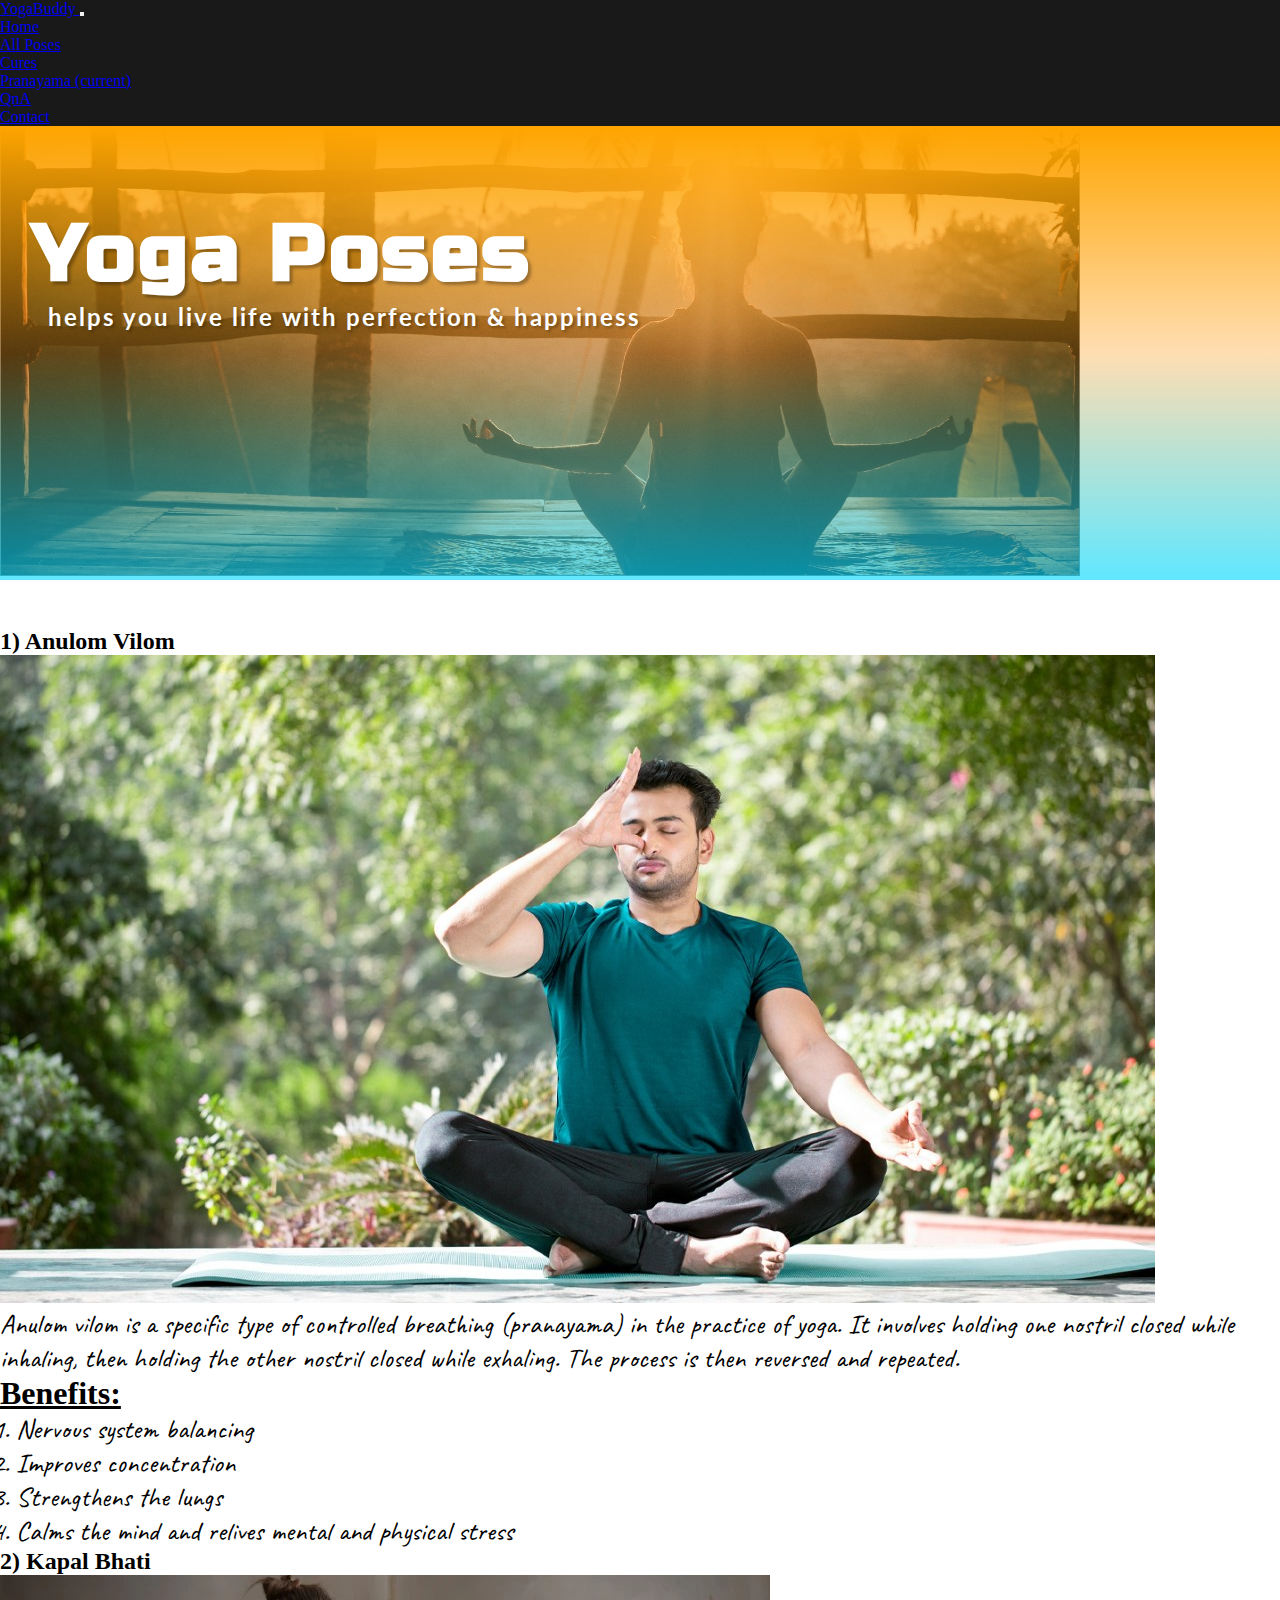
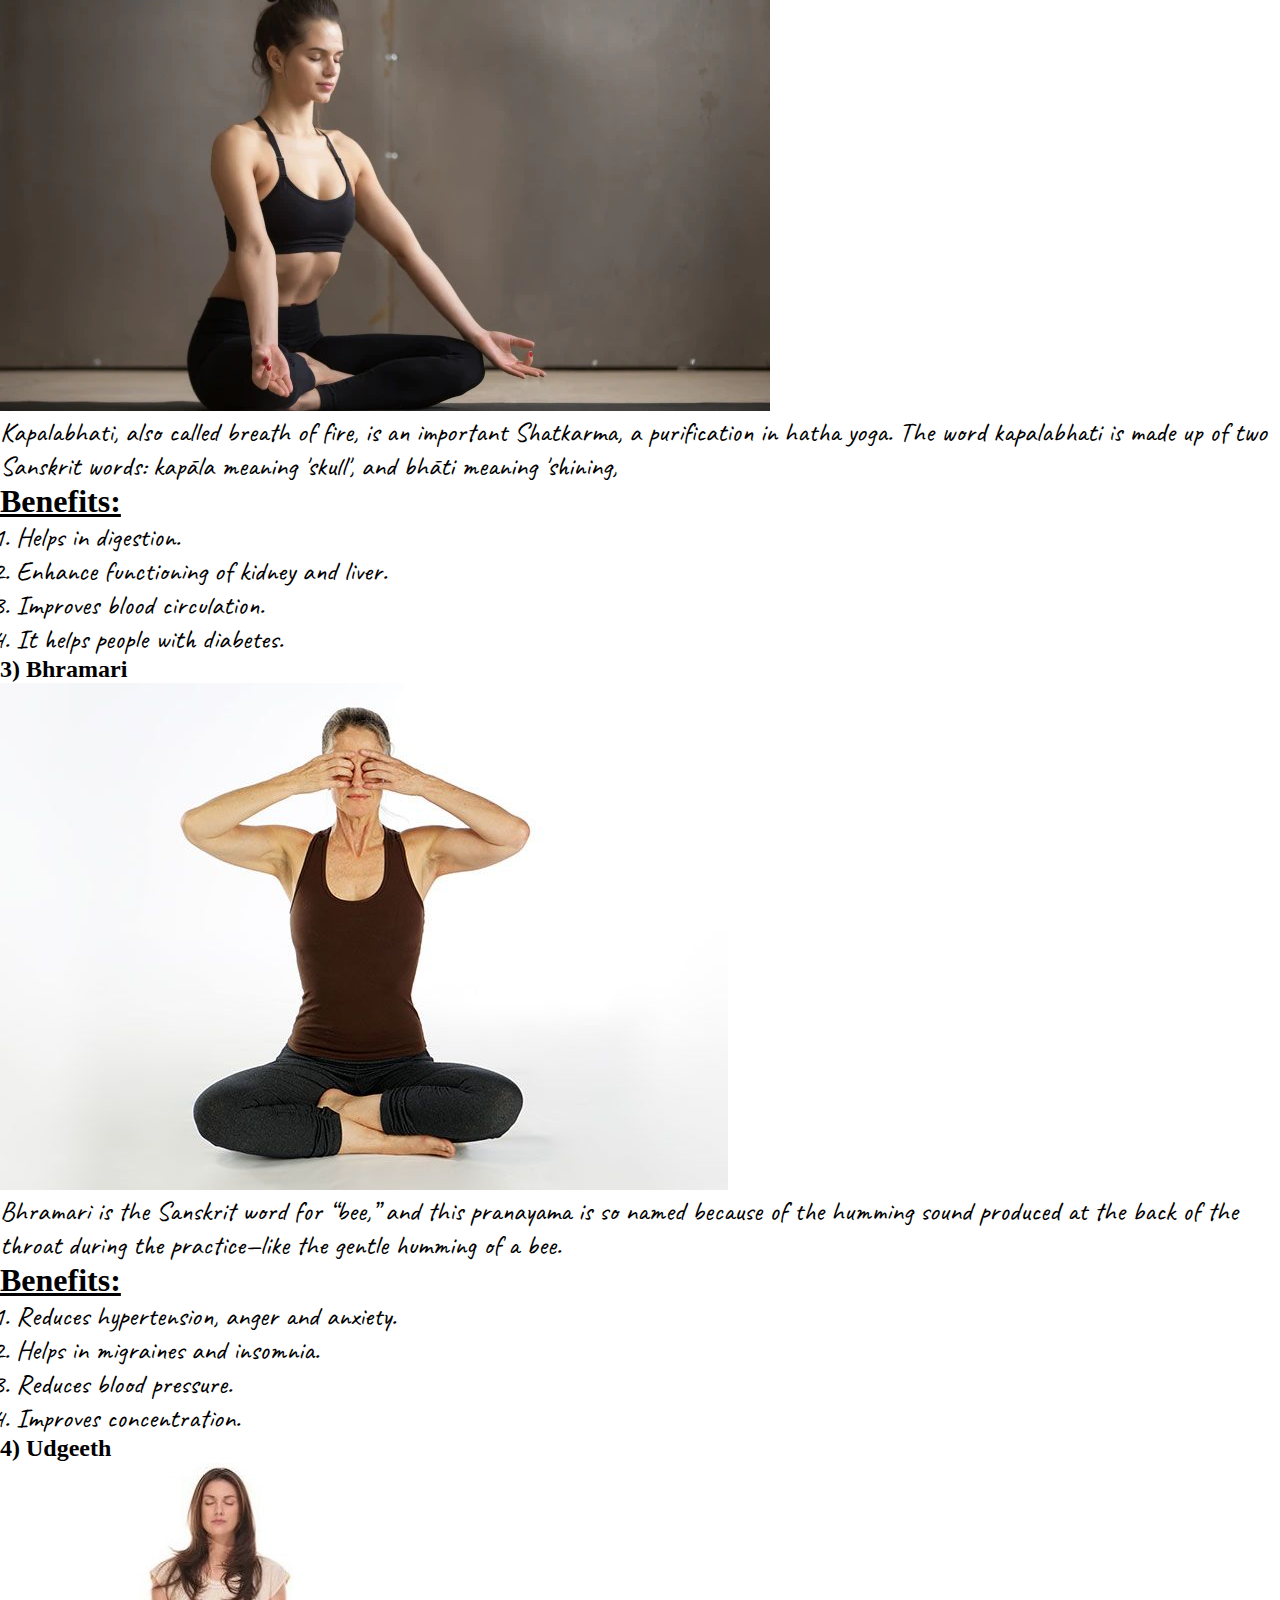
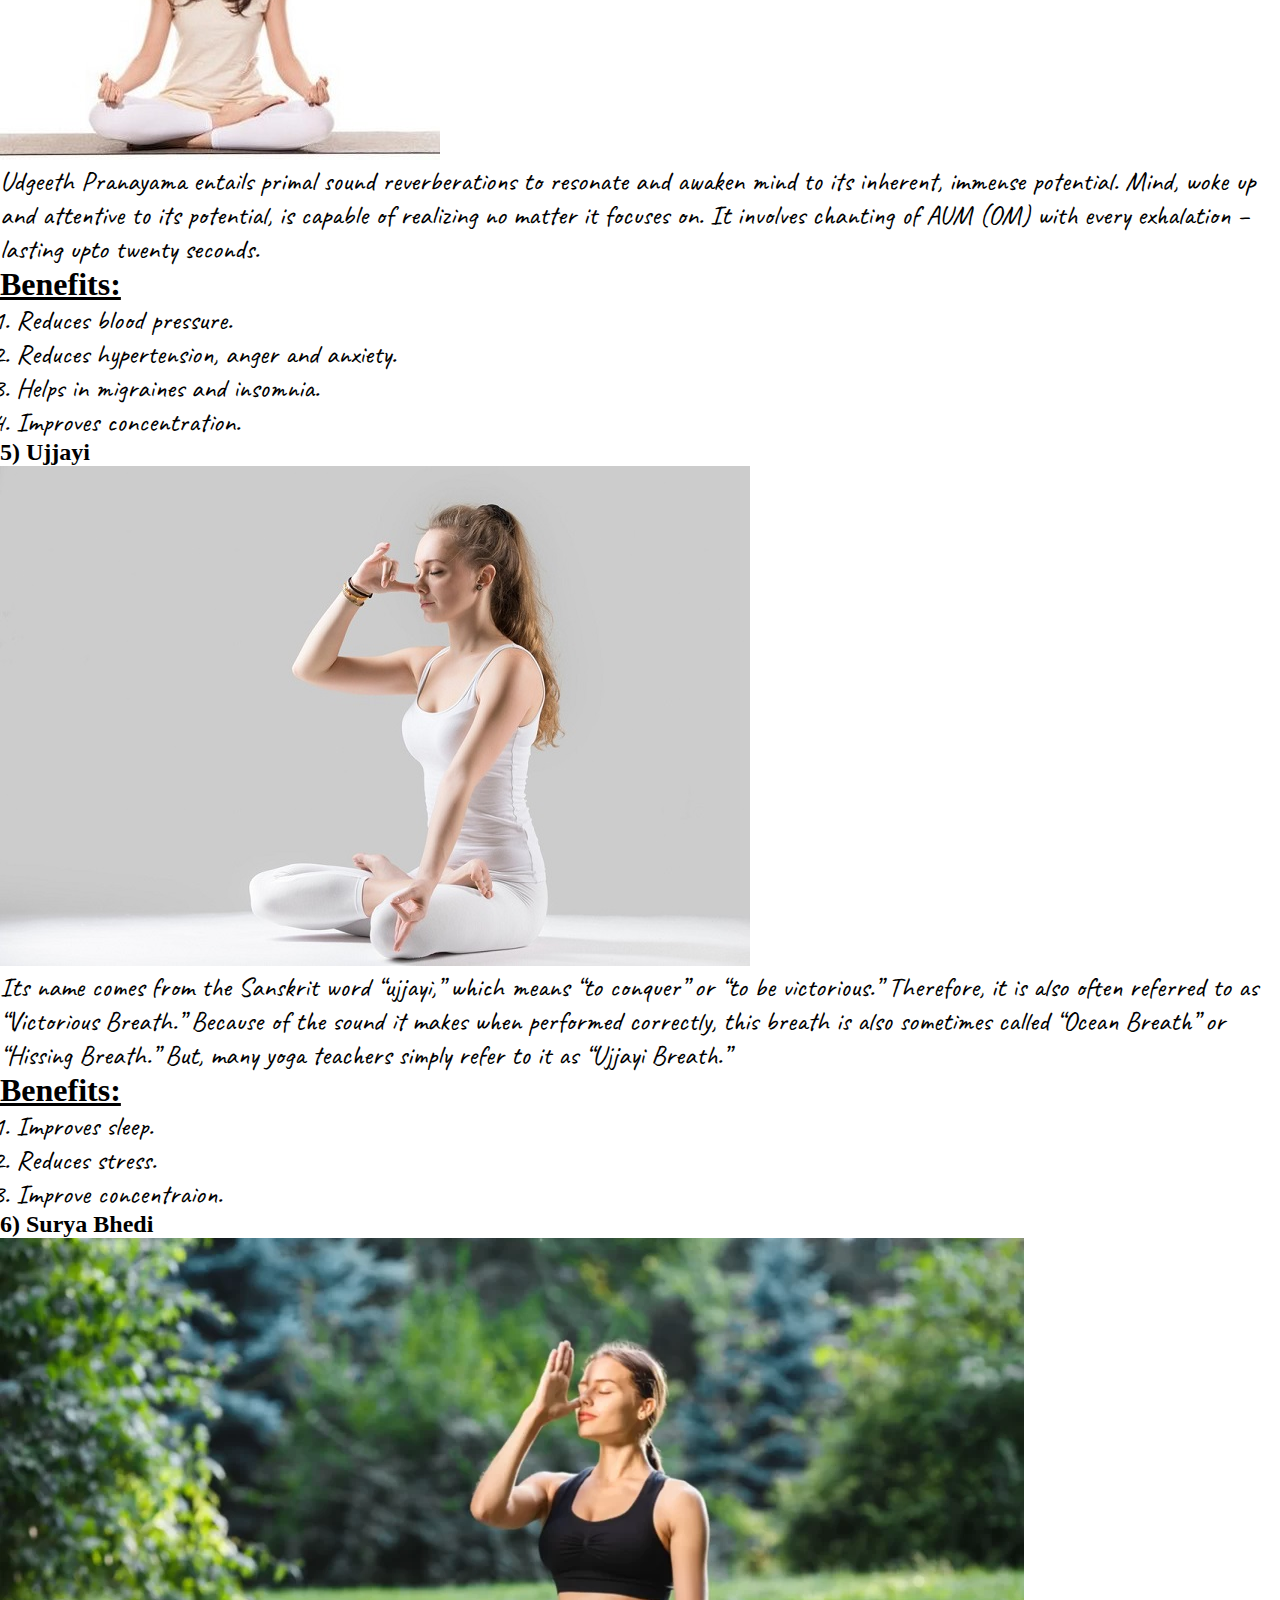
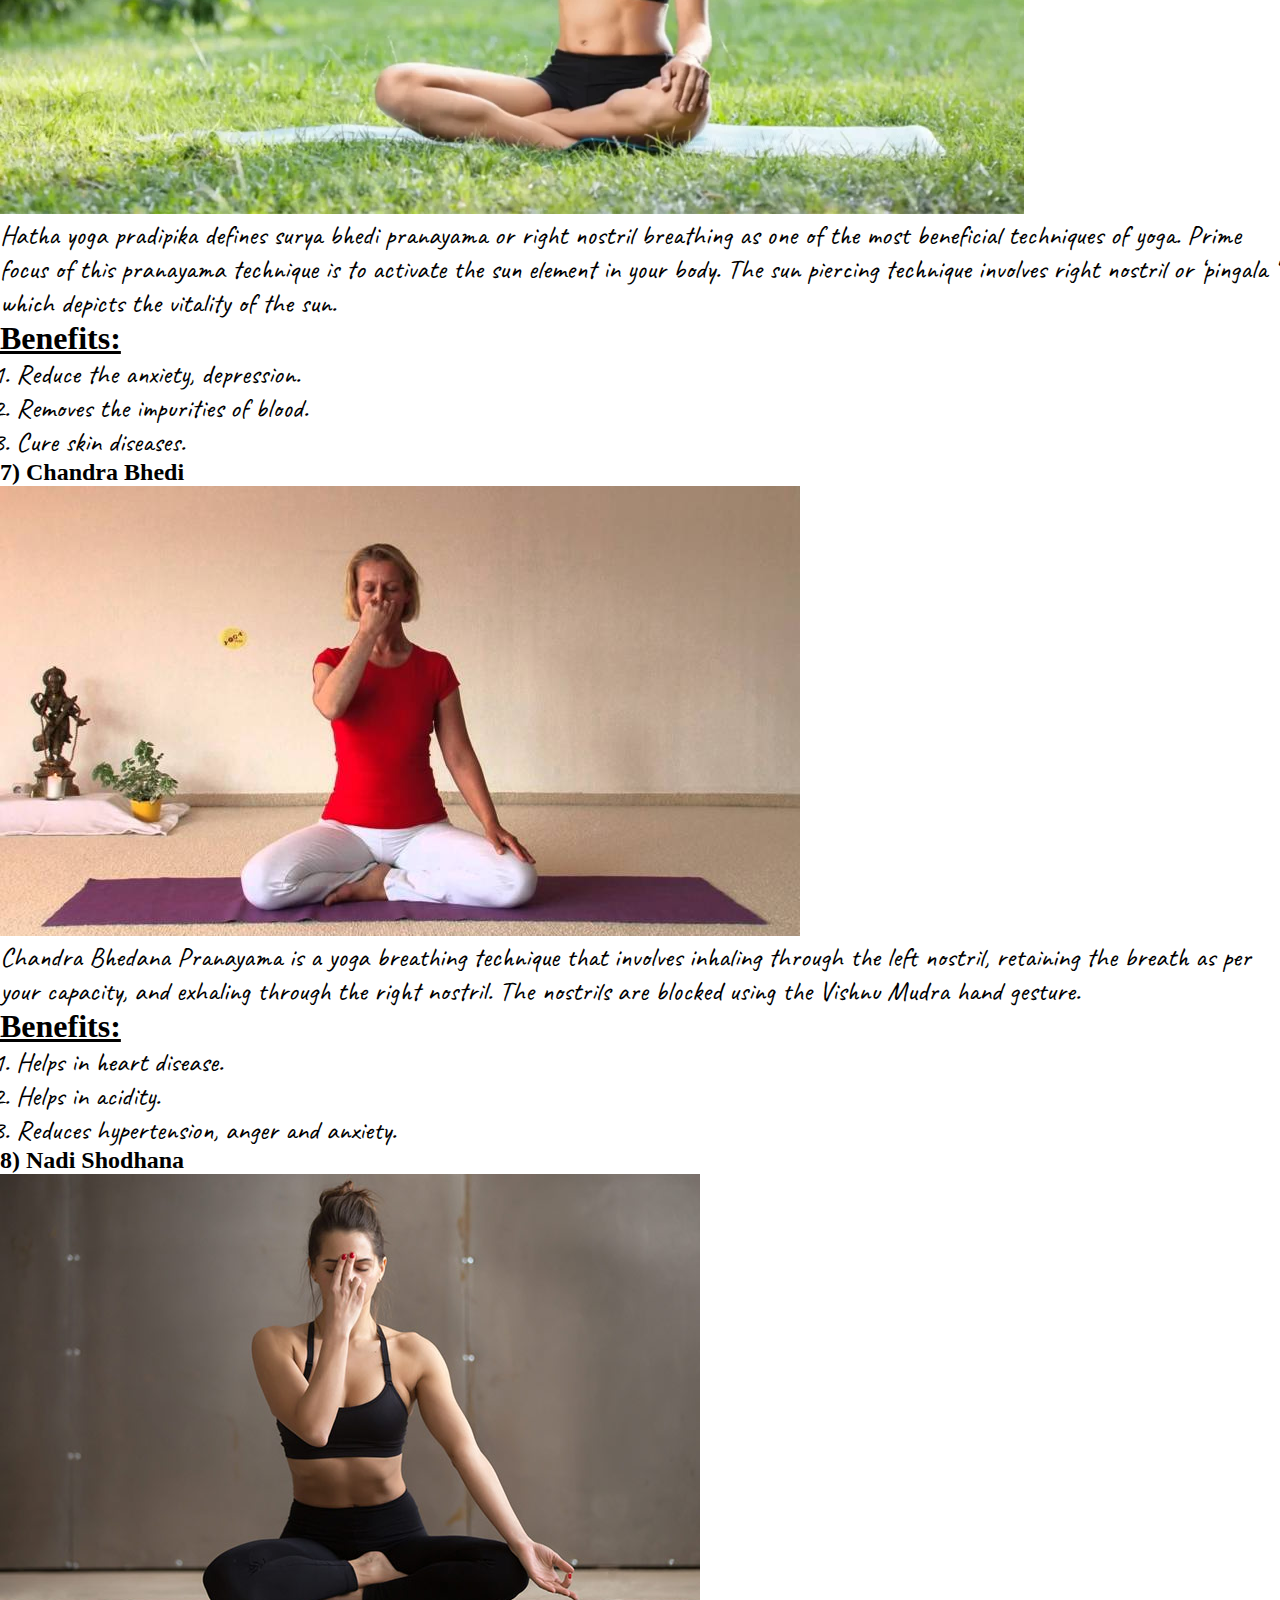
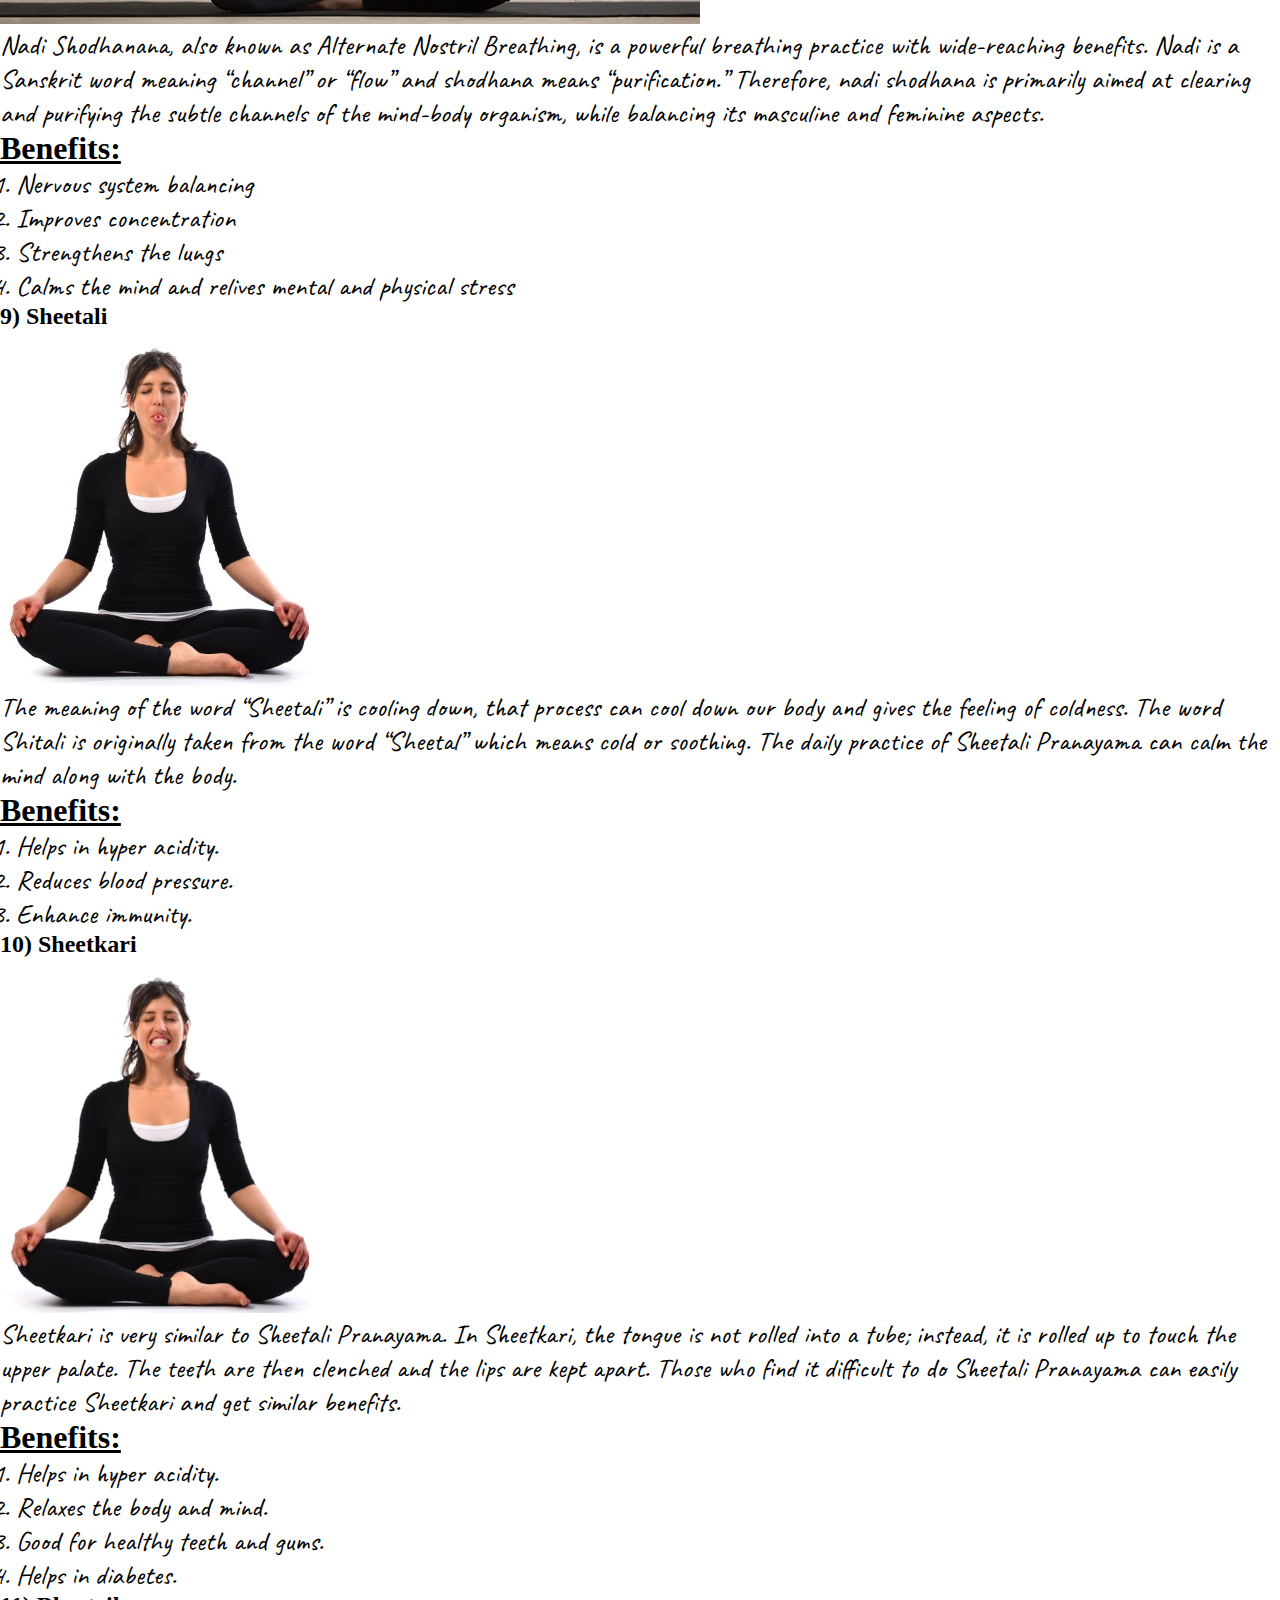
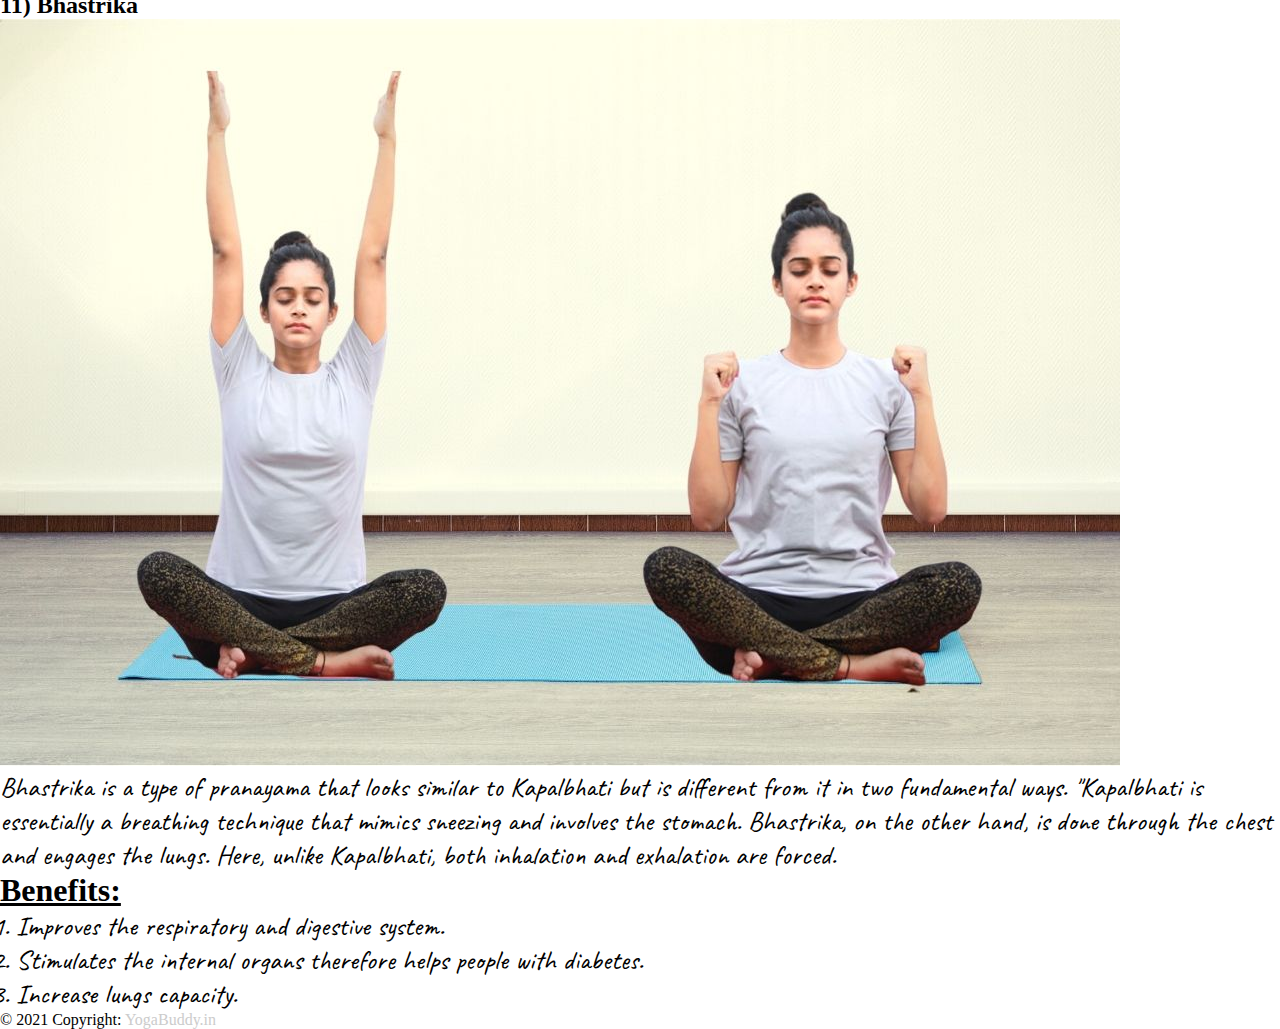
<file: pranayama.html>
<!DOCTYPE html>
<html lang="en">
<head>
   <meta charset="UTF-8">
   <meta http-equiv="X-UA-Compatible" content="IE=edge">
   <meta name="viewport" content="width=device-width, initial-scale=1.0">

   <!-- ====== BOOTSTRAP ====== -->
   <link rel="stylesheet" href="https://cdn.jsdelivr.net/npm/bootstrap@4.6.1/dist/css/bootstrap.min.css" integrity="sha384-zCbKRCUGaJDkqS1kPbPd7TveP5iyJE0EjAuZQTgFLD2ylzuqKfdKlfG/eSrtxUkn" crossorigin="anonymous">
   <script src="https://cdn.jsdelivr.net/npm/jquery@3.5.1/dist/jquery.slim.min.js" integrity="sha384-DfXdz2htPH0lsSSs5nCTpuj/zy4C+OGpamoFVy38MVBnE+IbbVYUew+OrCXaRkfj" crossorigin="anonymous"></script>
   <script src="https://cdn.jsdelivr.net/npm/bootstrap@4.6.1/dist/js/bootstrap.bundle.min.js" integrity="sha384-fQybjgWLrvvRgtW6bFlB7jaZrFsaBXjsOMm/tB9LTS58ONXgqbR9W8oWht/amnpF" crossorigin="anonymous"></script>

   <!-- FONT AWESOME -->
   <link rel="stylesheet" href="https://cdnjs.cloudflare.com/ajax/libs/font-awesome/6.0.0-beta3/css/all.min.css" integrity="sha512-Fo3rlrZj/k7ujTnHg4CGR2D7kSs0v4LLanw2qksYuRlEzO+tcaEPQogQ0KaoGN26/zrn20ImR1DfuLWnOo7aBA==" crossorigin="anonymous" referrerpolicy="no-referrer" />

   <!-- STYLE -->
   <link rel="stylesheet" href="./styles/index.css">
   <title>YogaBuddy</title>
</head>
<body>
   
   <!-- ===== NAVBAR ===== -->
   <nav class="navbar navbar-expand-lg navbar-dark bg-dark fixed-top">
      <a class="navbar-brand" href="./index.html">YogaBuddy <i class="fas fa-running"></i></a>
      <button class="navbar-toggler" type="button" data-toggle="collapse" data-target="#navbarSupportedContent" aria-controls="navbarSupportedContent" aria-expanded="false" aria-label="Toggle navigation">
        <span class="navbar-toggler-icon"></span>
      </button>
    
      <div class="collapse navbar-collapse" id="navbarSupportedContent">
        <ul class="navbar-nav ml-auto">
          <li class="nav-item">
            <a class="nav-link" href="index.html">Home</a>
          </li>
          <li class="nav-item">
            <a class="nav-link" href="./poses.html">All Poses</a>
          </li>
          <li class="nav-item">
            <a class="nav-link" href="./cures.html">Cures</a>
          </li>
          <li class="nav-item active">
            <a class="nav-link" href="#">Pranayama <span class="sr-only">(current)</span></a>
          </li>
          <li class="nav-item">
            <a class="nav-link" href="./qna.html" >QnA</a>
          </li>
          <li class="nav-item">
            <a class="nav-link" href="./contact.html">Contact</a>
          </li>
        </ul>
      </div>
    </nav>

   <!-- ======= CAROUSEL ======= -->
   <div class="carouselOuter">
     <div class="carouselCover poses">
       <h1>Yoga Poses</h1>
       <p>helps you live life with perfection & happiness</p>
     </div>
     <div id="carouselExampleIndicators" class="carousel slide" data-ride="carousel">
      <div class="carousel-inner">
        <div class="carousel-item active">
          <img src="./assets/poses/pic1.png" class="d-block w-100" alt="...">
        </div>
      </div>
    </div>
   </div>


   <!-- ====== GRID ====== -->
   <div class="container _grids">

    <!-- ------------------1-------------------->

    <div class="row mb-3">
      <div class="col-sm-12 col-md-6 order-sm-1 order-md-1"></div>
      <h2 class="col-sm-12 col-md-6 order-sm-2 order-md-2">1) Anulom Vilom</h2>
    </div>
    <div class="row mb-3">
      <div class="col-sm-12 col-md-6 order-md-1 order-sm-1 pics mb-5">
        <img src="./assets/pranayama/anulom-vilom.jpg" class="img-thumbnail" alt="...">
      </div>
      <div class="col-sm-12 col-md-6 order-md-2 order-sm-2 picContent mb-5">
        <!-- <h4 class="allpose-heading">Process:</h4> -->
        <p class="allpose-para mb-2">Anulom vilom is a specific type of controlled breathing (pranayama) in the practice of yoga. It involves holding one nostril closed while inhaling, then holding the other nostril closed while exhaling. The process is then reversed and repeated.</p>
        <h4 class="allpose-heading">Benefits:</h4>
        <ol>
           <li>Nervous system balancing</li>
           <li>Improves concentration</li>
           <li>Strengthens the lungs</li>
           <li>Calms the mind and relives mental and physical stress</li>
        </ol>
      </div>
    </div>
    
    <!-- ------------------2-------------------->

    <div class="row mb-3">
      <div class="col-sm-12 col-md-6 order-sm-1 order-md-2"></div>
      <h2 class="col-sm-12 col-md-6 order-sm-2 order-md-1">2) Kapal Bhati</h2>
    </div>
    <div class="row mb-3">
      <div class="col-sm-12 col-md-6 order-md-2 order-sm-1 pics mb-5">
        <img src="./assets/pranayama/kapalbhati.webp" class="img-thumbnail" alt="...">
      </div>
      <div class="col-sm-12 col-md-6 order-md-1 order-sm-2 picContent mb-5">
        <!-- <h4 class="allpose-heading">Process:</h4> -->
        <p class="allpose-para mb-2">Kapalabhati, also called breath of fire, is an important Shatkarma, a purification in hatha yoga. The word kapalabhati is made up of two Sanskrit words: kapāla meaning 'skull', and bhāti meaning 'shining,</p>
        <h4 class="allpose-heading">Benefits:</h4>
        <ol>
           <li>Helps in digestion.</li>
           <li>Enhance functioning of kidney and liver.</li>
           <li>Improves blood circulation.</li>
           <li>It helps people with diabetes.</li>
        </ol>
      </div>
    </div>

    <!-- ------------------3-------------------->

    <div class="row mb-3">
      <div class="col-sm-12 col-md-6 order-sm-1 order-md-1"></div>
      <h2 class="col-sm-12 col-md-6 order-sm-2 order-md-2">3) Bhramari</h2>
    </div>
    <div class="row mb-3">
      <div class="col-sm-12 col-md-6 order-md-1 order-sm-1 pics mb-5">
        <img src="./assets/pranayama/bhramari.jpg" class="img-thumbnail" alt="...">
      </div>
      <div class="col-sm-12 col-md-6 order-md-2 order-sm-2 picContent mb-5">
        <p class="allpose-para mb-2">Bhramari is the Sanskrit word for “bee,” and this pranayama is so named because of the humming sound produced at the back of the throat during the practice—like the gentle humming of a bee.

        </p>
        <h4 class="allpose-heading">Benefits:</h4>
        <ol>
           <li>Reduces hypertension, anger and anxiety.</li>
           <li>Helps in migraines and insomnia.</li>
           <li>Reduces blood pressure.</li>
           <li>Improves concentration.</li>
        </ol>
      </div>
    </div>
    
    <!-- ------------------4-------------------->

    <div class="row mb-3">
      <div class="col-sm-12 col-md-6 order-sm-1 order-md-2"></div>
      <h2 class="col-sm-12 col-md-6 order-sm-2 order-md-1">4) Udgeeth</h2>
    </div>
    <div class="row mb-3">
      <div class="col-sm-12 col-md-6 order-md-2 order-sm-1 pics mb-5">
        <img src="./assets/pranayama/Udgeeth Pranayama.jpg" class="img-thumbnail" alt="...">
      </div>
      <div class="col-sm-12 col-md-6 order-md-1 order-sm-2 picContent mb-5">
        <p class="allpose-para mb-2">Udgeeth Pranayama entails primal sound reverberations to resonate and awaken mind to its inherent, immense potential. Mind, woke up and attentive to its potential, is capable of realizing no matter it focuses on. It involves chanting of AUM (OM) with every exhalation – lasting upto twenty seconds.</p>
        <h4 class="allpose-heading">Benefits:</h4>
        <ol>
          <li>Reduces blood pressure.</li>
          <li>Reduces hypertension, anger and anxiety.</li>
          <li>Helps in migraines and insomnia.</li>
          <li>Improves concentration.</li>
        </ol>
      </div>
    </div>

    
    <!-- ------------------5-------------------->

    <div class="row mb-3">
      <div class="col-sm-12 col-md-6 order-sm-1 order-md-1"></div>
      <h2 class="col-sm-12 col-md-6 order-sm-2 order-md-2">5) Ujjayi</h2>
    </div>
    <div class="row mb-3">
      <div class="col-sm-12 col-md-6 order-md-1 order-sm-1 pics mb-5">
        <img src="./assets/pranayama/uchhai.jpg" class="img-thumbnail" alt="...">
      </div>
      <div class="col-sm-12 col-md-6 order-md-2 order-sm-2 picContent mb-5">
        <p class="allpose-para mb-2">Its name comes from the Sanskrit word “ujjayi,” which means “to conquer” or “to be victorious.” Therefore, it is also often referred to as “Victorious Breath.” Because of the sound it makes when performed correctly, this breath is also sometimes called “Ocean Breath” or “Hissing Breath.” But, many yoga teachers simply refer to it as “Ujjayi Breath.”</p>
        <h4 class="allpose-heading">Benefits:</h4>
        <ol>
           <li>Improves sleep.</li>
           <li>Reduces stress.</li>
           <li>Improve concentraion.</li>
        </ol>
      </div>
    </div>
    
    <!-- ------------------6-------------------->
    
    <div class="row mb-3">
      <div class="col-sm-12 col-md-6 order-sm-1 order-md-2"></div>
      <h2 class="col-sm-12 col-md-6 order-sm-2 order-md-1">6) Surya Bhedi</h2>
    </div>
    <div class="row mb-3">
      <div class="col-sm-12 col-md-6 order-md-2 order-sm-1 pics mb-5">
        <img src="./assets/pranayama/surya-bhedi.webp" class="img-thumbnail" alt="...">
      </div>
      <div class="col-sm-12 col-md-6 order-md-1 order-sm-2 picContent mb-5">
        <p class="allpose-para mb-2">Hatha yoga pradipika defines surya bhedi pranayama or right nostril breathing as one of the most beneficial techniques of yoga. Prime focus of this pranayama technique is to activate the sun element in your body. The sun piercing technique involves right nostril or ‘pingala ‘ which depicts the vitality of the sun.</p>
        <h4 class="allpose-heading">Benefits:</h4>
        <ol>
           <li>Reduce the anxiety, depression.</li>
           <li>Removes the impurities of blood.</li>
           <li>Cure skin diseases.</li>
        </ol>
      </div>
    </div>

    
    <!-- ------------------7-------------------->

    <div class="row mb-3">
      <div class="col-sm-12 col-md-6 order-sm-1 order-md-1"></div>
      <h2 class="col-sm-12 col-md-6 order-sm-2 order-md-2">7) Chandra Bhedi</h2>
    </div>
    <div class="row mb-3">
      <div class="col-sm-12 col-md-6 order-md-1 order-sm-1 pics mb-5">
        <img src="./assets/pranayama/chandra-bhedi.jpg" class="img-thumbnail" alt="...">
      </div>
      <div class="col-sm-12 col-md-6 order-md-2 order-sm-2 picContent mb-5">
        <p class="allpose-para mb-2">Chandra Bhedana Pranayama is a yoga breathing technique that involves inhaling through the left nostril, retaining the breath as per your capacity, and exhaling through the right nostril. The nostrils are blocked using the Vishnu Mudra hand gesture.</p>
        <h4 class="allpose-heading">Benefits:</h4>
        <ol>
           <li>Helps in heart disease.</li>
           <li>Helps in acidity.</li>
           <li>Reduces hypertension, anger and anxiety.</li>
        </ol>
      </div>
    </div>
    
    <!-- ------------------8-------------------->
    
    <div class="row mb-3">
      <div class="col-sm-12 col-md-6 order-sm-1 order-md-2"></div>
      <h2 class="col-sm-12 col-md-6 order-sm-2 order-md-1">8) Nadi Shodhana</h2>
    </div>
    <div class="row mb-3">
      <div class="col-sm-12 col-md-6 order-md-2 order-sm-1 pics mb-5">
        <img src="./assets/pranayama/nadi-shodhan-pranayama.jpg" class="img-thumbnail" alt="...">
      </div>
      <div class="col-sm-12 col-md-6 order-md-1 order-sm-2 picContent mb-5">
        <p class="allpose-para mb-2">Nadi Shodhanana, also known as Alternate Nostril Breathing, is a powerful breathing practice with wide-reaching benefits. Nadi is a Sanskrit word meaning “channel” or “flow” and shodhana means “purification.” Therefore, nadi shodhana is primarily aimed at clearing and purifying the subtle channels of the mind-body organism, while balancing its masculine and feminine aspects.</p>
        <h4 class="allpose-heading">Benefits:</h4>
        <ol>
          <li>Nervous system balancing</li>
          <li>Improves concentration</li>
          <li>Strengthens the lungs</li>
          <li>Calms the mind and relives mental and physical stress</li>
        </ol>
      </div>
    </div>

    
    <!-- ------------------9-------------------->

    <div class="row mb-3">
      <div class="col-sm-12 col-md-6 order-sm-1 order-md-1"></div>
      <h2 class="col-sm-12 col-md-6 order-sm-2 order-md-2">9) Sheetali</h2>
    </div>
    <div class="row mb-3">
      <div class="col-sm-12 col-md-6 order-md-1 order-sm-1 pics mb-5">
        <img src="./assets/pranayama/Sitali.jpg" class="img-thumbnail" alt="...">
      </div>
      <div class="col-sm-12 col-md-6 order-md-2 order-sm-2 picContent mb-5">
        <p class="allpose-para mb-2">The meaning of the word “Sheetali” is cooling down, that process can cool down our body and gives the feeling of coldness. The word Shitali is originally taken from the word “Sheetal” which means cold or soothing. The daily practice of Sheetali Pranayama can calm the mind along with the body.</p>
        <h4 class="allpose-heading">Benefits:</h4>
        <ol>
           <li>Helps in hyper acidity.</li>
           <li>Reduces blood pressure.</li>
           <li>Enhance immunity.</li>
        </ol>
      </div>
    </div>
    
    <!-- ------------------10-------------------->
    
    <div class="row mb-3">
      <div class="col-sm-12 col-md-6 order-sm-1 order-md-2"></div>
      <h2 class="col-sm-12 col-md-6 order-sm-2 order-md-1">10) Sheetkari</h2>
    </div>
    <div class="row mb-3">
      <div class="col-sm-12 col-md-6 order-md-2 order-sm-1 pics mb-5">
        <img src="./assets/pranayama/Sitkari.jpg" class="img-thumbnail" alt="...">
      </div>
      <div class="col-sm-12 col-md-6 order-md-1 order-sm-2 picContent mb-5">
        <p class="allpose-para mb-2">Sheetkari is very similar to Sheetali Pranayama. In Sheetkari, the tongue is not rolled into a tube; instead, it is rolled up to touch the upper palate. The teeth are then clenched and the lips are kept apart. Those who find it difficult to do Sheetali Pranayama can easily practice Sheetkari and get similar benefits.</p>
        <h4 class="allpose-heading">Benefits:</h4>
        <ol>
           <li>Helps in hyper acidity.</li>
           <li>Relaxes the body and mind.</li>
           <li>Good for healthy teeth and gums.</li>
           <li>Helps in diabetes.</li>
        </ol>
      </div>
    </div>

    
    <!-- ------------------11-------------------->

    <div class="row mb-3">
      <div class="col-sm-12 col-md-6 order-sm-1 order-md-1"></div>
      <h2 class="col-sm-12 col-md-6 order-sm-2 order-md-2">11) Bhastrika</h2>
    </div>
    <div class="row mb-3">
      <div class="col-sm-12 col-md-6 order-md-1 order-sm-1 pics mb-5">
        <img src="./assets/pranayama/bhastrika.jpg" class="img-thumbnail" alt="...">
      </div>
      <div class="col-sm-12 col-md-6 order-md-2 order-sm-2 picContent mb-5">
        <p class="allpose-para mb-2">Bhastrika is a type of pranayama that looks similar to Kapalbhati but is different from it in two fundamental ways. "Kapalbhati is essentially a breathing technique that mimics sneezing and involves the stomach. Bhastrika, on the other hand, is done through the chest and engages the lungs. Here, unlike Kapalbhati, both inhalation and exhalation are forced.</p>
        <h4 class="allpose-heading">Benefits:</h4>
        <ol>
           <li>Improves the respiratory and digestive system.</li>
           <li>Stimulates the internal organs therefore helps people with diabetes.</li>
           <li>Increase lungs capacity.</li>
        </ol>
      </div>
   </div>

  </div>
   <!------------------------------------------>
  

  <!-- ======= FOOTER ====== -->

  <!-- Footer -->
<footer class="page-footer font-small bg-dark darken-3 text-white">

  <!-- Footer Elements -->
  <div class="container">

    <!-- Grid row-->
    <div class="row">

      <!-- Grid column -->
      <div class="col-md-12 py-5">
        <div class="mb-3 d-flex justify-content-center">

          <!-- Facebook -->
          <a class="fb-ic">
            <i class="fab fa-facebook-f fa-lg white-text mr-md-5 mr-3 fa-2x"> </i>
          </a>
          <!-- Twitter -->
          <a class="tw-ic">
            <i class="fab fa-twitter fa-lg white-text mr-md-5 mr-3 fa-2x"> </i>
          </a>
          <!-- Google +-->
          <a class="gplus-ic">
            <i class="fab fa-google-plus-g fa-lg white-text mr-md-5 mr-3 fa-2x"> </i>
          </a>
          <!--Linkedin -->
          <a class="li-ic">
            <i class="fab fa-linkedin-in fa-lg white-text mr-md-5 mr-3 fa-2x"> </i>
          </a>
          <!--Instagram-->
          <a class="ins-ic">
            <i class="fab fa-instagram fa-lg white-text mr-md-5 mr-3 fa-2x"> </i>
          </a>
          <!--Pinterest-->
          <a class="pin-ic">
            <i class="fab fa-pinterest fa-lg white-text fa-2x"> </i>
          </a>
        </div>
      </div>
      <!-- Grid column -->

    </div>
    <!-- Grid row-->

  </div>
  <!-- Footer Elements -->

  <!-- Copyright -->
  <div class="footer-copyright text-center py-3">© 2021 Copyright:
    <a class="pl-1" href="#"> YogaBuddy.in</a>
  </div>
  <!-- Copyright -->

</footer>



</body>
</html>
</file>
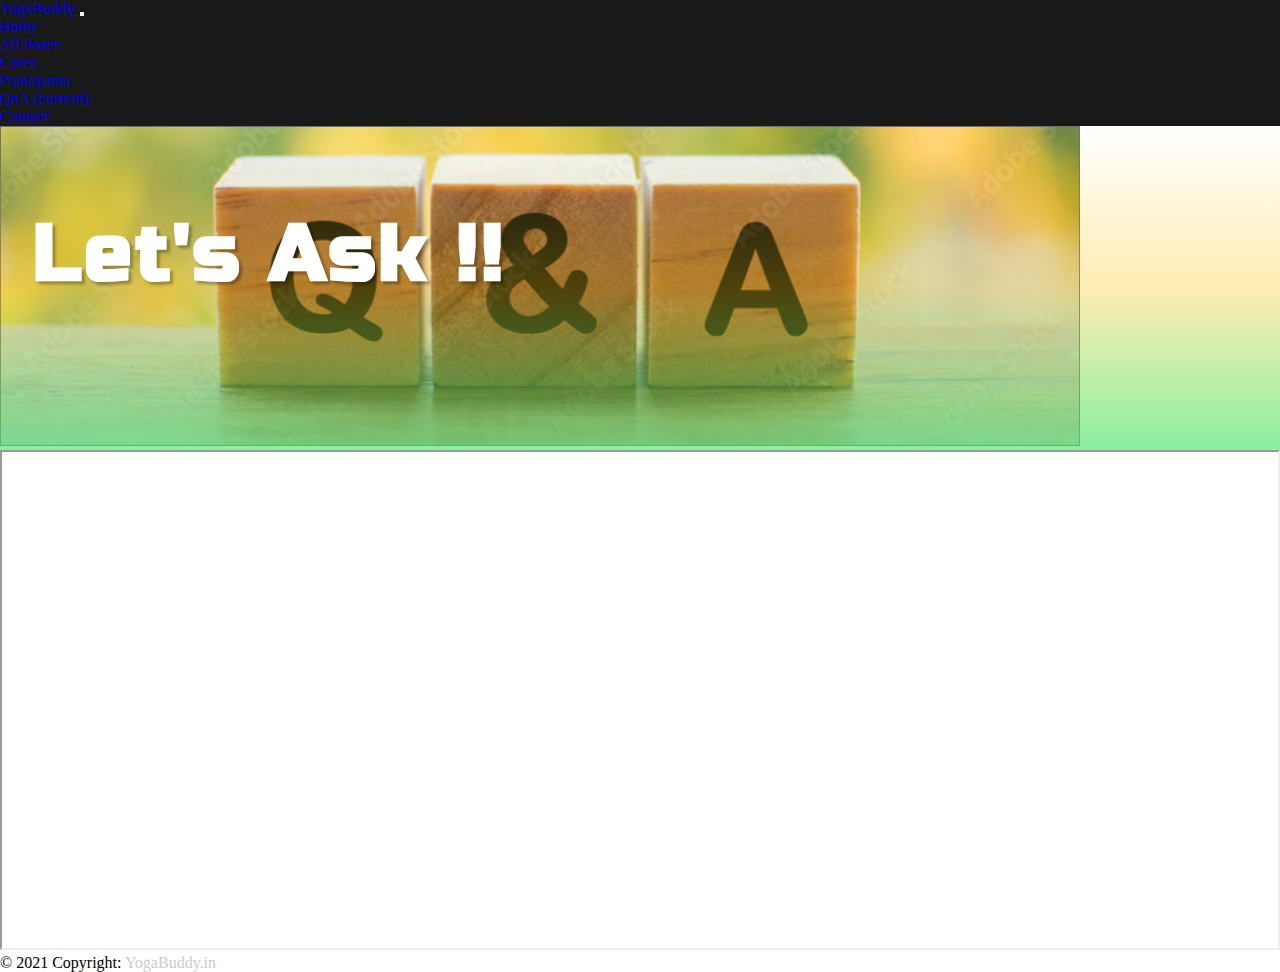
<file: qna.html>
<!DOCTYPE html>
<html lang="en">
<head>
   <meta charset="UTF-8">
   <meta http-equiv="X-UA-Compatible" content="IE=edge">
   <meta name="viewport" content="width=device-width, initial-scale=1.0">

   <!-- ====== BOOTSTRAP ====== -->
   <link rel="stylesheet" href="https://cdn.jsdelivr.net/npm/bootstrap@4.6.1/dist/css/bootstrap.min.css" integrity="sha384-zCbKRCUGaJDkqS1kPbPd7TveP5iyJE0EjAuZQTgFLD2ylzuqKfdKlfG/eSrtxUkn" crossorigin="anonymous">
   <script src="https://cdn.jsdelivr.net/npm/jquery@3.5.1/dist/jquery.slim.min.js" integrity="sha384-DfXdz2htPH0lsSSs5nCTpuj/zy4C+OGpamoFVy38MVBnE+IbbVYUew+OrCXaRkfj" crossorigin="anonymous"></script>
   <script src="https://cdn.jsdelivr.net/npm/bootstrap@4.6.1/dist/js/bootstrap.bundle.min.js" integrity="sha384-fQybjgWLrvvRgtW6bFlB7jaZrFsaBXjsOMm/tB9LTS58ONXgqbR9W8oWht/amnpF" crossorigin="anonymous"></script>

   <!-- FONT AWESOME -->
   <link rel="stylesheet" href="https://cdnjs.cloudflare.com/ajax/libs/font-awesome/6.0.0-beta3/css/all.min.css" integrity="sha512-Fo3rlrZj/k7ujTnHg4CGR2D7kSs0v4LLanw2qksYuRlEzO+tcaEPQogQ0KaoGN26/zrn20ImR1DfuLWnOo7aBA==" crossorigin="anonymous" referrerpolicy="no-referrer" />

   <!-- STYLE -->
   <link rel="stylesheet" href="./styles/index.css">
   <title>YogaBuddy</title>
</head>
<body>
   
   <!-- ===== NAVBAR ===== -->
   <nav class="navbar navbar-expand-lg navbar-dark bg-dark fixed-top">
      <a class="navbar-brand" href="./index.html">YogaBuddy <i class="fas fa-running"></i></a>
      <button class="navbar-toggler" type="button" data-toggle="collapse" data-target="#navbarSupportedContent" aria-controls="navbarSupportedContent" aria-expanded="false" aria-label="Toggle navigation">
        <span class="navbar-toggler-icon"></span>
      </button>
    
      <div class="collapse navbar-collapse" id="navbarSupportedContent">
        <ul class="navbar-nav ml-auto">
          <li class="nav-item">
            <a class="nav-link" href="./index.html">Home</a>
          </li>
          <li class="nav-item">
            <a class="nav-link" href="./poses.html">All Poses</a>
          </li>
          <li class="nav-item">
            <a class="nav-link" href="./cures.html">Cures</a>
          </li>
          <li class="nav-item">
            <a class="nav-link" href="./pranayama.html">Pranayama</a>
          </li>
          <li class="nav-item active">
            <a class="nav-link" href="./qna.html" >QnA <span class="sr-only">(current)</span></a>
          </li>
          <li class="nav-item">
            <a class="nav-link" href="./contact.html">Contact</a>
          </li>
        </ul>
      </div>
    </nav>

   <!-- ======= CAROUSEL ======= -->
   <div class="carouselOuter">
     <div class="carouselCover qna">
       <h1>Let's Ask !!</h1>
       <!-- <p>making you healthy from inside</p> -->
     </div>
     <div id="carouselExampleIndicators" class="carousel slide" data-ride="carousel">
      <div class="carousel-inner">
        <div class="carousel-item active">
          <img src="./assets/qna/banner.png" class="d-block w-100" alt="...">
        </div>
      </div>
    </div>
   </div>



   <!-- CHAT SECTION -->

   <section class="container my-3">
    <iframe src='https://webchat.botframework.com/embed/yogabuddyqna-bot?s=gst46CMLJzY.t7nu0oDg4jrfvWpbDXY4GDWCfWxgQ01bxNPAxGGDDoI'  style='min-width: 400px; width: 100%; min-height: 500px;'></iframe>
   </section>



  <!-- -------------------------------------->
  

  <!-- ======= FOOTER ====== -->

  <!-- Footer -->
<footer class="page-footer font-small bg-dark darken-3 text-white">

   <!-- Footer Elements -->
   <div class="container">
 
     <!-- Grid row-->
     <div class="row">
 
       <!-- Grid column -->
       <div class="col-md-12 py-5">
         <div class="mb-3 d-flex justify-content-center">
 
           <!-- Facebook -->
           <a class="fb-ic">
             <i class="fab fa-facebook-f fa-lg white-text mr-md-5 mr-3 fa-2x"> </i>
           </a>
           <!-- Twitter -->
           <a class="tw-ic">
             <i class="fab fa-twitter fa-lg white-text mr-md-5 mr-3 fa-2x"> </i>
           </a>
           <!-- Google +-->
           <a class="gplus-ic">
             <i class="fab fa-google-plus-g fa-lg white-text mr-md-5 mr-3 fa-2x"> </i>
           </a>
           <!--Linkedin -->
           <a class="li-ic">
             <i class="fab fa-linkedin-in fa-lg white-text mr-md-5 mr-3 fa-2x"> </i>
           </a>
           <!--Instagram-->
           <a class="ins-ic">
             <i class="fab fa-instagram fa-lg white-text mr-md-5 mr-3 fa-2x"> </i>
           </a>
           <!--Pinterest-->
           <a class="pin-ic">
             <i class="fab fa-pinterest fa-lg white-text fa-2x"> </i>
           </a>
         </div>
       </div>
       <!-- Grid column -->
 
     </div>
     <!-- Grid row-->
 
   </div>
   <!-- Footer Elements -->
 
   <!-- Copyright -->
   <div class="footer-copyright text-center py-3">© 2021 Copyright:
     <a class="pl-1" href="#"> YogaBuddy.in</a>
   </div>
   <!-- Copyright -->
 
 </footer>


</body>
</html>
</file>
<file: styles/index.css>
@import url('https://fonts.googleapis.com/css2?family=Caveat:wght@400;600;700&family=Lato:wght@300;700;900&family=Merriweather:wght@300;400;700&family=Montserrat:wght@400;600;700&family=Russo+One&display=swap');

:root {
   --font-1: 'Lato', sans-serif;
   --font-2: 'Montserrat', sans-serif;
   --font-3: 'Russo One', sans-serif;
   --font-4: 'Merriweather', serif;
   --font-5: 'Caveat', cursive;
}

*{
   margin: 0;
   padding: 0;
   box-sizing: border-box;
}

html {
   width: 100vw;
   overflow-x: hidden;
}

.carouselOuter {
   position: relative;
}

.carouselOuter .carouselCover {
   position: absolute;
   top: 0;
   left: 0;
   width: 100%;
   height: 100%;
   z-index: 100;
   background: linear-gradient(rgba(0,0,0,0.3), rgba(255, 166, 0, 0.623));
   padding: 5rem 2rem 0 2rem;
   color: #fff;
   font-family: var(--font-3);
   font-weight: bold;
   overflow: hidden;
}
.carouselOuter .carouselCover.poses {
   background: linear-gradient(orange, rgba(255, 145, 0, 0.3), rgba(0, 217, 255, 0.623));
}
.carouselOuter .carouselCover.cure {
   background: linear-gradient(rgb(255, 208, 0), rgba(255, 145, 0, 0.3), rgba(255, 0, 119, 0.623));
}
.carouselOuter .carouselCover.qna {
   background: linear-gradient(rgba(255, 208, 0, 0), rgba(255, 196, 0, 0.3), rgba(68, 230, 103, 0.623));
}

.carouselOuter .carouselCover h1 {
   font-size: 5rem;
   letter-spacing: 3px;
   text-shadow: 3px 3px 3px rgba(0,0,0,0.3);
}

.carouselOuter .carouselCover p {
   font-family: var(--font-1);
   font-size: 1.5rem;
   letter-spacing: 2px;
   padding-left: 1rem;
   text-shadow: 2px 2px 3px rgba(0,0,0,0.3);
}

.navbar {
   background-color: rgba(0, 0, 0, 0.9) !important;
}

._grids {
   width: 100vw;
   overflow-x: hidden;
   margin-top: 3rem;
}

._grids .picContent {
   font-family: var(--font-5);
   font-size: 2rem;
}

._grids .picContent .allpose-heading {
   font-family: serif;
   text-decoration: underline;
}

._grids .picContent .allpose-para {
   font-size: 1.7rem;
}

._grids .picContent ol {
   font-family: var(--font-5);
   font-size: 1.7rem;
   margin-left: 1rem;
}


/* =========== footer ============ */

.page-footer a {
   text-decoration: none;
   color: #ccc;
}

.page-footer a i {
   font-size: 2rem;
}
</file>
